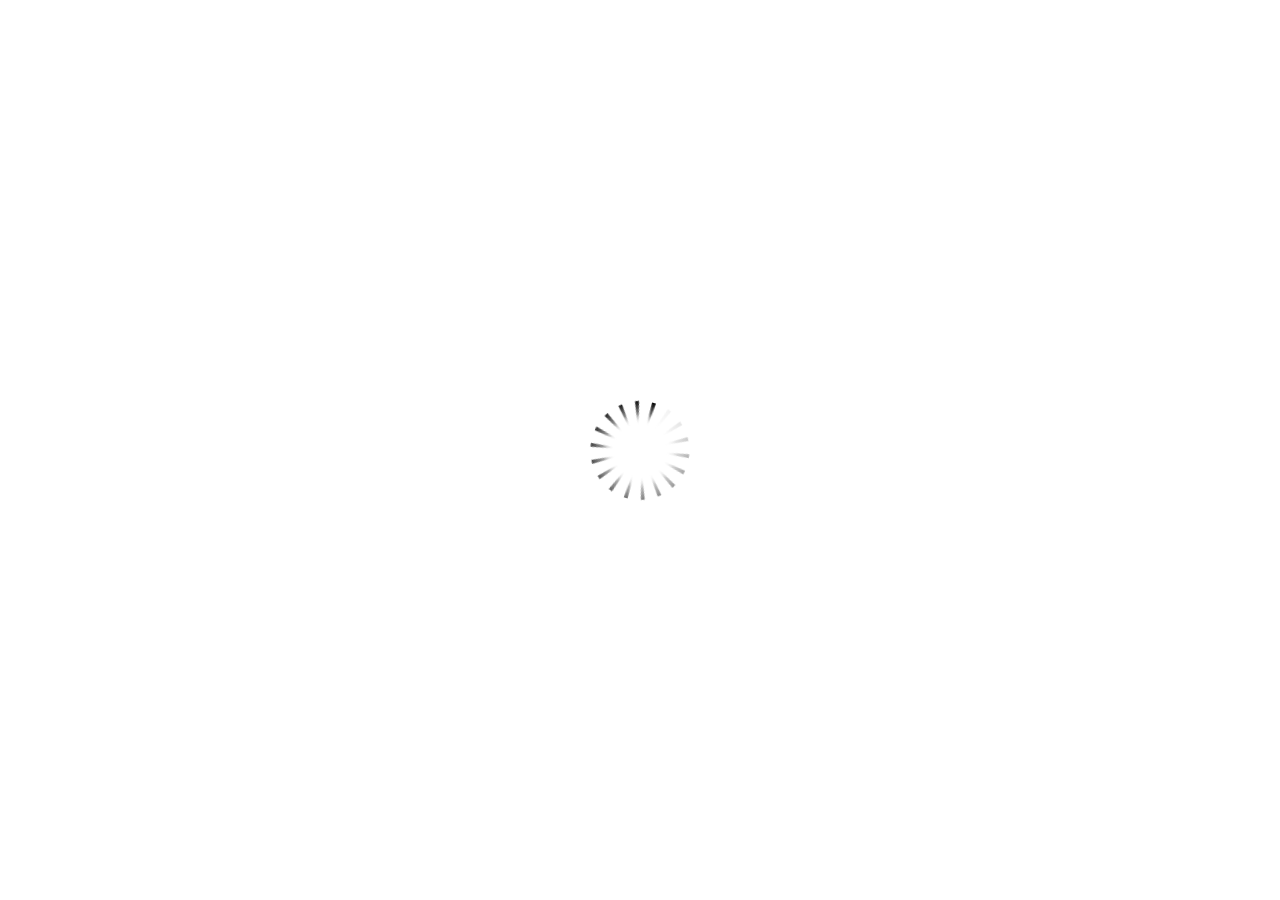
<file: index.html>
<!DOCTYPE HTML>
<html style="height: 100%;" lang="en-US">
<head>
    
    <meta http-equiv="Content-Type" content="text/html;charset=utf-8">
    <!-- Created using Storyline 3 - http://www.articulate.com  -->
    <!-- version: 3.9.21069.0 -->

    <title>Trial</title>
    <style>
        body {
            background: #ffffff;
            overflow: hidden;
        }

        html, body, table {
            height: 100%;
            width: 100%;
            margin: 0;
            padding: 0;
            border: 0;
        }

        table td {
            vertical-align: middle;
            text-align: center;
        }

        #nosupport {
            background: #f5f5f5;
            margin: 50px 65px;
            border: 1px solid #d5d5d5;
            width: calc(100% - 130px);
            height: calc(100% - 100px);
        }

        p {
            font-family: 'Helvetica Neue', Helvetica, Arial, Verdana, sans-serif;
            font-size: 12pt;
            color: #303030;
        }

        a {
            color: #2D9DDA;
            text-decoration: none !important;
        }

    </style>
    <script>
        var html5Supported = true;

    </script>
    <!--[if lte IE 9]><script>html5Supported = false;</script><![endif]-->

    <script type="text/javascript">

        function routePlayer() {

            var settings = {
                lmsEnabled: true,
                tincanEnabled: false,
                aoEnabled: false,
                runtimeOrder: [{"type":"html5","url":"story_html5.html"},{"type":"flash","url":"story_flash.html"}],
                warnOnCommitFail: false
            };

            var PARAM_WARN_ON_COMMIT = {name: 'warncommit', value: 1},
                    PARAM_LMS = {name: 'lms', value: 1},
                    PARAM_TINCAN = {name: 'tincan', value: true},
                    PARAM_AO = {name: 'aosupport', value: true};

            var detection = {
                agent: navigator.userAgent,

                flashEnabled: function() {
                    var description, version, flashAX,
                            plugin = navigator.plugins["Shockwave Flash"];

                    if (plugin != null) {
                        description = plugin.description.split(" ");
                        version = Number(description[description.length - 2]);

                        return (version >= 10) || isNaN(version);
                    } else {
                        try {
                            flashAX = new ActiveXObject("ShockwaveFlash.ShockwaveFlash.10");
                            return (flashAX != null);
                        } catch (e) {
                        }
                    }

                    return false;
                },
				
                isFlashWaiting: function() {
                    var html = '',
                    divFlash = document.getElementById('flashCheck'),
                    player;

                    html += '<object width="100px" height="100px" id="player" type="application/x-shockwave-flash">';
                    html += '<param name="name" value="player" />';
                    html += '<param name="wmode" value="opaque" />';
                    html += '<param name="allowScriptAccess" value="always" />';
                    html += '</object>';

                    divFlash.innerHTML = html;
                    player = document.getElementById('player');

                    return player != null && player.getBoundingClientRect().width > 0;
                },

                html5Enabled: function() {
                    return html5Supported;
                },

                ampEnabled: function() {
                    return ((this.isIOS() && this.isIPad()) || this.isAndroid());
                },

                isIOS: function() {
                    return (this.agent.indexOf("AppleWebKit/") > -1 && this.agent.indexOf("Mobile/") > -1)
                },

                isAndroid: function() {
                    return (this.agent.indexOf("Android") > -1);
                },

                isIPad: function() {
                    return (this.agent.indexOf("iPad") > -1);
                },

                isEdge: function() {
                    var hasGlCapability = (function() {
                        var canv = document.createElement('canvas'),
                            gl = canv.getContext('webgl') || canv.getContext('experimental-webgl');
                        canv = null;
                        return gl != null;
                    }());
                    return window.MSBlobBuilder != null && window.msCrypto == null && hasGlCapability;
                }
            };

            var router = {

                init: function() {
                    var i, url, launchInfo,
                        redirected = false,
                        order = settings.runtimeOrder,
                        launchMap = {
                            flash: {
                                isEnabled: 'flashEnabled',
                                getParams: 'getFlashParams',
                                delim: '?'
                            },
                            html5: {
                                isEnabled: 'html5Enabled',
                                getParams: 'getHtml5Params',
                                delim: '?'
                            },
                            amp: {
                                isEnabled: 'ampEnabled',
                                getParams: 'getAmpParams',
                                delim: '#'
                            }
                        };

                    if (document.location.search.toLowerCase().indexOf('forceflash') != -1) {
                        this.moveFlashToStartOfOrder(order);
                    }

                    for (i = 0; i < order.length; i++) {
                        launchInfo = launchMap[order[i].type];
                        url = order[i].url;

                        if (detection[launchInfo.isEnabled]()) {
                            this.redirect(url, this[launchInfo.getParams](), launchInfo.delim);
                            redirected = true;
                            break;
                        }
                    }

                    if (!redirected) {
                        if (
                            detection.isEdge() &&
                            order[0].type === 'flash' &&
                            detection.isFlashWaiting()
                        ) {
                            launchInfo = launchMap[order[0].type];
                            url = order[0].url;
                            this.redirect(url, this[launchInfo.getParams](), launchInfo.delim);
                        } else {
                            document.getElementById('nosupport').style.visibility = 'visible';
                        }
                    }
                },

                moveFlashToStartOfOrder: function (order) {
                    var i,
                        flashIndex = -1;
                    for (i = 0; i < order.length; i++) {
                        if (order[i].type == "flash") {
                            flashIndex = i;
                            break;
                        }
                    }
                    if (flashIndex != -1) {
                        order.splice(0, 0, order.splice(flashIndex, 1)[0]);
                    }
                },

                getQueryString: function (params) {
                    params = params || [];
                    var i,
                            queryString = document.location.search.substr(1),
                            paramArr = queryString.length > 0 ? queryString.split('&') : [];

                    for (i = 0; i < params.length; i++) {
                        paramArr.push([params[i].name, params[i].value].join('='));
                    }

                    return paramArr.join('&');
                },

                formatUrl: function (url, params, delim) {
                    delim = delim || '?';

                    var queryString = this.getQueryString(params);

                    if (queryString != null && queryString.length > 0) {
                        return [url, queryString].join(delim);
                    }

                    return url;
                },

                redirect: function (url, params, delim) {
                    window.location.replace(this.formatUrl(url, params, delim));
                },

                getFlashParams: function () {
                    return [];
                },

                getHtml5Params: function () {
                    var params = [];
                    if (settings.tincanEnabled) {
                        params.push(PARAM_TINCAN);
                    } else if (settings.lmsEnabled) {
                        params.push(PARAM_LMS);
                        if (settings.warnOnCommitFail) {
                            params.push(PARAM_WARN_ON_COMMIT);
                        }
                    }

                    return params;
                },

                getAmpParams: function () {
                    var tincanProto = settings.aoEnabled || settings.tincanEnabled,
                            params = [];
                    // build AMP params
                    if (tincanProto) {
                        params.push(PARAM_TINCAN);
                        if (settings.aoEnabled) {
                            params.push(PARAM_AO);
                        }
                    }
                    return params;
                }
            };

            router.init();
        };

    </script>
</head>
<body onload="routePlayer()" style="height: 100%;">
<div id="nosupport" style="visibility: hidden;">
    <table>
        <tr>
            <td>
                <p>
                    <svg xmlns="http://www.w3.org/2000/svg" width="90.2" height="74.9" viewBox="0 0 90 75" version="1.1">
                        <g transform="scale(.1)">
                            <path d="m409 7c54-25 106 20 130 66 106 170 213 340 320 510 17 28 32 63 19 96-14 36-55 51-91 51-224 1-448 0-672 0-35 1-76-3-100-33-26-32-15-77 5-108 107-173 216-344 324-517 16-26 35-53 65-65z"
                                  fill="#4c4c4c"></path>
                            <path d="m419 57c26-20 55 4 68 27 109 174 218 348 328 522 9 17 23 35 17 55-11 20-36 18-55 19-224 0-447 0-670 0-20-1-46 1-57-19-5-18 6-34 14-48 109-174 218-348 327-522 9-12 17-25 28-34z"
                                  fill="#f5f5f5"></path>
                            <path d="m429 179c25-12 58 8 56 35-1 81-5 161-10 242 2 32-49 39-57 9-7-73-6-146-11-219-1-24-4-56 22-67zM430 539 430 539 430 539c45-24 80 53 32 72-45 24-80-53-32-72z"
                                  fill="#4c4c4c"></path>
                        </g>
                    </svg>
                </p>
                <p>This course cannot be played.</p>
                <p><a href="https://ipc.articulate.com/slw/3/en/cannotplay/">Learn More</a></p>

            </td>
        </tr>
    </table>
</div>
<div id="flashCheck" style="visibility: hidden" >
</div>
</body>
</html>
</file>
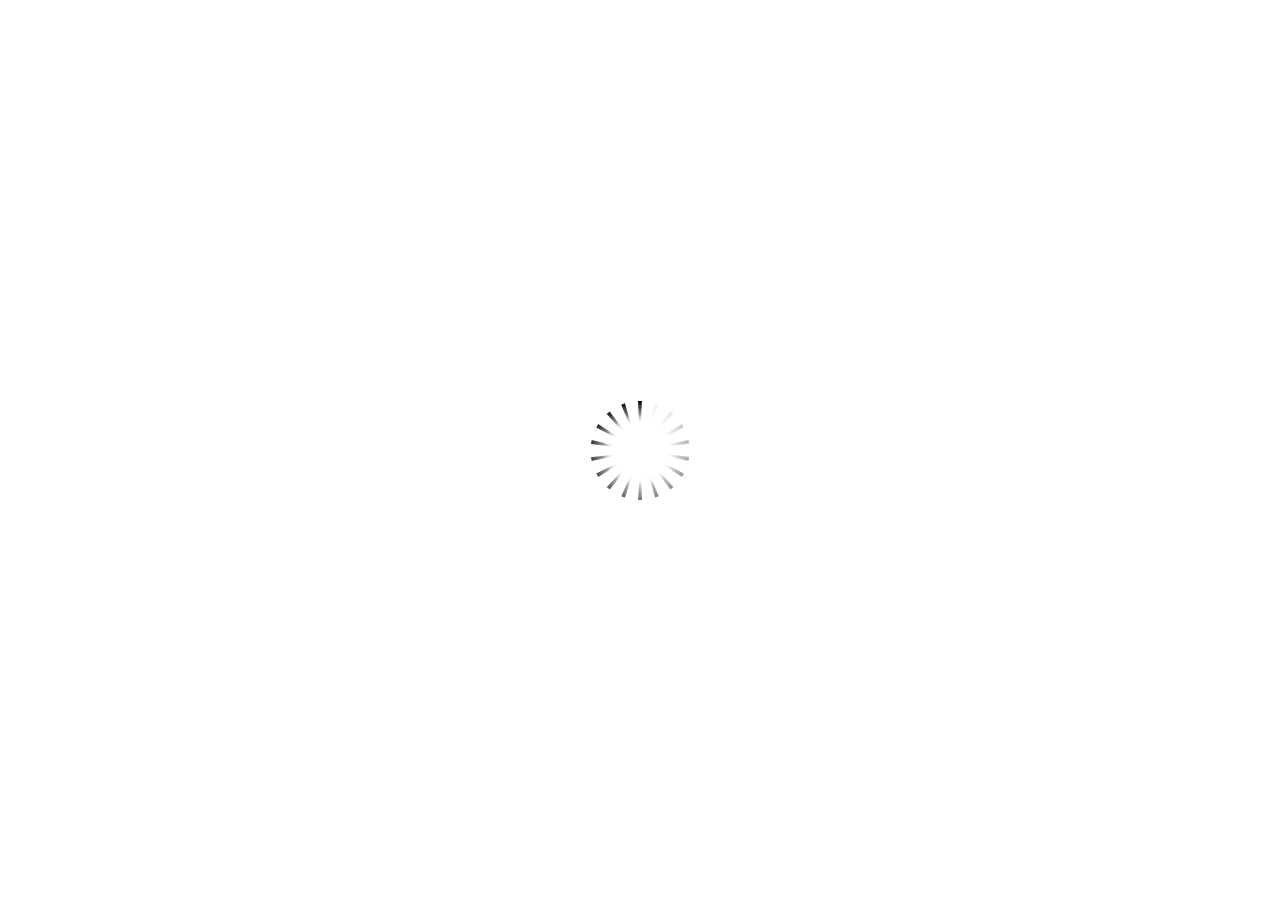
<file: index_lms.html>
<html>
<head>
    <title>Trial</title>
    <meta http-equiv="x-ua-compatible" content="IE=edge" />
    <style>
        body {
            background: #ffffff;
            overflow: hidden;
        }

        html, body, table {
            height: 100%;
            width: 100%;
            margin: 0;
            padding: 0;
            border: 0;
        }

        table td {
            vertical-align: middle;
            text-align: center;
        }

        #nosupport {
            background: #f5f5f5;
            margin: 50px 65px;
            border: 1px solid #d5d5d5;
            width: calc(100% - 130px);
            height: calc(100% - 100px);
        }

        p {
            font-family: 'Helvetica Neue', Helvetica, Arial, Verdana, sans-serif;
            font-size: 12pt;
            color: #303030;
        }

        a {
            color: #2D9DDA;
            text-decoration: none !important;
        }

    </style>
    <script>
        var html5Supported = true,
                showWarning = false;

        function displayWarning() {
            if (showWarning) {
                document.getElementById('nosupport').style.visibility = 'visible';
            }
        }

    </script>
    <!--[if lte IE 9]><script>html5Supported = false;</script><![endif]-->

    <script type="text/javascript">
        (function () {
            var settings = {
                runtimeOrder: [{"type":"html5","url":"index_lms_html5.html"},{"type":"flash","url":"index_lms_flash.html"}]
            };

            var detection = {
                agent: navigator.userAgent,

                flashEnabled: function () {
                    var description, version, flashAX,
                            plugin = navigator.plugins["Shockwave Flash"];

                    if (plugin != null) {
                        description = plugin.description.split(" ");
                        version = Number(description[description.length - 2]);

                        return (version >= 10) || isNaN(version);
                    } else {
                        try {
                            flashAX = new ActiveXObject("ShockwaveFlash.ShockwaveFlash.10");
                            return (flashAX != null);
                        } catch (e) {
                        }
                    }

                    return false;
                },

                html5Enabled: function () {
                    return html5Supported;
                },

                ampEnabled: function () {
                    return false;
                },

                isIOS: function () {
                    return (this.agent.indexOf("AppleWebKit/") > -1 && this.agent.indexOf("Mobile/") > -1)
                },

                isAndroid: function () {
                    return (this.agent.indexOf("Android") > -1);
                },

                isIPad: function () {
                    return (this.agent.indexOf("iPad") > -1);
                }
            };

            var router = {

                init: function () {
                    var i,
                            redirected = false,
                            order = settings.runtimeOrder,
                            launchMap = {
                                flash: {
                                    isEnabled: 'flashEnabled',
                                    delim: '?'
                                },
                                html5: {
                                    isEnabled: 'html5Enabled',
                                    delim: '?'
                                },
                                amp: {
                                    isEnabled: 'ampEnabled',
                                    delim: '#'
                                }
                            };

                    for (i = 0; i < order.length; i++) {
                        var launchInfo = launchMap[order[i].type],
                                url = order[i].url;

                        if (detection[launchInfo.isEnabled]()) {
                            this.redirect(url, launchInfo.delim);
                            redirected = true;
                            break;
                        }
                    }

                    if (!redirected) {
                        showWarning = true;
                    }
                },

                getQueryString: function (params) {
                    params = params || [];
                    var i,
                            queryString = document.location.search.substr(1),
                            paramArr = queryString.length > 0 ? queryString.split('&') : [];

                    for (i = 0; i < params.length; i++) {
                        paramArr.push([params[i].name, params[i].value].join('='));
                    }

                    return paramArr.join('&');
                },

                formatUrl: function (url, delim) {
                    delim = delim || '?';

                    var queryString = this.getQueryString();

                    if (queryString != null && queryString.length > 0) {
                        return [url, queryString].join(delim);
                    }

                    return url;
                },

                redirect: function (url, delim) {
                    window.location.replace(this.formatUrl(url, delim));
                }

            };

            router.init();
        })();
    </script>
</head>

<body onload="displayWarning()" style="height: 100%;">
<div id="nosupport" style="visibility: hidden;">
    <table>
        <tr>
            <td>
                <p>
                    <svg xmlns="http://www.w3.org/2000/svg" width="90.2" height="74.9" viewBox="0 0 90 75" version="1.1">
                        <g transform="scale(.1)">
                            <path d="m409 7c54-25 106 20 130 66 106 170 213 340 320 510 17 28 32 63 19 96-14 36-55 51-91 51-224 1-448 0-672 0-35 1-76-3-100-33-26-32-15-77 5-108 107-173 216-344 324-517 16-26 35-53 65-65z"
                                  fill="#4c4c4c"/>
                            <path d="m419 57c26-20 55 4 68 27 109 174 218 348 328 522 9 17 23 35 17 55-11 20-36 18-55 19-224 0-447 0-670 0-20-1-46 1-57-19-5-18 6-34 14-48 109-174 218-348 327-522 9-12 17-25 28-34z"
                                  fill="#f5f5f5"/>
                            <path d="m429 179c25-12 58 8 56 35-1 81-5 161-10 242 2 32-49 39-57 9-7-73-6-146-11-219-1-24-4-56 22-67zM430 539 430 539 430 539c45-24 80 53 32 72-45 24-80-53-32-72z"
                                  fill="#4c4c4c"/>
                        </g>
                    </svg>
                </p>
                <p>This course cannot be played.</p>
                <p><a href="https://ipc.articulate.com/slw/3/en/cannotplay/">Learn More</a></p>

            </td>
        </tr>
    </table>
</div>
</body>

</html>
</file>
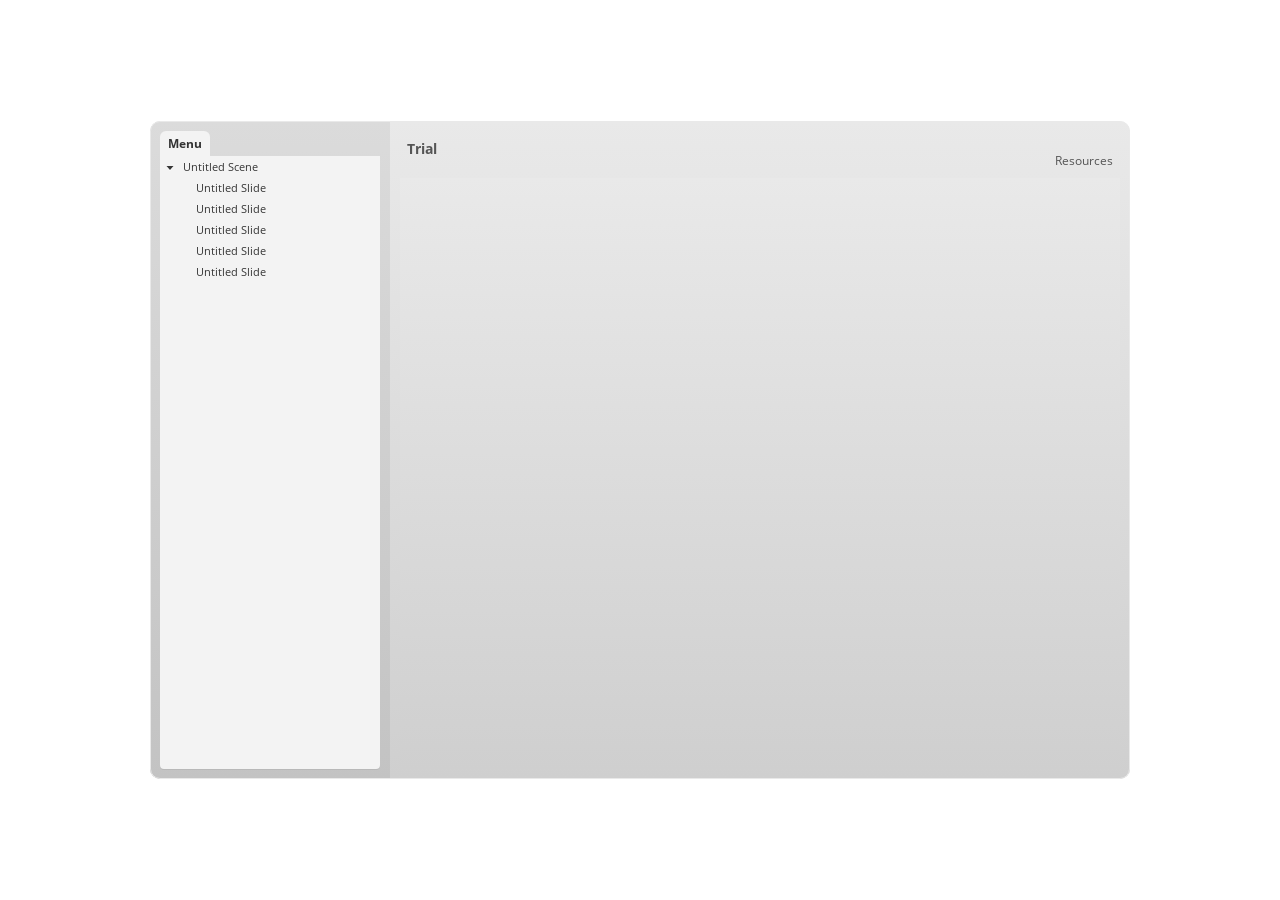
<file: index_lms_html5.html>
<!doctype html>
<html lang="en-US">
<head>
  <meta charset="utf-8" />
  <!-- Created using Storyline 3 - http://www.articulate.com  -->
  <!-- version: 3.9.21069.0 -->
  <title>Trial</title>
  <meta http-equiv="x-ua-compatible" content="IE=edge" />
  <meta name="viewport" content="width=device-width, initial-scale=1.0, user-scalable=no, minimal-ui" />
  <meta name="apple-mobile-web-app-capable" content="yes" />

  <style rel="stylesheet" data-noprefix>.slide-loader{position:absolute;pointer-events:none;left:50%;top:50%;-webkit-animation:spin 1.8s linear infinite;-moz-animation:spin 1.8s linear infinite;-ms-animation:spin 1.8s linear infinite;animation:spin 1.8s linear infinite;width:100px;height:100px;-webkit-transform:translate(-50%, -50%);-ms-transform:translate(-50%, -50%);z-index:10000;background:transparent url("[data-uri]") no-repeat center center}.mobile-chrome-warning{position:fixed;width:300px;height:75px;bottom:0px;background:rgba(0,0,0,0.0001);display:none;pointer-events:none;z-index:99}.mobile-chrome-warning-btn{position:absolute;left:-16px;top:-15px;width:107px;height:107px;background:rgba(0,0,0,0.6);border-radius:50%;border:1px solid rgba(255,255,255,0.2);pointer-events:all;-webkit-transform:scale(0.6)}.mobile-chrome-warning-btn svg{position:absolute;left:60%;top:58%;-webkit-transform:translate(-50%, -50%)}.mobile-chrome-warning-bubble{position:relative;color:white;padding:10px;background:rgba(0,0,0,0.8);border-radius:5px;float:left;margin-left:100px;margin-top:15px;pointer-events:none}.mobile-chrome-warning-bubble:before{position:absolute;top:8.5px;left:-20px;width:30px;height:30px;content:'';display:block;width:0;height:0;border-style:solid;border-width:12.5px 20px 12.5px 0;border-color:transparent rgba(0,0,0,0.8) transparent transparent;pointer-events:none}.is-mobile .swipe-resume-arrow{position:fixed;top:30%;left:50%;-webkit-transform:translate(-50%, 0);width:12%}.is-mobile .mobile-chrome-warning-text{position:fixed;top:56%;left:50%;-webkit-transform:translate(-50%, 0);height:30%;width:80%;line-height:43px;text-align:center;color:#aeb7bd;word-break:break-word;font-size:20px}.slide-loader .mobile-loader-dot{display:none}@-ms-keyframes spin{from{-ms-transform:translate(-50%, -50%) rotate(0deg)}to{-ms-transform:translate(-50%, -50%) rotate(360deg)}}@-moz-keyframes spin{from{-moz-transform:translate(-50%, -50%) rotate(0deg)}to{-moz-transform:translate(-50%, -50%) rotate(360deg)}}@-webkit-keyframes spin{from{-webkit-transform:translate(-50%, -50%) rotate(0deg)}to{-webkit-transform:translate(-50%, -50%) rotate(360deg)}}@keyframes spin{from{transform:translate(-50%, -50%) rotate(0deg)}to{transform:translate(-50%, -50%) rotate(360deg)}}body.is-mobile{background:black !important}body.is-theme-unified{background:#1b1a1a}.is-mobile .load-container,.is-theme-unified .load-container{position:absolute;left:0;top:0;width:100%;height:100%;background-color:rgba(0,0,0,0.5);z-index:1;visibility:visible;-webkit-transition:visibility 250ms, opacity 250ms linear;-moz-transition:visibility 250ms, opacity 250ms linear;-mz-transition:visibility 250ms, opacity 250ms linear;transition:visibility 250ms, opacity 250ms linear;pointer-events:none}.is-mobile .hide-slide-loader .load-container,.is-theme-unified .hide-slide-loader .load-container{opacity:0;visibility:hidden}.is-mobile .slide-loader,.is-theme-unified .slide-loader{-webkit-animation:none;-moz-animation:none;-ms-animation:none;animation:none;background:none;text-align:center;width:120px;height:80px;top:60%}.is-theme-unified .slide-loader{top:50%}.is-mobile .slide-loader .mobile-loader-dot,.is-theme-unified .slide-loader .mobile-loader-dot{width:30px;height:30px;background-color:white;border-radius:100%;display:inline-block;-webkit-animation:slide-loader 1s ease-in-out 0s infinite both;-moz-animation:slide-loader 1s ease-in-out 0s infinite both;-ms-animation:slide-loader 1s ease-in-out 0s infinite both;animation:slide-loader 1s ease-in-out 0s infinite both}.is-mobile .slide-loader .dot1,.is-theme-unified .slide-loader .dot1{-webkit-animation-delay:-0.2s;-moz-animation-delay:-0.2s;-ms-animation-delay:-0.2s;animation-delay:-0.2s}.is-mobile .slide-loader .dot2,.is-theme-unified .slide-loader .dot2{-webkit-animation-delay:-0.1s;-moz-animation-delay:-0.1s;-ms-animation-delay:-0.1s;animation-delay:-0.1s}@-ms-keyframes slide-loader{0%,80%,100%{-ms-transform:scale(0.6)}40%{-ms-transform:scale(0)}}@-moz-keyframes slide-loader{0%,80%,100%{-moz-transform:scale(0.6)}40%{-moz-transform:scale(0)}}@-webkit-keyframes slide-loader{0%,80%,100%{-webkit-transform:scale(0.6)}40%{-webkit-transform:scale(0)}}@keyframes slide-loader{0%,80%,100%{transform:scale(0.6)}40%{transform:scale(0)}}.mobile-load-title-overlay{display:none}.is-mobile .mobile-load-title-overlay,.is-touchable .mobile-load-title-overlay{display:block;position:fixed;top:0;right:0;bottom:0;left:0;z-index:999;pointer-events:none}.is-mobile .mobile-load-title-overlay .mobile-load-title,.is-touchable .mobile-load-title-overlay .mobile-load-title{position:relative;height:30%;width:80%;margin:0 auto;line-height:43px;text-align:center;color:#aeb7bd;word-break:break-word}@media only screen and (min-width: 320px) and (orientation: landscape){.is-mobile .mobile-load-title,.is-touchable .mobile-load-title{font-size:28.8px;-moz-transform:translateY(33%);-ms-transform:translateY(33%);-webkit-transform:translateY(33%);transform:translateY(33%)}}@media only screen and (min-width: 320px) and (orientation: portrait){.is-mobile .slide-loader,.is-touchable .slide-loader{top:55%}.is-mobile .mobile-load-title,.is-touchable .mobile-load-title{font-size:28.8px;-moz-transform:translateY(35%);-ms-transform:translateY(35%);-webkit-transform:translateY(35%);transform:translateY(35%)}}
</style>

  
    <script src="lms/APIConstants.js" charset="utf-8"></script>
    <script src="lms/Configuration.js" charset="utf-8"></script>
    <script src="lms/UtilityFunctions.js" charset="utf-8"></script>
    <script src="lms/SCORM2004Functions.js" charset="utf-8"></script>
    <script src="lms/SCORMFunctions.js" charset="utf-8"></script>
    <script src="lms/AICCFunctions.js" charset="utf-8"></script>
    <script src="lms/NONEFunctions.js" charset="utf-8"></script>
    <script src="lms/LMSAPI.js" charset="utf-8"></script>
    <script src="lms/API.js" charset="utf-8"></script>

    <script>
      strContentLocation = "story_html5.html";

      function LoadContent(){}
    </script>
  
</head>
<body style="background: #FFFFFF" class="cs-HTML is-theme-classic" role="application">
  <!-- 360 -->
  <script>!function(e){var i=/iPhone/i,o=/iPod/i,n=/iPad/i,t=/(?=.*\bAndroid\b)(?=.*\bMobile\b)/i,d=/Android/i,s=/(?=.*\bAndroid\b)(?=.*\bSD4930UR\b)/i,b=/(?=.*\bAndroid\b)(?=.*\b(?:KFOT|KFTT|KFJWI|KFJWA|KFSOWI|KFTHWI|KFTHWA|KFAPWI|KFAPWA|KFARWI|KFASWI|KFSAWI|KFSAWA)\b)/i,r=/IEMobile/i,h=/(?=.*\bWindows\b)(?=.*\bARM\b)/i,a=/BlackBerry/i,l=/BB10/i,p=/Opera Mini/i,f=/(CriOS|Chrome)(?=.*\bMobile\b)/i,u=/(?=.*\bFirefox\b)(?=.*\bMobile\b)/i,c=new RegExp("(?:Nexus 7|BNTV250|Kindle Fire|Silk|GT-P1000)","i"),w=function(e,i){return e.test(i)},A=function(e){var A=e||navigator.userAgent,v=A.split("[FBAN");if(void 0!==v[1]&&(A=v[0]),this.apple={phone:w(i,A),ipod:w(o,A),tablet:!w(i,A)&&w(n,A),device:w(i,A)||w(o,A)||w(n,A)},this.amazon={phone:w(s,A),tablet:!w(s,A)&&w(b,A),device:w(s,A)||w(b,A)},this.android={phone:w(s,A)||w(t,A),tablet:!w(s,A)&&!w(t,A)&&(w(b,A)||w(d,A)),device:w(s,A)||w(b,A)||w(t,A)||w(d,A)},this.windows={phone:w(r,A),tablet:w(h,A),device:w(r,A)||w(h,A)},this.other={blackberry:w(a,A),blackberry10:w(l,A),opera:w(p,A),firefox:w(u,A),chrome:w(f,A),device:w(a,A)||w(l,A)||w(p,A)||w(u,A)||w(f,A)},this.seven_inch=w(c,A),this.any=this.apple.device||this.android.device||this.windows.device||this.other.device||this.seven_inch,this.phone=this.apple.phone||this.android.phone||this.windows.phone,this.tablet=this.apple.tablet||this.android.tablet||this.windows.tablet,"undefined"==typeof window)return this},v=function(){var e=new A;return e.Class=A,e};"undefined"!=typeof module&&module.exports&&"undefined"==typeof window?module.exports=A:"undefined"!=typeof module&&module.exports&&"undefined"!=typeof window?module.exports=v():"function"==typeof define&&define.amd?define("isMobile",[],e.isMobile=v()):e.isMobile=v()}(this);</script>

  <div id="preso"></div>
  <script>
    window.globals = {
      DATA_PATH_BASE: '',
      lmsPresent: true,
      tinCanPresent: false,
      aoSupport: false,
      scale: 'noscale',
      captureRc: false,
      browserSize: 'optimal',
      bgColor: '#FFFFFF',
      features: '',
      themeName: 'classic',
      preloaderColor: '#FFFFFF',
      suppressAnalytics: false,
      productChannel: 'perpetual',
      publishSource: 'storyline',
      aid: '',
      cid: 'd3c68442-1d72-44cd-9c14-e23751626421',
      playerVersion: '3.9.21069.0',
      maxIosVideoElements: 5,

      
      parseParams: function(qs) {
        if (window.globals.parsedParams != null) {
          return window.globals.parsedParams;
        }
        qs = (qs || window.location.search.substr(1)).split('+').join(' ');
        var params = {},
            tokens,
            re = /[?&]?([^=]+)=([^&]*)/g;

        while (tokens = re.exec(qs)) {
          params[decodeURIComponent(tokens[1]).trim()] =
            decodeURIComponent(tokens[2]).trim();
        }
        window.globals.parsedParams = params;
        return params;
      },

    };
    
      window.scormdriver_content = window;
    

    (function() {
      var isPhone = false,
          params = window.globals.parseParams();

      if (params.deviceType != null) { isPhone = params.deviceType === 'phone'; }
      if (params.devicepreview != null) { isPhone = params.phone  == '1'; }

      if (window.globals.themeName !== 'classic') {
        
        if (params.deviceType != null) {
          window.isMobile.phone = isPhone;
          window.isMobile.tablet = params.deviceType === 'tablet';
          window.isMobile.any = window.isMobile.phone || window.isMobile.tablet;
        }

        
        if (params.devicepreview != null) {
          window.isMobile.phone = isPhone;
          window.isMobile.tablet = params.devicepreview === '1' && params.phone == null;
          window.isMobile.any = window.isMobile.phone || window.isMobile.tablet;
        }

        if (window.isMobile.any) {
          document.body.classList.add('is-touchable-tablet');
          if (window.isMobile.phone) {
            document.body.classList.add('is-touchable-phone');
          }
        }
      } else if (window.isMobile.any || params.deviceType != null) {
        isPhone = window.isMobile.phone || (params.deviceType === 'phone');

        document.body.classList.add('is-mobile');
        document.body.classList.add(isPhone ? 'is-phone' : 'is-tablet');

        
        if (window.vInterfaceObject != null && window.vInterfaceObject.isRise) {
          document.body.style.background = 'transparent';
        }
      }
    })();
  </script>
  <script SRC="story_content/user.js" TYPE="text/javascript"></script>
  <div class="slide-loader"></div>

  <script type="text/javascript">
    if (window.isMobile.any || window.globals.themeName === 'unified') { var doc = document, loader = doc.body.querySelector('.slide-loader'); [ 1, 2, 3 ].forEach(function(n) { var d = doc.createElement('div'); d.style.backgroundColor = window.globals.preloaderColor; d.classList.add('mobile-loader-dot'); d.classList.add('dot' + n); loader.appendChild(d);
      });
    }
  </script>

  <div class="mobile-load-title-overlay">
    <div class="mobile-load-title">Trial</div>
  </div>
  <script>
    
    if (window.autoSpider && window.vInterfaceObject) {
      document.querySelector('.mobile-load-title-overlay').style.display = 'none';
    }
  </script>

  <div class="mobile-chrome-warning">
    <div class="mobile-chrome-warning-btn">
        <svg xmlns="http://www.w3.org/2000/svg" version="1.1" xmlns:xlink="http://www.w3.org/1999/xlink" preserveAspectRatio="none" x="0px" y="0px" width="107px" height="78px" viewBox="0 0 107 78">

          <g id="mobile-chrome-warning-arrow">
            <path fill="white" stroke="none" d="
            M 24.1 31.4
            L 12.05 15.85 0 31.4 8.3 31.4 8.3 54 15.25 54 15.25 31.4 24.1 31.4 Z"></path>
          </g>

          <path id="mobile-chrome-warning-hand" stroke="white" stroke-width="2" stroke-linejoin="round" stroke-linecap="round" fill="none" d="
          M 37.55 16.1
          Q 36.3 14.8 36.3 13.1 36.3 11.45 37.55 10.15 38.85 8.9 40.55 8.9 42.2 8.9 43.5 10.15
          L 46.75 13.375 46.75 13.35
          Q 45.5 12.05 45.5 10.35 45.5 8.7 46.75 7.4 48.05 6.15 49.75 6.15 51.4 6.15 52.7 7.4
          L 57 11.65
          Q 56.05 10.4828125 56.05 9 56.05 7.3 57.3 6 58.6 4.8 60.3 4.8 62 4.8 63.3 6
          L 74.3 17
          Q 76.3 19.05 77.5 21.55 78.75 24.05 79.1 26.9 79.4 29.7 80.65 32.25 81.85 34.75 83.85 36.75
          L 85.6 38.5 69.5 54.6
          Q 68.25 53.35 66.5 52.1 64.75 50.8 62.85 49.85 60.95 48.85 59.25 48.5
          L 32 42.5
          Q 31.15 42.3 30.45 41.8 29.1 40.8 28.85 39.3 28.6 37.85 29.35 36.55 30.05 35.25 31.65 34.7
          L 31.9 34.65
          Q 32.55 34.45 33.25 34.45
          L 44.3 34.9 17.65 8.2
          Q 16.4 6.9 16.4 5.2 16.4 3.55 17.65 2.25 18.95 1 20.65 1 22.3 1 23.6 2.25
          L 37.55 16.1 39.2 17.75
          M 58.95 13.65
          L 58.075 12.775 57.3 12
          Q 57.140234375 11.833984375 57 11.65
          L 58.075 12.775
          M 46.75 13.375
          L 48.4 15"></path>

        </svg>
      </div>

      <div class="mobile-chrome-warning-bubble">
        Drag up for fullscreen
      </div>
  </div>

  <div id="video-pen" class="offscreen"></div>
  <div id="font-test" style="position: fixed; left: -1000px; top: 0;">
    <svg height="100" width="100" viewBox="0 0 100 100">
      <text style="font-family: DS_TEST_CHARSET, sans-serif" y="20">
        <tspan color="black" id="font-test-download">M</tspan>
      </text>
      <text style="font-family: sans-serif" y="40">
        <tspan color="black" id="font-test-default">M</tspan>
      </text>
    </svg>
  </div>

  
    <iframe name="AICCComm" src="lms/AICCComm.html" style="display:none;"></iframe>
    <iframe name="rusticisoftware_aicc_results" src="lms/blank.html" style="display:none;"></iframe>
    <iframe name="NothingFrame" src="lms/blank.html" style="display:none;"></iframe>
  

  <link rel="stylesheet" href="html5/lib/stylesheets/main.min.css" data-noprefix />
  <link rel="stylesheet" href="html5/data/css/output.min.css" data-noprefix />
  <script data-main="app/scripts/init.generated" src="html5/lib/scripts/app.min.js"></script>
</body>
</html>
</file>
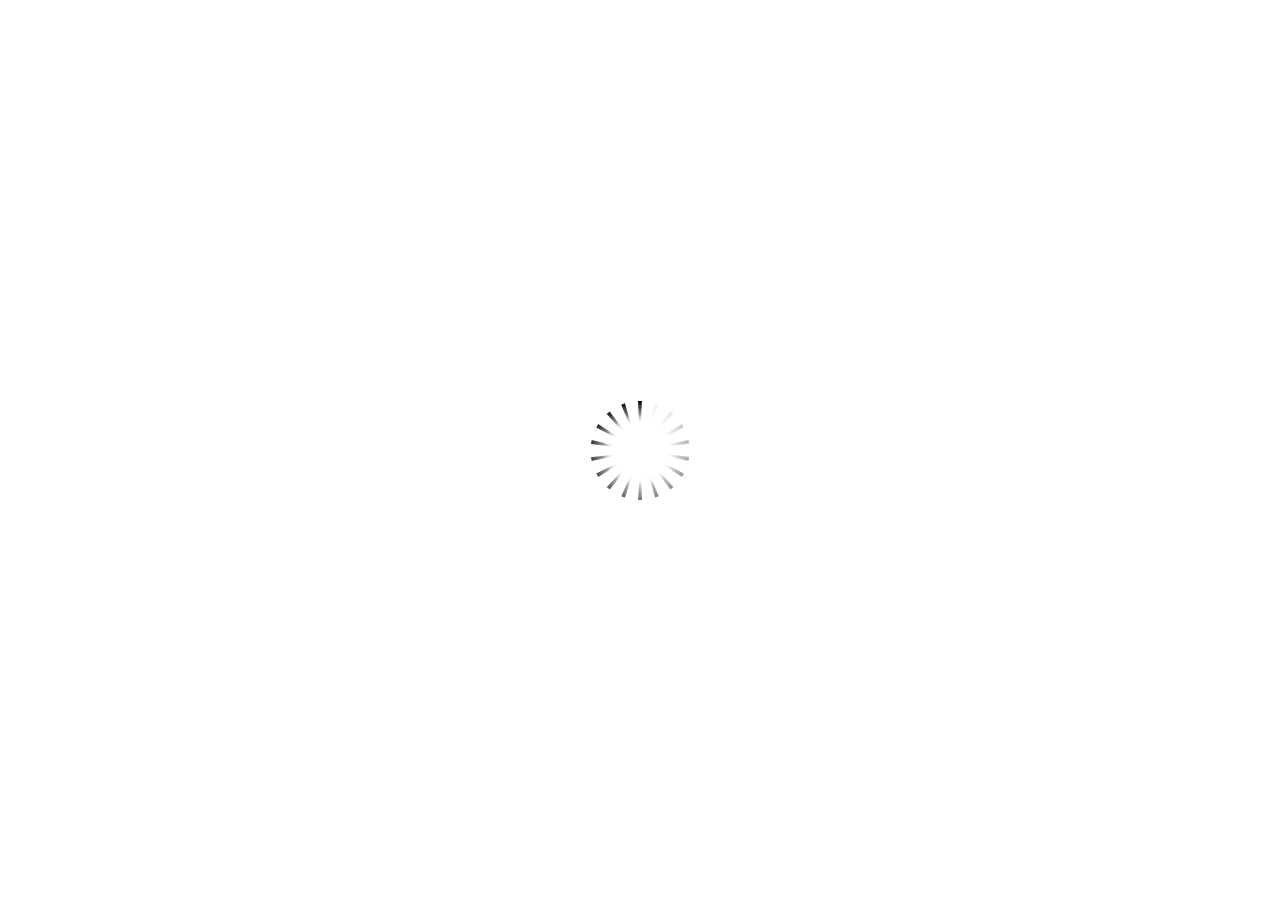
<file: story_html5.html>
<!doctype html>
<html lang="en-US">
<head>
  <meta charset="utf-8" />
  <!-- Created using Storyline 3 - http://www.articulate.com  -->
  <!-- version: 3.9.21069.0 -->
  <title>Trial</title>
  <meta http-equiv="x-ua-compatible" content="IE=edge" />
  <meta name="viewport" content="width=device-width, initial-scale=1.0, user-scalable=no, minimal-ui" />
  <meta name="apple-mobile-web-app-capable" content="yes" />

  <style rel="stylesheet" data-noprefix>.slide-loader{position:absolute;pointer-events:none;left:50%;top:50%;-webkit-animation:spin 1.8s linear infinite;-moz-animation:spin 1.8s linear infinite;-ms-animation:spin 1.8s linear infinite;animation:spin 1.8s linear infinite;width:100px;height:100px;-webkit-transform:translate(-50%, -50%);-ms-transform:translate(-50%, -50%);z-index:10000;background:transparent url("[data-uri]") no-repeat center center}.mobile-chrome-warning{position:fixed;width:300px;height:75px;bottom:0px;background:rgba(0,0,0,0.0001);display:none;pointer-events:none;z-index:99}.mobile-chrome-warning-btn{position:absolute;left:-16px;top:-15px;width:107px;height:107px;background:rgba(0,0,0,0.6);border-radius:50%;border:1px solid rgba(255,255,255,0.2);pointer-events:all;-webkit-transform:scale(0.6)}.mobile-chrome-warning-btn svg{position:absolute;left:60%;top:58%;-webkit-transform:translate(-50%, -50%)}.mobile-chrome-warning-bubble{position:relative;color:white;padding:10px;background:rgba(0,0,0,0.8);border-radius:5px;float:left;margin-left:100px;margin-top:15px;pointer-events:none}.mobile-chrome-warning-bubble:before{position:absolute;top:8.5px;left:-20px;width:30px;height:30px;content:'';display:block;width:0;height:0;border-style:solid;border-width:12.5px 20px 12.5px 0;border-color:transparent rgba(0,0,0,0.8) transparent transparent;pointer-events:none}.is-mobile .swipe-resume-arrow{position:fixed;top:30%;left:50%;-webkit-transform:translate(-50%, 0);width:12%}.is-mobile .mobile-chrome-warning-text{position:fixed;top:56%;left:50%;-webkit-transform:translate(-50%, 0);height:30%;width:80%;line-height:43px;text-align:center;color:#aeb7bd;word-break:break-word;font-size:20px}.slide-loader .mobile-loader-dot{display:none}@-ms-keyframes spin{from{-ms-transform:translate(-50%, -50%) rotate(0deg)}to{-ms-transform:translate(-50%, -50%) rotate(360deg)}}@-moz-keyframes spin{from{-moz-transform:translate(-50%, -50%) rotate(0deg)}to{-moz-transform:translate(-50%, -50%) rotate(360deg)}}@-webkit-keyframes spin{from{-webkit-transform:translate(-50%, -50%) rotate(0deg)}to{-webkit-transform:translate(-50%, -50%) rotate(360deg)}}@keyframes spin{from{transform:translate(-50%, -50%) rotate(0deg)}to{transform:translate(-50%, -50%) rotate(360deg)}}body.is-mobile{background:black !important}body.is-theme-unified{background:#1b1a1a}.is-mobile .load-container,.is-theme-unified .load-container{position:absolute;left:0;top:0;width:100%;height:100%;background-color:rgba(0,0,0,0.5);z-index:1;visibility:visible;-webkit-transition:visibility 250ms, opacity 250ms linear;-moz-transition:visibility 250ms, opacity 250ms linear;-mz-transition:visibility 250ms, opacity 250ms linear;transition:visibility 250ms, opacity 250ms linear;pointer-events:none}.is-mobile .hide-slide-loader .load-container,.is-theme-unified .hide-slide-loader .load-container{opacity:0;visibility:hidden}.is-mobile .slide-loader,.is-theme-unified .slide-loader{-webkit-animation:none;-moz-animation:none;-ms-animation:none;animation:none;background:none;text-align:center;width:120px;height:80px;top:60%}.is-theme-unified .slide-loader{top:50%}.is-mobile .slide-loader .mobile-loader-dot,.is-theme-unified .slide-loader .mobile-loader-dot{width:30px;height:30px;background-color:white;border-radius:100%;display:inline-block;-webkit-animation:slide-loader 1s ease-in-out 0s infinite both;-moz-animation:slide-loader 1s ease-in-out 0s infinite both;-ms-animation:slide-loader 1s ease-in-out 0s infinite both;animation:slide-loader 1s ease-in-out 0s infinite both}.is-mobile .slide-loader .dot1,.is-theme-unified .slide-loader .dot1{-webkit-animation-delay:-0.2s;-moz-animation-delay:-0.2s;-ms-animation-delay:-0.2s;animation-delay:-0.2s}.is-mobile .slide-loader .dot2,.is-theme-unified .slide-loader .dot2{-webkit-animation-delay:-0.1s;-moz-animation-delay:-0.1s;-ms-animation-delay:-0.1s;animation-delay:-0.1s}@-ms-keyframes slide-loader{0%,80%,100%{-ms-transform:scale(0.6)}40%{-ms-transform:scale(0)}}@-moz-keyframes slide-loader{0%,80%,100%{-moz-transform:scale(0.6)}40%{-moz-transform:scale(0)}}@-webkit-keyframes slide-loader{0%,80%,100%{-webkit-transform:scale(0.6)}40%{-webkit-transform:scale(0)}}@keyframes slide-loader{0%,80%,100%{transform:scale(0.6)}40%{transform:scale(0)}}.mobile-load-title-overlay{display:none}.is-mobile .mobile-load-title-overlay,.is-touchable .mobile-load-title-overlay{display:block;position:fixed;top:0;right:0;bottom:0;left:0;z-index:999;pointer-events:none}.is-mobile .mobile-load-title-overlay .mobile-load-title,.is-touchable .mobile-load-title-overlay .mobile-load-title{position:relative;height:30%;width:80%;margin:0 auto;line-height:43px;text-align:center;color:#aeb7bd;word-break:break-word}@media only screen and (min-width: 320px) and (orientation: landscape){.is-mobile .mobile-load-title,.is-touchable .mobile-load-title{font-size:28.8px;-moz-transform:translateY(33%);-ms-transform:translateY(33%);-webkit-transform:translateY(33%);transform:translateY(33%)}}@media only screen and (min-width: 320px) and (orientation: portrait){.is-mobile .slide-loader,.is-touchable .slide-loader{top:55%}.is-mobile .mobile-load-title,.is-touchable .mobile-load-title{font-size:28.8px;-moz-transform:translateY(35%);-ms-transform:translateY(35%);-webkit-transform:translateY(35%);transform:translateY(35%)}}
</style>

  
</head>
<body style="background: #FFFFFF" class="cs-HTML is-theme-classic" role="application">
  <!-- 360 -->
  <script>!function(e){var i=/iPhone/i,o=/iPod/i,n=/iPad/i,t=/(?=.*\bAndroid\b)(?=.*\bMobile\b)/i,d=/Android/i,s=/(?=.*\bAndroid\b)(?=.*\bSD4930UR\b)/i,b=/(?=.*\bAndroid\b)(?=.*\b(?:KFOT|KFTT|KFJWI|KFJWA|KFSOWI|KFTHWI|KFTHWA|KFAPWI|KFAPWA|KFARWI|KFASWI|KFSAWI|KFSAWA)\b)/i,r=/IEMobile/i,h=/(?=.*\bWindows\b)(?=.*\bARM\b)/i,a=/BlackBerry/i,l=/BB10/i,p=/Opera Mini/i,f=/(CriOS|Chrome)(?=.*\bMobile\b)/i,u=/(?=.*\bFirefox\b)(?=.*\bMobile\b)/i,c=new RegExp("(?:Nexus 7|BNTV250|Kindle Fire|Silk|GT-P1000)","i"),w=function(e,i){return e.test(i)},A=function(e){var A=e||navigator.userAgent,v=A.split("[FBAN");if(void 0!==v[1]&&(A=v[0]),this.apple={phone:w(i,A),ipod:w(o,A),tablet:!w(i,A)&&w(n,A),device:w(i,A)||w(o,A)||w(n,A)},this.amazon={phone:w(s,A),tablet:!w(s,A)&&w(b,A),device:w(s,A)||w(b,A)},this.android={phone:w(s,A)||w(t,A),tablet:!w(s,A)&&!w(t,A)&&(w(b,A)||w(d,A)),device:w(s,A)||w(b,A)||w(t,A)||w(d,A)},this.windows={phone:w(r,A),tablet:w(h,A),device:w(r,A)||w(h,A)},this.other={blackberry:w(a,A),blackberry10:w(l,A),opera:w(p,A),firefox:w(u,A),chrome:w(f,A),device:w(a,A)||w(l,A)||w(p,A)||w(u,A)||w(f,A)},this.seven_inch=w(c,A),this.any=this.apple.device||this.android.device||this.windows.device||this.other.device||this.seven_inch,this.phone=this.apple.phone||this.android.phone||this.windows.phone,this.tablet=this.apple.tablet||this.android.tablet||this.windows.tablet,"undefined"==typeof window)return this},v=function(){var e=new A;return e.Class=A,e};"undefined"!=typeof module&&module.exports&&"undefined"==typeof window?module.exports=A:"undefined"!=typeof module&&module.exports&&"undefined"!=typeof window?module.exports=v():"function"==typeof define&&define.amd?define("isMobile",[],e.isMobile=v()):e.isMobile=v()}(this);</script>

  <div id="preso"></div>
  <script>
    window.globals = {
      DATA_PATH_BASE: '',
      lmsPresent: true,
      tinCanPresent: false,
      aoSupport: false,
      scale: 'noscale',
      captureRc: false,
      browserSize: 'optimal',
      bgColor: '#FFFFFF',
      features: '',
      themeName: 'classic',
      preloaderColor: '#FFFFFF',
      suppressAnalytics: false,
      productChannel: 'perpetual',
      publishSource: 'storyline',
      aid: '',
      cid: 'd3c68442-1d72-44cd-9c14-e23751626421',
      playerVersion: '3.9.21069.0',
      maxIosVideoElements: 5,

      
      parseParams: function(qs) {
        if (window.globals.parsedParams != null) {
          return window.globals.parsedParams;
        }
        qs = (qs || window.location.search.substr(1)).split('+').join(' ');
        var params = {},
            tokens,
            re = /[?&]?([^=]+)=([^&]*)/g;

        while (tokens = re.exec(qs)) {
          params[decodeURIComponent(tokens[1]).trim()] =
            decodeURIComponent(tokens[2]).trim();
        }
        window.globals.parsedParams = params;
        return params;
      },

    };
    

    (function() {
      var isPhone = false,
          params = window.globals.parseParams();

      if (params.deviceType != null) { isPhone = params.deviceType === 'phone'; }
      if (params.devicepreview != null) { isPhone = params.phone  == '1'; }

      if (window.globals.themeName !== 'classic') {
        
        if (params.deviceType != null) {
          window.isMobile.phone = isPhone;
          window.isMobile.tablet = params.deviceType === 'tablet';
          window.isMobile.any = window.isMobile.phone || window.isMobile.tablet;
        }

        
        if (params.devicepreview != null) {
          window.isMobile.phone = isPhone;
          window.isMobile.tablet = params.devicepreview === '1' && params.phone == null;
          window.isMobile.any = window.isMobile.phone || window.isMobile.tablet;
        }

        if (window.isMobile.any) {
          document.body.classList.add('is-touchable-tablet');
          if (window.isMobile.phone) {
            document.body.classList.add('is-touchable-phone');
          }
        }
      } else if (window.isMobile.any || params.deviceType != null) {
        isPhone = window.isMobile.phone || (params.deviceType === 'phone');

        document.body.classList.add('is-mobile');
        document.body.classList.add(isPhone ? 'is-phone' : 'is-tablet');

        
        if (window.vInterfaceObject != null && window.vInterfaceObject.isRise) {
          document.body.style.background = 'transparent';
        }
      }
    })();
  </script>
  <script SRC="story_content/user.js" TYPE="text/javascript"></script>
  <div class="slide-loader"></div>

  <script type="text/javascript">
    if (window.isMobile.any || window.globals.themeName === 'unified') { var doc = document, loader = doc.body.querySelector('.slide-loader'); [ 1, 2, 3 ].forEach(function(n) { var d = doc.createElement('div'); d.style.backgroundColor = window.globals.preloaderColor; d.classList.add('mobile-loader-dot'); d.classList.add('dot' + n); loader.appendChild(d);
      });
    }
  </script>

  <div class="mobile-load-title-overlay">
    <div class="mobile-load-title">Trial</div>
  </div>
  <script>
    
    if (window.autoSpider && window.vInterfaceObject) {
      document.querySelector('.mobile-load-title-overlay').style.display = 'none';
    }
  </script>

  <div class="mobile-chrome-warning">
    <div class="mobile-chrome-warning-btn">
        <svg xmlns="http://www.w3.org/2000/svg" version="1.1" xmlns:xlink="http://www.w3.org/1999/xlink" preserveAspectRatio="none" x="0px" y="0px" width="107px" height="78px" viewBox="0 0 107 78">

          <g id="mobile-chrome-warning-arrow">
            <path fill="white" stroke="none" d="
            M 24.1 31.4
            L 12.05 15.85 0 31.4 8.3 31.4 8.3 54 15.25 54 15.25 31.4 24.1 31.4 Z"></path>
          </g>

          <path id="mobile-chrome-warning-hand" stroke="white" stroke-width="2" stroke-linejoin="round" stroke-linecap="round" fill="none" d="
          M 37.55 16.1
          Q 36.3 14.8 36.3 13.1 36.3 11.45 37.55 10.15 38.85 8.9 40.55 8.9 42.2 8.9 43.5 10.15
          L 46.75 13.375 46.75 13.35
          Q 45.5 12.05 45.5 10.35 45.5 8.7 46.75 7.4 48.05 6.15 49.75 6.15 51.4 6.15 52.7 7.4
          L 57 11.65
          Q 56.05 10.4828125 56.05 9 56.05 7.3 57.3 6 58.6 4.8 60.3 4.8 62 4.8 63.3 6
          L 74.3 17
          Q 76.3 19.05 77.5 21.55 78.75 24.05 79.1 26.9 79.4 29.7 80.65 32.25 81.85 34.75 83.85 36.75
          L 85.6 38.5 69.5 54.6
          Q 68.25 53.35 66.5 52.1 64.75 50.8 62.85 49.85 60.95 48.85 59.25 48.5
          L 32 42.5
          Q 31.15 42.3 30.45 41.8 29.1 40.8 28.85 39.3 28.6 37.85 29.35 36.55 30.05 35.25 31.65 34.7
          L 31.9 34.65
          Q 32.55 34.45 33.25 34.45
          L 44.3 34.9 17.65 8.2
          Q 16.4 6.9 16.4 5.2 16.4 3.55 17.65 2.25 18.95 1 20.65 1 22.3 1 23.6 2.25
          L 37.55 16.1 39.2 17.75
          M 58.95 13.65
          L 58.075 12.775 57.3 12
          Q 57.140234375 11.833984375 57 11.65
          L 58.075 12.775
          M 46.75 13.375
          L 48.4 15"></path>

        </svg>
      </div>

      <div class="mobile-chrome-warning-bubble">
        Drag up for fullscreen
      </div>
  </div>

  <div id="video-pen" class="offscreen"></div>
  <div id="font-test" style="position: fixed; left: -1000px; top: 0;">
    <svg height="100" width="100" viewBox="0 0 100 100">
      <text style="font-family: DS_TEST_CHARSET, sans-serif" y="20">
        <tspan color="black" id="font-test-download">M</tspan>
      </text>
      <text style="font-family: sans-serif" y="40">
        <tspan color="black" id="font-test-default">M</tspan>
      </text>
    </svg>
  </div>

  

  <link rel="stylesheet" href="html5/lib/stylesheets/main.min.css" data-noprefix />
  <link rel="stylesheet" href="html5/data/css/output.min.css" data-noprefix />
  <script data-main="app/scripts/init.generated" src="html5/lib/scripts/app.min.js"></script>
</body>
</html>
</file>
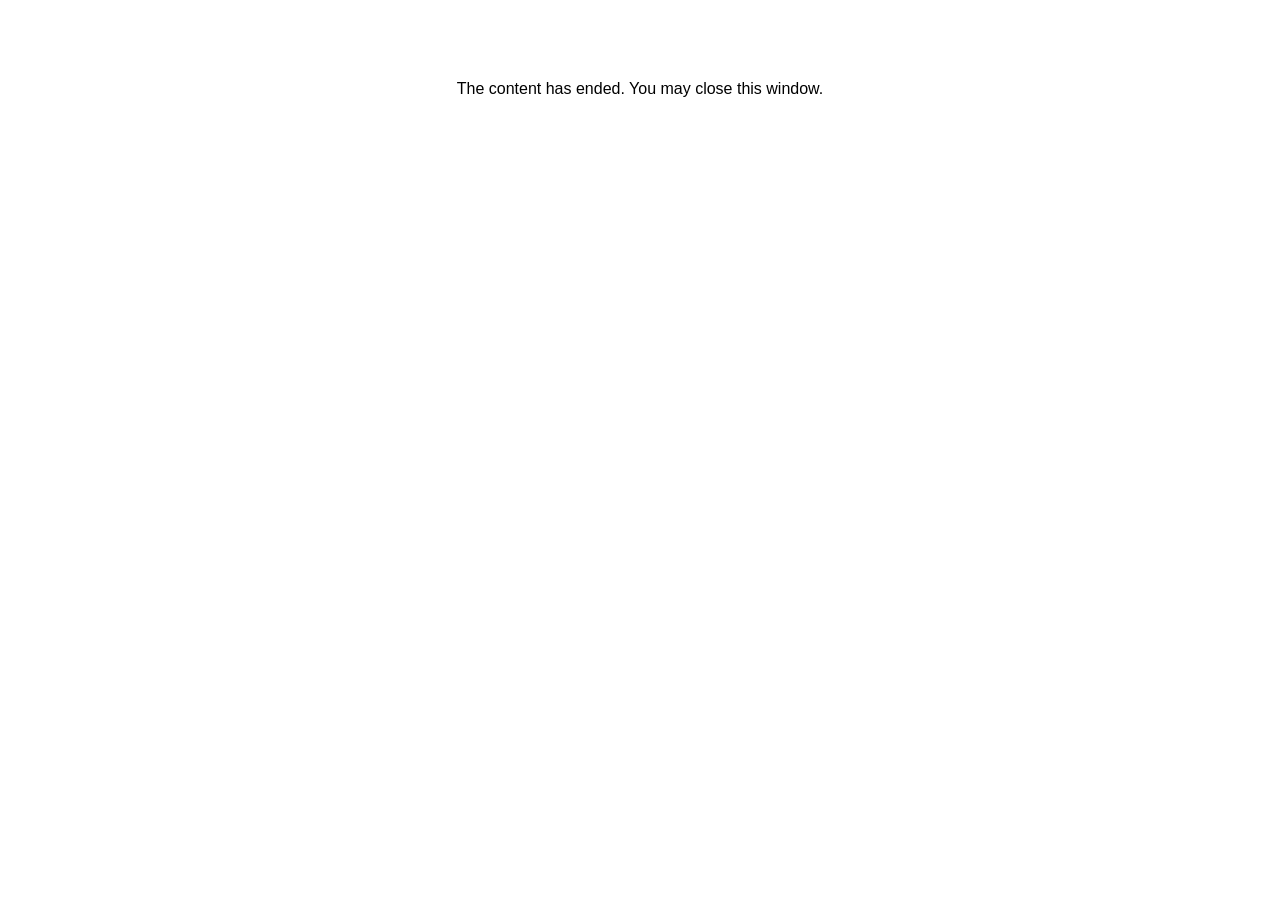
<file: lms/goodbye.html>
<html><body bgcolor="#ffffff">
<center>
<br><br><br><br><font face="Open Sans, articulate, tahoma, arial" size="3" color: "#333333">
The content has ended. You may close this window.
</font>
</center>
</body></html>
</file>
<file: html5/lib/stylesheets/main.min.css>
html{font-size:100%;line-height:1.5em}html{font-family:sans-serif;-ms-text-size-adjust:100%;-webkit-text-size-adjust:100%}body{margin:0}article,aside,details,figcaption,figure,footer,header,hgroup,main,menu,nav,section,summary{display:block}audio,canvas,progress,video{display:inline-block;*display:inline;*zoom:1;vertical-align:baseline}audio:not([controls]){display:none;height:0}[hidden]{display:none}template{display:none}a{background-color:transparent}a:active,a:hover{outline:0}abbr[title]{border-bottom:1px dotted}b,strong{font-weight:bold}blockquote{margin:1.5em 40px}dfn{font-style:italic}h1{font-size:2em;line-height:1.5em;margin-top:.75em;margin-bottom:.75em}h2{font-size:1.5em;line-height:2em;margin-top:1em;margin-bottom:1em}h3{font-size:1.17em;line-height:1.28205em;margin-top:1.28205em;margin-bottom:1.28205em}h4{font-size:1em;line-height:1.5em;margin-top:1.5em;margin-bottom:1.5em}h5{font-size:.83em;line-height:1.80723em;margin-top:1.80723em;margin-bottom:1.80723em}h6{font-size:.67em;line-height:2.23881em;margin-top:2.23881em;margin-bottom:2.23881em}mark{background:#ff0;color:#000}p,pre{margin:1.5em 0}small{font-size:80%}sub,sup{font-size:75%;line-height:0;position:relative;vertical-align:baseline}sup{top:-0.5em}sub{bottom:-0.25em}dl,menu,ol,ul{margin:1.5em 0}dd{margin:0 0 0 40px}menu,ol,ul{padding:0 0 0 40px}nav ul,nav ol{list-style:none;list-style-image:none}img{border:0;-ms-interpolation-mode:bicubic}svg:not(:root){overflow:hidden}figure{margin:1.5em 40px}hr{-moz-box-sizing:content-box;-webkit-box-sizing:content-box;box-sizing:content-box;height:0}pre{overflow:auto}code,kbd,pre,samp{font-family:monospace, monospace;font-size:1em}form{margin:0}button,input,optgroup,select,textarea{color:inherit;font:inherit;margin:0;*font-family:sans-serif;*vertical-align:middle}button{overflow:visible}button,select{text-transform:none}button,html input[type="button"],input[type="reset"],input[type="submit"]{-webkit-appearance:button;cursor:pointer;*overflow:visible}button[disabled],html input[disabled]{cursor:default}button::-moz-focus-inner,input::-moz-focus-inner{border:0;padding:0}input{line-height:normal}input[type="checkbox"],input[type="radio"]{-moz-box-sizing:border-box;-webkit-box-sizing:border-box;box-sizing:border-box;padding:0;*height:13px;*width:13px}input[type="number"]::-webkit-inner-spin-button,input[type="number"]::-webkit-outer-spin-button{height:auto}input[type="search"]{-webkit-appearance:textfield;-moz-box-sizing:content-box;-webkit-box-sizing:content-box;box-sizing:content-box}input[type="search"]::-webkit-search-cancel-button,input[type="search"]::-webkit-search-decoration{-webkit-appearance:none}fieldset{margin:0 2px;border-color:#c0c0c0;border-top-width:.0625em;border-top-style:solid;padding-top:.4625em;border-bottom-width:.0625em;border-bottom-style:solid;padding-bottom:.9125em;border-left-width:.0625em;border-left-style:solid;padding-left:.875em;border-right-width:.0625em;border-right-style:solid;padding-right:.875em}legend{border:0;padding:0;*margin-left:-7px}textarea{overflow:auto}optgroup{font-weight:bold}table{border-collapse:collapse;border-spacing:0}td,th{padding:0}div.popup-pane p strong,div.popup-pane p em,.presenter-name{white-space:nowrap;overflow:hidden;text-overflow:ellipsis}.offscreen{position:fixed;top:0 !important;left:-9999px !important;max-width:1000px}.invisible{visibility:hidden !important}.visible{visibility:visible !important}.transparent{opacity:0 !important}.hidden{display:none !important}.accessibility,.slider{position:absolute;top:0;left:0;height:1px;width:1px;overflow:hidden;opacity:0}.accessibility:focus,.slider:focus{outline:none}.scrollable,.is-desktop .panel-content,.is-desktop .panel-section-content{overflow:auto}.focused{outline:none !important}rect.focused{fill:none;outline:none !important;stroke:yellow}.align-left{text-align:left !important}.align-right{text-align:right !important}.align-center{text-align:center !important}.align-flex-start{display:-webkit-box;display:-webkit-flex;display:-moz-flex;display:-ms-flexbox;display:flex;-webkit-box-align:start;-ms-flex-align:start;-webkit-align-items:flex-start;-moz-align-items:flex-start;align-items:flex-start}.align-flex-center{display:-webkit-box;display:-webkit-flex;display:-moz-flex;display:-ms-flexbox;display:flex;-webkit-box-align:center;-ms-flex-align:center;-webkit-align-items:center;-moz-align-items:center;align-items:center}.align-flex-end{display:-webkit-box;display:-webkit-flex;display:-moz-flex;display:-ms-flexbox;display:flex;-webkit-box-align:end;-ms-flex-align:end;-webkit-align-items:flex-end;-moz-align-items:flex-end;align-items:flex-end}.inflexible,.is-desktop .controls .relative-nav,.is-desktop .submit-all-button,.tabs,.is-desktop .panel-section-header,.is-desktop .panel-header,.is-desktop .panel-footer,.header-primary{-webkit-box-flex:none;-webkit-flex:none !important;-moz-box-flex:none;-moz-flex:none !important;-ms-flex:none !important;flex:none !important}.auto-flexible{-webkit-box-flex:auto;-webkit-flex:auto !important;-moz-box-flex:auto;-moz-flex:auto !important;-ms-flex:auto !important;flex:auto !important}.initial-flexible{-webkit-box-flex:0;-webkit-flex:0 1 auto !important;-moz-box-flex:0;-moz-flex:0 1 auto !important;-ms-flex:0 1 auto !important;flex:0 1 auto !important}.bleed{padding:0 !important}.unstyled,.is-desktop .btn,.choice-list,.tabs,.is-desktop .outline-list{margin:0;padding:0;list-style:none;border:none;background:none}.force-unstyled,.progress-control .btn-unstyled,.progress-control .choice-list .choice-list-trigger,.choice-list .progress-control .choice-list-trigger,.progress-control .tabs>li{background:none !important;border:none !important;box-shadow:none !important}.text-compact,.choice-list .choice-list-trigger,.tabs>li,.is-desktop .outline-list li a{display:inline-block;max-width:100%;overflow:hidden;white-space:nowrap;text-overflow:ellipsis}.text-rtl,.text-direction-rtl .is-desktop .controls,.text-direction-rtl .is-desktop .controls-group,.text-direction-rtl .tabs,.text-direction-rtl .is-mobile .panel-content,.text-direction-rtl .is-desktop .panel-content,.text-direction-rtl .is-desktop .panel-header,.text-direction-rtl .topmenu-panel{direction:rtl;unicode-bidi:bidi-override;text-align:right}.text-align-sub{vertical-align:sub}.text-align-middle{vertical-align:middle}.ui-draggable{z-index:99}.ui-droppable{z-index:98}.ui-draggable-dragging{z-index:9999}.border-base,input[type='text'],input[type='search'],.is-desktop .btn,.progress-control,.progress-bar-seek,.search-input input[type="search"],.presentation-wrapper:after,.topmenu-tab,.topmenu-panel{border-style:solid;border-width:1px}.cursor-hover:hover,.rotatable:hover{cursor:pointer}.cursor-hover:hover *,.rotatable:hover *{cursor:pointer}.cursor-default{cursor:default !important}.cursor-default *{cursor:default !important}.opaque{pointer-events:all !important}.non-eventable{pointer-events:none}.full-size{height:100%;position:relative;width:100%}.abs{position:absolute}.tweenable{will-change:opacity, transform}*{box-sizing:border-box}html,body{height:100%}html{font-size:62.5%;-webkit-user-select:none;-moz-user-select:none;-ms-user-select:none;user-select:none}body{font-size:1.3rem;line-height:1.2;font-family:sans-serif;overflow:hidden}body.is-desktop.is-too-tall{overflow-y:scroll}body.is-desktop.has-scrollbar{overflow:scroll}body.is-desktop.is-too-wide{overflow-x:scroll}body.is-desktop *{-webkit-font-smoothing:subpixel-antialiasing}body.is-mobile::-webkit-scrollbar,body.is-mobile *::-webkit-scrollbar{-webkit-appearance:none;display:none}a{color:inherit;text-decoration:none}input[type='text'],input[type='search']{border-radius:4px;padding:.3em .5em}hr{position:absolute;top:0;left:0;width:100%;height:1px;background:none;border:0;border-top-style:solid;border-top-width:1px;color:none;margin:0}*:focus{outline:none}@font-face{font-family:'DS_TEST_CHARSET';src:url("[data-uri]");font-style:normal;font-weight:normal}.is-desktop .grid-center{-webkit-box-pack:center;-ms-flex-pack:center;-webkit-justify-content:center;-moz-justify-content:center;justify-content:center;-webkit-box-align:center;-ms-flex-align:center;-webkit-align-items:center;-moz-align-items:center;align-items:center}.is-desktop .grid-row{max-width:100%;max-height:100%;display:-webkit-box;display:-webkit-flex;display:-moz-flex;display:-ms-flexbox;display:flex;-webkit-box-direction:normal;-webkit-box-orient:horizontal;-webkit-flex-direction:row;-moz-flex-direction:row;-ms-flex-direction:row;flex-direction:row}.is-desktop .grid-row.grid-reverse{-webkit-box-direction:reverse;-webkit-box-orient:horizontal;-webkit-flex-direction:row-reverse;-moz-flex-direction:row-reverse;-ms-flex-direction:row-reverse;flex-direction:row-reverse}.is-desktop .grid-row.grid-horz-center{-webkit-box-pack:center;-ms-flex-pack:center;-webkit-justify-content:center;-moz-justify-content:center;justify-content:center}.is-desktop .grid-row.grid-vert-center{-webkit-box-align:center;-ms-flex-align:center;-webkit-align-items:center;-moz-align-items:center;align-items:center}.is-desktop .grid-row>*{-webkit-box-flex:1;-webkit-flex:1;-moz-box-flex:1;-moz-flex:1;-ms-flex:1;flex:1;max-width:100%}.is-desktop .grid-row-align-start{-webkit-box-pack:start;-ms-flex-pack:start;-webkit-justify-content:flex-start;-moz-justify-content:flex-start;justify-content:flex-start}.is-desktop .grid-row-align-end{-webkit-box-pack:end;-ms-flex-pack:end;-webkit-justify-content:flex-end;-moz-justify-content:flex-end;justify-content:flex-end}.is-desktop .grid-col{max-width:100%;max-height:100%;display:-webkit-box;display:-webkit-flex;display:-moz-flex;display:-ms-flexbox;display:flex;-webkit-box-direction:normal;-webkit-box-orient:vertical;-webkit-flex-direction:column;-moz-flex-direction:column;-ms-flex-direction:column;flex-direction:column}.is-desktop .grid-col.grid-reverse{-webkit-box-direction:reverse;-webkit-box-orient:vertical;-webkit-flex-direction:column-reverse;-moz-flex-direction:column-reverse;-ms-flex-direction:column-reverse;flex-direction:column-reverse}.is-desktop .grid-col.grid-horz-center{-webkit-box-align:center;-ms-flex-align:center;-webkit-align-items:center;-moz-align-items:center;align-items:center}.is-desktop .grid-col.grid-vert-center{-webkit-box-pack:center;-ms-flex-pack:center;-webkit-justify-content:center;-moz-justify-content:center;justify-content:center}.is-desktop .grid-col>*{-webkit-box-flex:1;-webkit-flex:1;-moz-box-flex:1;-moz-flex:1;-ms-flex:1;flex:1;max-height:100%}.caption{font-family:"Open Sans Full", Helvetica, Arial, sans-serif;position:fixed;pointer-events:none;z-index:1;display:flex;align-items:center;flex-direction:column;bottom:0px;margin-bottom:10px;width:60vw;left:50vw;transform:translateX(-50%)}.caption>div{pointer-events:none;width:100%;text-align:center}.caption p{display:inline-block;pointer-events:none;padding:10px;text-shadow:-1px 0px black, 0px 1px black, 1px 0px black, 0px -1px black;color:#ffffff;border-radius:4px;background:#31373a;margin:0 0 10px 0;padding:10px;text-align:center;line-height:1.5}.caption p p:last-child{margin-bottom:0}.caption p q:before,.caption p q:after{content:''}.is-mobile .caption.caption--centered{-moz-transform:translate(-50%, -50%);-ms-transform:translate(-50%, -50%);-webkit-transform:translate(-50%, -50%);transform:translate(-50%, -50%);bottom:auto}.is-desktop .caption{position:absolute;width:60%;left:50%}.is-theme-classic.is-desktop .caption.with-bb{bottom:50px}.caption-controls{margin-right:10px}.text-direction-rtl .is-desktop .caption-controls{margin-left:10px;margin-right:0}.caption-controls .caption-btn.button-tapped{background:rgba(0,0,0,0.2)}.caption-controls .caption-btn svg{margin-left:2px;margin-top:6px}[class*='icon-']{font-style:normal;display:inline-block}.error-icon{position:absolute;top:5px;left:calc(50% - 32px);height:30px;width:25px;z-index:999}input,textarea{pointer-events:all}input:focus,textarea:focus{outline:none}button{cursor:pointer}button:focus{outline:none}.is-desktop .btn{border-radius:7px;color:inherit;cursor:pointer;display:inline-block;font-weight:bold;height:30px;line-height:28px;min-width:30px;padding:0 8px;text-align:center;text-decoration:none;vertical-align:bottom}.btn-unstyled,.choice-list .choice-list-trigger,.tabs>li{background:none;border:none;color:inherit;display:inline-block;height:inherit;line-height:inherit;padding:0;text-align:inherit}.btn-stretch{width:100%}.is-desktop .controls{-webkit-box-pack:justify;-ms-flex-pack:justify;-webkit-justify-content:space-between;-moz-justify-content:space-between;justify-content:space-between;max-height:30px;min-height:28px;line-height:30px;margin-top:16px;margin-bottom:5px;position:relative}.is-desktop .controls .btn{padding:0 8px 0 6px}.is-desktop .controls .btn:not(.hidden) ~ .btn{margin-left:7px}.text-direction-rtl .is-desktop .controls .btn:not(.hidden) ~ .btn{margin-left:0;margin-right:10px}.text-direction-rtl .is-desktop .controls .btn:first-of-type{margin-left:0}.is-desktop .controls .relative-nav .btn{min-width:71px}.text-direction-rtl .is-desktop .controls-group>.grid-row{-webkit-box-direction:reverse;-webkit-box-orient:horizontal;-webkit-flex-direction:row-reverse;-moz-flex-direction:row-reverse;-ms-flex-direction:row-reverse;flex-direction:row-reverse}.is-desktop .controls-group:not(:last-child){margin-right:10px}.text-direction-rtl .is-desktop .controls-group:not(:last-child){margin-left:10px;margin-right:0}.is-desktop .controls-group.play-only{-webkit-box-flex:initial;-webkit-flex:initial;-moz-box-flex:initial;-moz-flex:initial;-ms-flex:initial;flex:initial}.is-desktop .control-bar{position:relative;border-radius:7px}.is-desktop .control-actions{margin-left:auto;-webkit-box-flex:0;-webkit-flex:0 0 auto;-moz-box-flex:0;-moz-flex:0 0 auto;-ms-flex:0 0 auto;flex:0 0 auto}.is-desktop .control-actions .btn-icon{align-items:center;display:inline-flex;height:28px;margin-right:2px;vertical-align:top;position:relative;left:-5px}.text-direction-rtl .is-desktop .control-actions .btn-icon{margin-right:0;margin-left:2px;left:5px}.is-desktop .control-actions .text+.btn-icon{margin-right:0;margin-left:4px;position:relative;left:4px}.text-direction-rtl .is-desktop .control-actions .text+.btn-icon{margin-right:4px;margin-left:0;left:-1px}.text-direction-rtl .is-desktop .control-actions{margin-left:0;margin-right:auto}.is-desktop .submit-all-button button:not(.hidden){margin-right:7px}.text-direction-rtl .is-desktop .submit-all-button button:not(.hidden){margin-right:0;margin-left:7px}.hide-frame #main-window .controls{display:none}.circle-progress{position:absolute;left:2px;top:11.5px;z-index:-1}.btn.cs-disabled{pointer-events:none;opacity:0.5;cursor:default}.slider-bar{position:absolute;top:auto;bottom:0;height:120px}.slider-bar input[type='range']{box-sizing:content-box;padding:0px;position:absolute;bottom:0;left:50%;-moz-transform-origin:0 50%;-ms-transform-origin:0 50%;-webkit-transform-origin:0 50%;transform-origin:0 50%;-moz-transform:rotate(-90deg);-ms-transform:rotate(-90deg);-webkit-transform:rotate(-90deg);transform:rotate(-90deg);-moz-appearance:none;-webkit-appearance:none;width:100px;height:7px;outline:none}.slider-bar input[type='range']::-webkit-slider-runnable-track{border-style:solid;border-width:1px;height:7px}.slider-bar input[type='range']::-webkit-slider-thumb{-webkit-appearance:none;border-style:solid;border-width:1px;display:block;width:8px;height:20px;margin-top:-7px}.slider-bar input[type='range']::-webkit-slider-thumb:hover{cursor:pointer}.slider-bar input[type='range']::-moz-range-track{border-style:solid;border-width:1px;height:5px}.slider-bar input[type='range']::-moz-range-track:hover{cursor:pointer}.slider-bar input[type='range']::-moz-range-thumb{display:block;border-radius:0;width:5px;height:20px;margin-top:-8px}.slider-bar input[type='range']::-moz-range-thumb:hover{cursor:pointer}.slider-bar input[type='range']::-moz-focus-outer{border:0}@media screen and (min-width: 0\0){.slider-bar input[type='range']{bottom:23px !important;height:22px}.slider-bar input[type='range']::-ms-thumb{margin-top:0}}@supports (-ms-accelerator: true){.slider-bar input[type='range']{bottom:23px !important;height:22px}.slider-bar input[type='range']::-ms-thumb{margin-top:0}}.slider-bar input[type='range']::-ms-track{border-style:solid;border-width:1px;color:transparent;height:7px}.slider-bar input[type='range']::-ms-fill-lower,.slider-bar input[type='range']::-ms-fill-upper{background:transparent}.slider-bar input[type='range']::-ms-thumb{border-style:solid;border-width:1px;width:5px;height:20px}input[type=range]::-ms-tooltip{display:none}.progress-control{height:30px;padding:5px 5px 0}.progress-control .btn-unstyled,.progress-control .choice-list .choice-list-trigger,.choice-list .progress-control .choice-list-trigger,.progress-control .tabs>li{width:24px;height:24px;line-height:24px;text-align:center}.progress-bar{margin:0 5px;position:relative;cursor:pointer;text-align:right;overflow:hidden}.progress-bar-inner{width:100%;height:100%;position:relative}.progress-bar-inner input[type='range']{position:absolute;top:0;left:0;-moz-appearance:none;-webkit-appearance:none;width:100%;height:16px;cursor:pointer;display:block;opacity:0;z-index:2}.text-direction-rtl .progress-bar-inner input[type='range']{transform:scale(-1, 1)}.progress-bar-inner input[type='range']::-moz-range-thumb{border-radius:0;width:1px}.progress-bar-inner input[type='range']::-ms-thumb{border-radius:0;width:1px}.progress-bar-inner input[type='range']::-webkit-slider-thumb{-webkit-appearance:none;border-radius:0;width:1px}.progress-bar-seek{width:100%;height:18px;border-radius:4px;display:block;overflow:hidden;position:relative;z-index:1}.progress-bar-fill{height:100%;position:absolute;top:0;left:0}.progress-bar-elapsed-time{position:absolute;top:0px;right:5px;z-index:1;font-weight:bold;font-size:92.307%;color:#454545}.progress-bar-total-duration{display:inline-block}.choice-list .choice-list-trigger{display:block;width:100%;padding:.25em;text-decoration:none}.tabs-wrap{display:-webkit-box;display:-webkit-flex;display:-moz-flex;display:-ms-flexbox;display:flex;-webkit-box-direction:normal;-webkit-box-orient:vertical;-webkit-flex-direction:column;-moz-flex-direction:column;-ms-flex-direction:column;flex-direction:column;overflow:hidden;overflow:visible;height:100%;min-height:0}.tabs-wrap>*{-webkit-box-flex:1;-webkit-flex:1 1;-moz-box-flex:1;-moz-flex:1 1;-ms-flex:1 1;flex:1 1}.tabs{font-size:92.307%;height:25px;text-align:left;white-space:nowrap}.tabs>li{border-radius:4px 4px 0 0;border-radius:6px 6px 0 0;display:inline-block;font-weight:bold;height:100%;text-align:center;padding:0px 8px;line-height:2.1}.tabs.fill-width>li{padding:0px 3px}.is-desktop .panel-content,.is-desktop .panel-section-header,.is-desktop .panel-section-content,.is-desktop .panel-header,.is-desktop .panel-footer{padding:10px}.is-desktop .panel{display:-webkit-box;display:-webkit-flex;display:-moz-flex;display:-ms-flexbox;display:flex;-webkit-box-direction:normal;-webkit-box-orient:horizontal;-webkit-flex-direction:row;-moz-flex-direction:row;-ms-flex-direction:row;flex-direction:row;overflow:hidden;flex:1 1}.is-desktop .panel>*{-webkit-box-flex:1;-webkit-flex:1 1;-moz-box-flex:1;-moz-flex:1 1;-ms-flex:1 1;flex:1 1}.is-desktop .panel>*{display:-webkit-box;display:-webkit-flex;display:-moz-flex;display:-ms-flexbox;display:flex;-webkit-box-direction:normal;-webkit-box-orient:vertical;-webkit-flex-direction:column;-moz-flex-direction:column;-ms-flex-direction:column;flex-direction:column;overflow:hidden}.is-desktop .panel>*>*{-webkit-box-flex:1;-webkit-flex:1 1;-moz-box-flex:1;-moz-flex:1 1;-ms-flex:1 1;flex:1 1}.is-desktop .panel:not(.active){display:none}.is-desktop .panel h1,.is-desktop .panel h2,.is-desktop .panel h3,.is-desktop .panel h4,.is-desktop .panel h5,.is-desktop .panel h6{margin:0}.is-desktop .tab-close{display:none}.is-desktop .panel-content{display:-webkit-box;display:-webkit-flex;display:-moz-flex;display:-ms-flexbox;display:flex;-webkit-box-direction:normal;-webkit-box-orient:vertical;-webkit-flex-direction:column;-moz-flex-direction:column;-ms-flex-direction:column;flex-direction:column;overflow:hidden;overflow-y:auto;overflow-x:hidden;border-radius:0 0 4px 4px;font-size:84.615%;word-wrap:break-word}.is-desktop .panel-content>*{-webkit-box-flex:1;-webkit-flex:1 1;-moz-box-flex:1;-moz-flex:1 1;-ms-flex:1 1;flex:1 1}.is-desktop .panel-content:not(:last-child){border-bottom-left-radius:0px;border-bottom-right-radius:0px}.is-desktop .panel-section{display:-webkit-box;display:-webkit-flex;display:-moz-flex;display:-ms-flexbox;display:flex;-webkit-box-direction:normal;-webkit-box-orient:vertical;-webkit-flex-direction:column;-moz-flex-direction:column;-ms-flex-direction:column;flex-direction:column;overflow:hidden}.is-desktop .panel-section>*{-webkit-box-flex:1;-webkit-flex:1 1;-moz-box-flex:1;-moz-flex:1 1;-ms-flex:1 1;flex:1 1}.is-desktop .panel-section-header{position:relative}.is-desktop .panel-relative-hr{position:relative;top:1em}.is-desktop .panel-section-heading{font-size:100%;line-height:1.308;overflow:hidden;text-overflow:ellipsis;overflow-wrap:break-word;word-wrap:break-word}.is-desktop .panel-footer{border-bottom-left-radius:10px;border-bottom-right-radius:10px}.volume{position:relative}.volume .slider-bar{left:0;height:106px;position:absolute;top:auto;right:-1px;bottom:-1px;left:-1px;direction:ltr}.volume .slider-bar input[type='range']{position:absolute;bottom:30px;left:50%;width:60px;z-index:1}.volume button{height:28px;position:relative;vertical-align:top;width:15px;z-index:2;overflow:hidden}.volume button svg{position:absolute;top:6px;left:0}.slide-object-video.hidden{display:block !important;visibility:hidden}.video-slide-object{position:relative;pointer-events:auto;background:transparent}.video-slide-object video::-webkit-media-controls-start-playback-button{display:none !important;-webkit-appearance:none}.video-controls{position:relative;height:26px;margin:3px 0;padding:1px;border:1px solid #b9b9b9}.video-controls-play-pause{background-image:url('[data-uri]');background-size:100%;background-image:-webkit-gradient(linear, 50% 0%, 50% 100%, color-stop(0%, #868686),color-stop(100%, #5d5d5d));background-image:-moz-linear-gradient(#868686,#5d5d5d);background-image:-webkit-linear-gradient(#868686,#5d5d5d);background-image:linear-gradient(#868686,#5d5d5d);width:25px;line-height:20px;text-align:center;border-right:1px solid #454545;fill:#fff}.video-controls-play-pause .pause-icon{width:6px;height:7px}.video-controls-play-pause .play-icon{width:6px;height:7px}.video-controls{max-width:100%;max-height:100%;display:-webkit-box;display:-webkit-flex;display:-moz-flex;display:-ms-flexbox;display:flex;-webkit-box-direction:normal;-webkit-box-orient:horizontal;-webkit-flex-direction:row;-moz-flex-direction:row;-ms-flex-direction:row;flex-direction:row}.video-controls.grid-reverse{-webkit-box-direction:reverse;-webkit-box-orient:horizontal;-webkit-flex-direction:row-reverse;-moz-flex-direction:row-reverse;-ms-flex-direction:row-reverse;flex-direction:row-reverse}.video-controls.grid-horz-center{-webkit-box-pack:center;-ms-flex-pack:center;-webkit-justify-content:center;-moz-justify-content:center;justify-content:center}.video-controls.grid-vert-center{-webkit-box-align:center;-ms-flex-align:center;-webkit-align-items:center;-moz-align-items:center;align-items:center}.video-controls>*{-webkit-box-flex:1;-webkit-flex:1;-moz-box-flex:1;-moz-flex:1;-ms-flex:1;flex:1;max-width:100%}.video-controls .progress-bar{margin:0}.is-mobile .video-controls .progress-bar{display:block}@media only screen and (orientation: portrait){.is-mobile .video-controls .progress-bar{margin:0}}.is-mobile .video-controls input[type=range]{display:none}@media only screen and (orientation: portrait){.is-mobile .video-controls input[type=range]{display:none}}.video-controls .progress-bar-seek{height:22px;background-image:url('[data-uri]');background-size:100%;background-image:-webkit-gradient(linear, 50% 0%, 50% 100%, color-stop(0%, #c3c3c3),color-stop(100%, #acacac));background-image:-moz-linear-gradient(#c3c3c3,#acacac);background-image:-webkit-linear-gradient(#c3c3c3,#acacac);background-image:linear-gradient(#c3c3c3,#acacac);border-radius:0;border:none}@media only screen and (orientation: portrait){.is-mobile .video-controls .progress-bar-seek{height:22px;background-image:url('[data-uri]');background-size:100%;background-image:-webkit-gradient(linear, 50% 0%, 50% 100%, color-stop(0%, #c3c3c3),color-stop(100%, #acacac));background-image:-moz-linear-gradient(#c3c3c3,#acacac);background-image:-webkit-linear-gradient(#c3c3c3,#acacac);background-image:linear-gradient(#c3c3c3,#acacac);border-radius:0;border:none}}.video-controls .progress-bar-fill{background-image:url('[data-uri]');background-size:100%;background-image:-webkit-gradient(linear, 50% 0%, 50% 100%, color-stop(0%, #a6a6a6),color-stop(100%, #7d7d7d));background-image:-moz-linear-gradient(#a6a6a6,#7d7d7d);background-image:-webkit-linear-gradient(#a6a6a6,#7d7d7d);background-image:linear-gradient(#a6a6a6,#7d7d7d)}@media only screen and (orientation: portrait){.is-mobile .video-controls .progress-bar-fill{background-image:url('[data-uri]');background-size:100%;background-image:-webkit-gradient(linear, 50% 0%, 50% 100%, color-stop(0%, #a6a6a6),color-stop(100%, #7d7d7d));background-image:-moz-linear-gradient(#a6a6a6,#7d7d7d);background-image:-webkit-linear-gradient(#a6a6a6,#7d7d7d);background-image:linear-gradient(#a6a6a6,#7d7d7d)}.is-mobile .video-controls .progress-bar-fill:after{display:none}}.video-controls .progress-bar-elapsed-time{height:22px;line-height:22px}.video-player-limited-container{position:relative;background-position:center center;background-repeat:no-repeat;background-size:contain}.video-player-limited-container video{height:100%;width:100%}.video-player-poster{position:absolute;top:0;left:0}.html-reset p{margin:0}.html-reset font{font-size:inherit;font-family:inherit}.nested-numbering ol{counter-reset:section;list-style-type:none}.nested-numbering ol a:before{counter-increment:section;content:counters(section,".") ". ";margin-right:.4em;overflow:hidden;text-overflow:ellipsis}.text-direction-rtl .nested-numbering ol a:before{margin-left:.4em;margin-right:auto}.overlay{position:fixed;top:0;right:0;bottom:0;left:0;background:rgba(0,0,0,0.5);z-index:4}.overlay-message{background:transparent;z-index:6}.is-mobile .overlay-message{background:rgba(0,0,0,0.5)}.zoom-image-overlay{background:rgba(0,0,0,0.15)}.is-desktop .overlay{position:fixed;top:-75%;right:-75%;bottom:-75%;left:-75%}#overlay-playbutton{position:fixed;top:0;right:0;bottom:0;left:0;-moz-border-radius:10px;-webkit-border-radius:10px;border-radius:10px;background:transparent;display:flex;align-items:center;justify-content:center;z-index:-1 !important}#overlay-playbutton.opaque{z-index:10 !important;background:rgba(0,0,0,0.35)}#overlay-playbutton .start-overlay{text-align:center}#overlay-playbutton .start-overlay>div{align-items:center;display:flex;height:180px;justify-content:center;width:180px}#overlay-playbutton .start-overlay .cs-button{align-items:center;border-radius:50px;display:flex;font-size:60px;height:100px;justify-content:center;padding:8px;text-align:center;width:100px}#overlay-playbutton .start-overlay .cs-button div{height:60px;line-height:60px;padding:5px 10px;width:60px}.lightbox-wrapper{position:absolute;top:0;left:0;width:100%;height:100%}.lightbox-wrapper .controls{margin-top:0}.lightbox{position:absolute;top:50%;left:50%;-moz-transform:translate(-50%, -50%);-ms-transform:translate(-50%, -50%);-webkit-transform:translate(-50%, -50%);transform:translate(-50%, -50%);border:4px solid rgba(0,0,0,0.8) !important;box-shadow:0 0 5px rgba(0,0,0,0.2) !important;z-index:5}.lightbox .slide-container{max-width:none;max-height:none;margin:0}.is-desktop .lightbox .slide-container{-moz-transform-origin:0 0;-ms-transform-origin:0 0;-webkit-transform-origin:0 0;transform-origin:0 0}.lightbox .slide-wrapper{background:#fff}.lightbox .controls-group{-moz-transform-origin:top right;-ms-transform-origin:top right;-webkit-transform-origin:top right;transform-origin:top right;-webkit-box-pack:end;-ms-flex-pack:end;-webkit-justify-content:flex-end;-moz-justify-content:flex-end;justify-content:flex-end;margin-top:7px;text-align:right}.lightbox .controls-group .btn{margin-left:10px}.is-desktop .lightbox .controls-group .btn{font-size:0.8em;height:28px;line-height:26px}.is-desktop .lightbox .controls-group .btn.slide-control-button-submitall:not(.hidden){position:absolute;left:0}.text-direction-rtl .is-desktop .lightbox .controls-group .btn.slide-control-button-submitall:not(.hidden){right:0;left:auto}.lightbox .controls-group .btn .btn-icon{height:26px}.wn-LightboxControlsWnd{padding:4px}.lightbox-close-btn.focused{outline:3px solid yellow !important}.lightbox-close-btn{width:20px;height:20px;position:absolute;top:0;right:0;-moz-transform:translate(50%, -50%);-ms-transform:translate(50%, -50%);-webkit-transform:translate(50%, -50%);transform:translate(50%, -50%);color:#fff;background:#f00;border-radius:100%;text-align:center;z-index:1;box-shadow:inset 0px 1px 1px rgba(255,255,255,0.7),inset 0px -1px 1px rgba(0,0,0,0.3)}.lightbox-close-btn .icon{fill:#fff}.lightbox-close-btn .icon-shadow{fill:#000}.is-mobile .lightbox-close-btn{position:relative}.is-mobile .lightbox .slide-container{background:white}.popup{width:100%;height:100%;display:flex;justify-content:center;align-items:center;position:absolute;top:0;display:none;background-color:rgba(255, 255, 255, 0.000001)}.popup.show{display:block}div.popup-pane{width:339px;height:225px;padding:22px;top:calc(50% - 2px);border-radius:5px}div.popup-pane p{color:#a4a4a4;height:171px;margin-top:0;overflow-y:auto;line-height:1.3;cursor:default}div.popup-pane p strong{font-weight:bold;display:block;margin-bottom:3px;font-size:0.97em}div.popup-pane p em{display:block;font-weight:200;font-size:0.97em;margin-bottom:14px;font-style:normal}div.popup-pane p span{display:block;font-size:0.89em;line-height:1.5;word-break:break-all;word-break:break-word}div.popup-pane a{position:absolute;bottom:7px;text-decoration:underline;font-weight:bold;font-size:0.86em}div.popup-pane .popup-close{right:24px;font-size:0.86em}.popup-bio{white-space:pre-wrap}.text-direction-rtl .popup .popup-pane{direction:rtl}.text-direction-rtl .popup .popup-pane p em{color:#454545;font-weight:600}.text-direction-rtl .popup .popup-pane .popup-close{left:22px;right:auto}.text-direction-rtl .popup .lightbox-close-btn{top:0;right:auto;left:-27px}.lightbox-close-btn--large{width:25px;height:25px;top:-2px;right:-1px}.lightbox-close-btn--large .icon{transform:scale(1.3)}.message-window{position:absolute;top:50%;left:50%;transform:translate(-50%, -50%);z-index:7;border-radius:8px;border:1px solid transparent}.sidebar-right .message-window{margin-left:-120px}.sidebar-left .message-window{margin-left:120px}.no-sidebar .message-window{margin-left:0}.message-window-header{position:relative;font-size:153.846%;padding:0.8em 10px 0.6em}.message-window-header hr{position:absolute;top:auto;right:10px;bottom:0;left:10px;width:auto}.message-window-header hr+hr{bottom:1px}.message-window-heading{font-weight:normal;font-size:76.923%;margin:0}.message-window-heading p{margin:0}.image-container img{position:absolute}.zoom{position:absolute;top:0;left:0}.zoom-image{position:absolute;top:0;left:0;z-index:2000}.webobject{position:absolute;-webkit-overflow-scrolling:touch;pointer-events:all;background:white}.webobject .thumbnail{position:absolute;top:0;left:0}.webobject iframe{position:absolute;top:0;left:0;border:none;width:100%;height:100%}.is-mobile .webobject-engage{border:1px solid #62686c}.is-mobile .webobject{overflow-y:scroll}.is-desktop .panel-section-search.panel-section-header{padding-bottom:0}.text-direction-rtl .is-desktop .panel-section-search.panel-section-header .panel-section-heading{direction:rtl}.panel-section-search .divb{position:static;margin-top:0.818em}.search-clear{text-align:center;margin-bottom:10px}.search-clear .focused{outline:3px solid yellow !important}.search-clear .icon-clear{vertical-align:middle}.search-filter{position:absolute;top:10px;right:5px;cursor:pointer}.text-direction-rtl .search-filter{direction:rtl;position:absolute;top:10px;right:0px;left:5px}.search-filter .icon-gear{vertical-align:middle;fill:currentColor}.search-options{-moz-transition:max-height .2s ease-out;-o-transition:max-height .2s ease-out;-webkit-transition:max-height .2s ease-out;transition:max-height .2s ease-out;overflow:hidden;max-height:0;font-weight:bold;font-size:84.615%;margin:0 -3px;padding:0 3px}.text-direction-rtl .search-options{direction:rtl}.search-options.visible{max-height:7.091em}.search-options p{margin:0.818em 0}.search-options label{display:block;cursor:pointer;margin:0.818em 0}.search-options .divb{position:static;margin-top:1em}.search-options input[type=checkbox]{margin-right:6px}.text-direction-rtl .search-options input[type=checkbox]{margin-right:0;margin-left:6px}.search-options input[type=checkbox].hidden{display:inline-block !important}.search-input{position:relative}.search-input input[type="search"]{-moz-box-sizing:border-box;-webkit-box-sizing:border-box;box-sizing:border-box;border-radius:4px;width:100%;height:28px}.search-input .btn-unstyled,.search-input .choice-list .choice-list-trigger,.choice-list .search-input .choice-list-trigger,.search-input .tabs>li{position:absolute;top:1px;right:1px;width:25px;height:25px;border-radius:0 3px 3px 0;padding-top:4px;text-align:center;box-shadow:none}.text-direction-rtl .search-input input[type="search"]{direction:rtl;text-indent:22px}.text-direction-rtl .search-input .btn-unstyled,.text-direction-rtl .search-input .choice-list .choice-list-trigger,.choice-list .text-direction-rtl .search-input .choice-list-trigger,.text-direction-rtl .search-input .tabs>li{position:absolute;top:1px;right:0px;bottom:0px;left:1px;border-radius:3px 0 0 3px}.is-mobile .panel-section-search{display:none}.is-mobile .search-input input[type="search"]{height:34px;background:transparent;border-radius:20px;width:100%;padding:10px;padding-left:35px;border-color:#979696;-webkit-appearance:none}.is-mobile #outline-search{position:fixed;top:-58px;right:160px;left:0;padding:12px;background:white;pointer-events:none}.is-mobile .mobile-search-icon{position:absolute;top:19px;left:20px;-moz-transform:scale(0.9);-ms-transform:scale(0.9);-webkit-transform:scale(0.9);transform:scale(0.9)}.text-direction-rtl .is-mobile .mobile-search-icon{position:absolute;top:19px;right:9px;left:auto}.is-mobile .mobile-search-icon svg{fill:#979696}.scrollarea{position:absolute;top:0;left:0}.scrollarea-background{position:absolute;top:0;left:0}.scrollarea-background svg{position:absolute;top:0;left:0}.scrollarea-background img{position:absolute}.scrollarea-area{position:absolute;top:0;left:0;line-height:0;overflow-y:auto;overflow-x:hidden;pointer-events:auto;z-index:2;background:transparent;-ms-overflow-style:auto}.prevent-scroll{overflow-y:hidden}.scrollarea-scrollbar{position:absolute;top:0px;left:0px;width:40px;height:0;background:transparent;pointer-events:all;cursor:pointer;z-index:10}.scrollarea-scrollbar-before{position:absolute;top:0px;left:20px;width:10px;height:100%;background:#ebebeb;border-radius:5px;content:'';display:block}.scrollarea-btn{position:absolute;top:0px;left:0px;width:40px;height:0;background:transparent;pointer-events:all;border-radius:5px;z-index:10}.scrollarea-btn-after{position:absolute;top:0px;left:21px;width:8px;height:100%;background:#b5b5b5;pointer-events:none;box-shadow:0 0 0px 1px #f2f2f2;border-radius:5px;content:'';display:block}.is-desktop .slide-object-button,.is-desktop .slide-object-button-text{width:100%;height:100%;padding:0;pointer-events:all}.is-mobile .slide-object-button,.is-mobile .slide-object-button-text{width:100%;height:100%;padding:0;background:black;color:white;left:-1px;pointer-events:all}.expanding-label-container{position:relative}.expanding-label{position:absolute;z-index:1;overflow:hidden;pointer-events:all}.cursor-hover:hover .expanding-label,.rotatable:hover .expanding-label,.cursor-hover:hover .expanding-label *,.rotatable:hover .expanding-label *{cursor:default}.cursor-hover:hover .expanding-label .cursor-hover:hover *,.rotatable:hover .expanding-label .cursor-hover:hover *,.cursor-hover:hover .expanding-label .rotatable:hover *,.rotatable:hover .expanding-label .rotatable:hover *{cursor:pointer}.slide-object .expanding-label-path{position:absolute}.slide-object .expanding-label-path.content-shown{pointer-events:all}.expanding-label-content{position:relative;top:0;left:0;padding:6px;overflow:hidden}.expanding-label-content svg{position:relative}.marker-animation{position:absolute;display:block;width:38px;height:38px}@-moz-keyframes fadeInOut{0%{opacity:0}30%{opacity:1}100%{opacity:0}}@-webkit-keyframes fadeInOut{0%{opacity:0}30%{opacity:1}100%{opacity:0}}@keyframes fadeInOut{0%{opacity:0}30%{opacity:1}100%{opacity:0}}.marker-animation-pulse{z-index:-1;border-radius:50%;-moz-transform:translate(-5px, -5px);-ms-transform:translate(-5px, -5px);-webkit-transform:translate(-5px, -5px);transform:translate(-5px, -5px)}.marker-animation-pulse:before{position:absolute;width:inherit;height:inherit;content:" ";opacity:0;-moz-animation:fadeInOut 1.3s 0.6s infinite;-webkit-animation:fadeInOut 1.3s 0.6s infinite;animation:fadeInOut 1.3s 0.6s infinite;background-image:url('[data-uri]');background-size:100%;background-image:-moz-radial-gradient(#ffffff,#ffffff 30%,rgba(0,0,0,0) 70%,rgba(0,0,0,0));background-image:-webkit-radial-gradient(#ffffff,#ffffff 30%,rgba(0,0,0,0) 70%,rgba(0,0,0,0));background-image:radial-gradient(#ffffff,#ffffff 30%,rgba(0,0,0,0) 70%,rgba(0,0,0,0))}.marker-animation-pulse:after{position:absolute;width:inherit;height:inherit;content:" ";background-image:url('[data-uri]');background-size:100%;background-image:-moz-radial-gradient(rgba(0,0,0,0.8),rgba(0,0,0,0.8) 30%,rgba(0,0,0,0) 70%,rgba(0,0,0,0));background-image:-webkit-radial-gradient(rgba(0,0,0,0.8),rgba(0,0,0,0.8) 30%,rgba(0,0,0,0) 70%,rgba(0,0,0,0));background-image:radial-gradient(rgba(0,0,0,0.8),rgba(0,0,0,0.8) 30%,rgba(0,0,0,0) 70%,rgba(0,0,0,0));-moz-animation:fadeInOut 1.3s infinite;-webkit-animation:fadeInOut 1.3s infinite;animation:fadeInOut 1.3s infinite}.marker-animation-swirl{position:absolute;top:14px;left:-3px;-moz-transform-origin:right top;-ms-transform-origin:right top;-webkit-transform-origin:right top;transform-origin:right top;width:17px;height:17px;border-radius:0 0 0 34px;background-image:url('[data-uri]');background-size:100%;background-image:-webkit-gradient(linear, 50% 0%, 50% 100%, color-stop(0%, #ffffff),color-stop(60%, #ffffff),color-stop(90%, rgba(0,0,0,0)),color-stop(100%, rgba(0,0,0,0)));background-image:-moz-linear-gradient(#ffffff,#ffffff 60%,rgba(0,0,0,0) 90%,rgba(0,0,0,0));background-image:-webkit-linear-gradient(#ffffff,#ffffff 60%,rgba(0,0,0,0) 90%,rgba(0,0,0,0));background-image:linear-gradient(#ffffff,#ffffff 60%,rgba(0,0,0,0) 90%,rgba(0,0,0,0))}#dragdrop-gradient stop:first-child{stop-color:#fdfdfd}#dragdrop-gradient stop:last-child{stop-color:#e9e9e9}#dragdrop-gradient-2 stop:first-child{stop-color:red}#dragdrop-gradient-2 stop:last-child{stop-color:blue}#dragdrop-hover-gradient stop:first-child{stop-color:#bafbfb}#dragdrop-hover-gradient stop:last-child{stop-color:#a6e9e9}#wordbank-droparea-stroke-gradient stop:first-child{stop-color:#6c6c6c}#wordbank-droparea-stroke-gradient stop:last-child{stop-color:#c7c7c7}.slide-object-dragdrop-shape{stroke:#c7c7c7;stroke-width:1px;pointer-events:all}.slide-object-dragitem-hover{cursor:pointer}.slide-object-dragitem-hover .slide-object-dragdrop-shape{stroke:#bafbfb}.slide-object-droparea .slide-object-dragdrop-wordbank .slide-object-dragdrop-shape{stroke:url("#wordbank-droparea-stroke-gradient")}.dragdrop-review-dot .dragdrop-review-dot-drag-correct:nth-child(1){fill:#33a833;stroke:#008408;stroke-width:1.5}.dragdrop-review-dot .dragdrop-review-dot-drag-correct:nth-child(2),.dragdrop-review-dot .dragdrop-review-dot-drop-correct:nth-child(2){fill:transparent;stroke:#5cc959;stroke-width:1}.dragdrop-review-dot .dragdrop-review-dot-drag-incorrect:nth-child(1){fill:red;stroke:#fb3b3b;stroke-width:1.5}.dragdrop-review-dot .dragdrop-review-dot-drag-incorrect:nth-child(2){fill:transparent;stroke:#641d1d;stroke-width:1}.dragdrop-review-dot .dragdrop-review-dot-drop-correct:nth-child(1),.dragdrop-review-dot .dragdrop-review-dot-drop-incorrect:nth-child(1){fill:black;stroke:none}.dragdrop-review-dot .dragdrop-review-dot-drop-incorrect:nth-child(2){fill:transparent;stroke:#db0000;stroke-width:1}.dragdrop-review-dot text{fill:white;font-size:92.307%}.is-mobile .dragdrop-review-dot text{font-size:76%}.slide-object-textinput textarea{width:100%;overflow-x:hidden;overflow-y:auto;resize:none}@-moz-keyframes rotate-hotspot{0%{-moz-transform:rotate(0deg) scale(0.8);transform:rotate(0deg) scale(0.8)}100%{-moz-transform:rotate(360deg) scale(0.8);transform:rotate(360deg) scale(0.8)}}@-webkit-keyframes rotate-hotspot{0%{-webkit-transform:rotate(0deg) scale(0.8);transform:rotate(0deg) scale(0.8)}100%{-webkit-transform:rotate(360deg) scale(0.8);transform:rotate(360deg) scale(0.8)}}@keyframes rotate-hotspot{0%{-moz-transform:rotate(0deg) scale(0.8);-ms-transform:rotate(0deg) scale(0.8);-webkit-transform:rotate(0deg) scale(0.8);transform:rotate(0deg) scale(0.8)}100%{-moz-transform:rotate(360deg) scale(0.8);-ms-transform:rotate(360deg) scale(0.8);-webkit-transform:rotate(360deg) scale(0.8);transform:rotate(360deg) scale(0.8)}}@-moz-keyframes fade-hotspot{0%{opacity:0}50%{opacity:0}70%{opacity:0.4}100%{opacity:0}}@-webkit-keyframes fade-hotspot{0%{opacity:0}50%{opacity:0}70%{opacity:0.4}100%{opacity:0}}@keyframes fade-hotspot{0%{opacity:0}50%{opacity:0}70%{opacity:0.4}100%{opacity:0}}.hotspot-ring,.slide-object .hotspot-marker:before,.slide-object .hotspot-marker:after,.slide-object .hotspot-marker span:before{position:absolute;content:" ";display:block;border-radius:50%;border:5px solid #00ecf5;opacity:0;-moz-animation:fade-hotspot 0.8s infinite linear;-webkit-animation:fade-hotspot 0.8s infinite linear;animation:fade-hotspot 0.8s infinite linear}.slide-object .hotspot-marker{position:absolute;border-radius:50%;background:black;color:black;border-left-color:white;border-right-color:white;border-width:7px;border-style:solid;margin-left:-7px;margin-top:-7px;width:2px;height:2px;-moz-animation:rotate-hotspot 1s infinite linear;-webkit-animation:rotate-hotspot 1s infinite linear;animation:rotate-hotspot 1s infinite linear}.slide-object .hotspot-marker:before{position:absolute;top:-13px;right:-13px;width:16px;height:16px}.slide-object .hotspot-marker:after{position:absolute;top:-23px;right:-23px;width:36px;height:36px;-moz-animation-delay:0.1s;-webkit-animation-delay:0.1s;animation-delay:0.1s}.slide-object .hotspot-marker span:before{position:absolute;top:-33px;right:-33px;width:56px;height:56px;-moz-animation-delay:0.2s;-webkit-animation-delay:0.2s;animation-delay:0.2s}.drop-list{position:absolute}.drop-list svg{cursor:pointer}.drop-list text{-webkit-touch-callout:none;-webkit-user-select:none;-khtml-user-select:none;-moz-user-select:none;-ms-user-select:none;user-select:none}.drop-list:focus{outline:none}.drop-list-drop-down{position:absolute;top:0;left:0;border-width:1px;border-style:solid;background:white;overflow:hidden}.drop-list-drop-down-inner{height:100%}.drop-list-top-container{position:absolute;top:0;left:0}.drop-list-top-container svg{overflow:visible}.drop-list-scrollable{overflow-x:hidden;overflow-y:scroll}#drop-list-gradient stop:first-child{stop-color:#fdfdfd}#drop-list-gradient stop:last-child{stop-color:#dfdfdf}.drop-list-item{pointer-events:visible}.drop-list-item-over{fill:#adffff}.drop-list-item-out{fill:white}.drop-list-item-selected{fill:#fbfe98}.mobile-drop-list{position:absolute;z-index:999;pointer-events:all;opacity:0}.timer{position:absolute;top:6px;right:0}.text-direction-rtl .timer{position:absolute;top:6px;right:auto;left:0}.timer svg{overflow:visible}.timer-text,.timer-wheel{position:relative;float:left}.text-direction-rtl .timer-text,.text-direction-rtl .timer-wheel{float:right}.timer-text{top:4px;margin-right:7px}.text-direction-rtl .timer-text{margin-right:0;margin-left:7px}.timer-text:focus{outline:none !important}.cs-duration stop:first-child{stop-color:#00aaff}.cs-duration stop:last-child{stop-color:#00d4ff}.cs-elapsed stop:first-child{stop-color:#fde246}.cs-elapsed stop:last-child{stop-color:#fccd2b}.is-mobile .timer{position:relative;top:0;min-width:58px;min-height:58px;background:#494949}.is-mobile .timer .timer-text{width:100%;text-align:center;margin:0;top:28px;-moz-transform:translateY(-50%);-ms-transform:translateY(-50%);-webkit-transform:translateY(-50%);transform:translateY(-50%)}.sequence-ctrl{position:absolute;top:0;left:0;pointer-events:all}.sequence-ctrl-scroll-area{position:absolute;top:0;left:0;overflow-x:hidden}.sequence-ctrl-drop{position:absolute;top:0;left:0;overflow:visible}.sequence-ctrl-num{position:relative;float:left;font-weight:bold;overflow:hidden}.sequence-ctrl-hit{position:relative;float:left}.sequence-ctrl-bar{position:absolute;top:0;left:0;height:2px;background:black}.sequence-ctrl-bar:before{position:relative;float:left;top:-2px;display:block;content:"";width:0px;height:0px;border-style:solid;border-width:3px 0 3px 4px;border-color:transparent transparent transparent black}.sequence-ctrl-bar:after{position:relative;float:right;top:-2px;display:block;content:"";width:0px;height:0px;border-style:solid;border-width:3px 4px 3px 0;border-color:transparent black transparent transparent}.annotation-arrow-square{-moz-transform:translate(-53px, -34px);-ms-transform:translate(-53px, -34px);-webkit-transform:translate(-53px, -34px);transform:translate(-53px, -34px)}.annotation-arrow-round{-moz-transform:translate(-53px, -30px);-ms-transform:translate(-53px, -30px);-webkit-transform:translate(-53px, -30px);transform:translate(-53px, -30px)}.annotation-arrow-triangle{-moz-transform:translate(-49px, -34px);-ms-transform:translate(-49px, -34px);-webkit-transform:translate(-49px, -34px);transform:translate(-49px, -34px)}.annotation-arrow-v{-moz-transform:translate(-43px, -33px);-ms-transform:translate(-43px, -33px);-webkit-transform:translate(-43px, -33px);transform:translate(-43px, -33px)}.annotation-check{-moz-transform:translate(-30px, -30px);-ms-transform:translate(-30px, -30px);-webkit-transform:translate(-30px, -30px);transform:translate(-30px, -30px)}.annotation-cross{-moz-transform:translate(-30px, -30px);-ms-transform:translate(-30px, -30px);-webkit-transform:translate(-30px, -30px);transform:translate(-30px, -30px)}.annotation-rectangle{position:absolute;border-style:solid;box-shadow:0 1px 0 1px rgba(0,0,0,0.2)}.annotation-spotlight{position:absolute}.slideframe{position:absolute;top:0;left:0;overflow:hidden;pointer-events:all;background:rgba(255, 255, 255, 0.000001)}#preso{height:100%}.presentation-wrapper{position:relative;overflow:hidden;-moz-border-radius:10px;-webkit-border-radius:10px;border-radius:10px;border:none;max-width:none}.hide-frame .presentation-wrapper{-moz-border-radius:0;-webkit-border-radius:0;border-radius:0}.presentation-wrapper:after{border-radius:inherit;border-color:inherit;box-sizing:border-box;content:'';display:block;position:absolute;top:0px;left:0px;height:100%;width:100%;pointer-events:none}.hide-frame .presentation-wrapper:after{border-style:none}.presentation-wrapper.sidebar-left .area-secondary{border-top-left-radius:10px;border-bottom-left-radius:10px}.presentation-wrapper.sidebar-right{-webkit-box-direction:reverse;-webkit-box-orient:horizontal;-webkit-flex-direction:row-reverse;-moz-flex-direction:row-reverse;-ms-flex-direction:row-reverse;flex-direction:row-reverse}.presentation-wrapper.sidebar-right .area-secondary{border-top-right-radius:10px;border-bottom-right-radius:10px}#presentation{display:-webkit-box;display:-webkit-flex;display:-moz-flex;display:-ms-flexbox;display:flex;position:absolute}.hide-frame #presentation{background:transparent;border:none}.area-primary,.area-secondary{padding:10px;vertical-align:top}.hide-frame .area-primary,.hide-frame .area-secondary{padding:0}.area-primary{-webkit-box-flex:1;-webkit-flex:1;-moz-box-flex:1;-moz-flex:1;-ms-flex:1;flex:1;display:-webkit-box;display:-webkit-flex;display:-moz-flex;display:-ms-flexbox;display:flex;-webkit-box-direction:normal;-webkit-box-orient:vertical;-webkit-flex-direction:column;-moz-flex-direction:column;-ms-flex-direction:column;flex-direction:column;overflow:hidden}.area-secondary{display:inline-block;width:240px;overflow:auto}.area-secondary.hidden+.area-primary{width:100%}.presentation-overlay-container{position:absolute;top:0;left:0}#presentation-canvas{position:absolute;top:0;left:0}#app-top-container,#app-top-overlay{position:absolute;top:0;left:0;pointer-events:all}.app-top{position:relative;overflow:hidden;z-index:9999}#app-top-container{z-index:1000}#app-top-overlay{display:none;z-index:999;background:rgba(255, 255, 255, 0.000001)}#mask-library{position:fixed;top:0;left:0}#collision-library{position:fixed;top:0;left:0;visibility:hidden;pointer-events:none}#main-window{-webkit-box-flex:1;-webkit-flex:1 1;-moz-box-flex:1;-moz-flex:1 1;-ms-flex:1 1;flex:1 1;display:-webkit-box;display:-webkit-flex;display:-moz-flex;display:-ms-flexbox;display:flex;-webkit-box-direction:normal;-webkit-box-orient:vertical;-webkit-flex-direction:column;-moz-flex-direction:column;-ms-flex-direction:column;flex-direction:column;position:relative;overflow:hidden;margin:0}.main-window-slide-container{-webkit-box-flex:1;-webkit-flex:1 1;-moz-box-flex:1;-moz-flex:1 1;-ms-flex:1 1;flex:1 1;display:-webkit-box;display:-webkit-flex;display:-moz-flex;display:-ms-flexbox;display:flex;-webkit-box-align:center;-ms-flex-align:center;-webkit-align-items:center;-moz-align-items:center;align-items:center;overflow:hidden}.hide-frame .main-window-slide-container{background:transparent !important}.main-window-slide-container.no-bottombar{display:block;-webkit-box-flex:unset;-webkit-flex:unset;-moz-box-flex:unset;-moz-flex:unset;-ms-flex:unset;flex:unset}.slide-window-background{position:absolute;top:0;left:0}.slide-window-background-asset{width:100%;height:100%;background-repeat:no-repeat}#mobile-play{position:fixed;top:0;left:0;width:200px;height:200px;cursor:pointer;pointer-events:all;background:rgba(255,0,0,0.3);z-index:4}#overlay-container,#overlay-container-controls{position:absolute;top:0;left:0;width:100%;height:100%}.curr-slide-locked .slide-lockable,.curr-slide-locked .slide-lockable *{cursor:none !important}.curr-slide-locked .slide-lockable input,.curr-slide-locked .slide-lockable * input{pointer-events:none}.logo{text-align:center;padding:10px 10px 9px 10px;margin-bottom:10px;border-radius:4px}.logo img{display:inline-block;max-width:100%}.has-presenter .logo,.has-video .logo{margin-bottom:0;border-radius:4px 4px 0 0}.presenter{margin-bottom:10px;box-shadow:0 1px 0 #b8b8b8;background:#fff;min-height:74px;border-radius:4px;line-height:1.3;cursor:default}.presenter-info{display:-webkit-box;display:-webkit-flex;display:-moz-flex;display:-ms-flexbox;display:flex;padding:10px 10px 7px 10px}.presenter-info .mobile-photo{-webkit-box-flex:0;-webkit-flex:0 auto;-moz-box-flex:0;-moz-flex:0 auto;-ms-flex:0 auto;flex:0 auto}.presenter-info .mobile-photo img{max-height:65px;margin-right:6px;border-radius:4px}.text-direction-rtl .presenter-info .mobile-photo img{margin-left:6px;margin-right:0}.presenter-info-wrapper{-webkit-box-flex:1;-webkit-flex:1 0;-moz-box-flex:1;-moz-flex:1 0;-ms-flex:1 0;flex:1 0;overflow:hidden}.text-direction-rtl .presenter-info-wrapper{text-align:right}.presenter-name{font-weight:bold}.presenter-title{margin-top:1px;max-height:2.6em;font-size:0.87em;overflow:hidden;word-wrap:break-word;-webkit-hyphens:auto;-ms-hyphens:auto;hyphens:auto}.presenter-link{margin-top:1px;font-weight:bold;font-size:0.87em;text-decoration:underline}.video-container video{width:100%}.video-container+.presenter-info{padding:6px 10px 17px 6px}.video-container+.presenter-info .mobile-photo{display:none}.video-container+.presenter-info ul{text-align:center}.video-container+.presenter-info ul li:last-child{position:relative;left:-3px;bottom:-4px}.logo+.presenter{border-radius:0 0 4px 4px}.has-video:not(.has-presenter) .presenter{line-height:0}.has-video:not(.has-presenter) .presenter .video-container video{border-radius:0 0 3px 3px}.presenter .video-container.vertical-video{height:167px;display:flex}.presenter .video-container.vertical-video video{width:auto;height:100%;margin:0 auto}.text-direction-rtl .presenter .mobile-photo{order:1}.text-direction-rtl .presenter ul{direction:rtl;margin:0 18px 0 0}.is-desktop .outline-panel{display:-webkit-box;display:-webkit-flex;display:-moz-flex;display:-ms-flexbox;display:flex;-webkit-box-direction:normal;-webkit-box-orient:vertical;-webkit-flex-direction:column;-moz-flex-direction:column;-ms-flex-direction:column;flex-direction:column;overflow:hidden}.is-desktop .outline-panel>*{-webkit-box-flex:1;-webkit-flex:1 1;-moz-box-flex:1;-moz-flex:1 1;-ms-flex:1 1;flex:1 1}.is-desktop .outline-panel .panel-content{overflow:auto}.is-desktop .panel-content-menu{padding:1px 3px}.is-desktop .outline{line-height:125%;opacity:1}.is-desktop .icon-carrot{cursor:pointer;-moz-transform:rotate(90deg) translateX(3px);-ms-transform:rotate(90deg) translateX(3px);-webkit-transform:rotate(90deg) translateX(3px);transform:rotate(90deg) translateX(3px);margin:0 6px 0 0;align-self:baseline;order:-1;height:10px;width:10px;line-height:10px;position:absolute;top:5px;left:2px;-moz-transform-origin:7.25px 5.25px 50%;-ms-transform-origin:7.25px 5.25px 50%;-webkit-transform-origin:7.25px 5.25px 50%;transform-origin:7.25px 5.25px 50%}.text-direction-rtl .is-desktop .icon-carrot{margin-left:6px;margin-right:auto;left:auto;right:2px}.is-desktop .outline-links-collapse ol{display:none}.is-desktop .outline-links-collapse .icon-carrot{-moz-transform:translateX(3px);-ms-transform:translateX(3px);-webkit-transform:translateX(3px);transform:translateX(3px)}.is-desktop .outline-list li{position:relative}.is-desktop .outline-list li a{padding:0px;display:block;height:181.818%;line-height:181.818%;margin-bottom:1px;position:relative}.is-desktop .outline-list li a:before{margin-right:0px}.text-direction-rtl .is-desktop .outline-list li a:before{margin-left:0}.is-desktop .outline-list li a:focus{outline:none}.is-desktop .outline-list li a span:not(.svg-icon-wrapper){flex:1}.wrap-list .is-desktop .outline-list li a span:not(.svg-icon-wrapper){white-space:inherit}.is-desktop .outline-list li.wrap-item a{height:auto;min-height:20px;white-space:normal}.is-desktop .outline-list li a{padding-left:20px}.is-desktop .outline-list li a .icon-carrot{left:2px}.text-direction-rtl .is-desktop .outline-list li a .icon-carrot{left:auto;right:8px}.text-direction-rtl .is-desktop .outline-list li a{padding-right:20px;padding-left:0}.is-desktop .outline-list li li a{padding-left:33px}.is-desktop .outline-list li li a .icon-carrot{left:15px}.text-direction-rtl .is-desktop .outline-list li li a .icon-carrot{left:auto;right:21px}.text-direction-rtl .is-desktop .outline-list li li a{padding-right:33px;padding-left:0}.is-desktop .outline-list li li li a{padding-left:46px}.is-desktop .outline-list li li li a .icon-carrot{left:28px}.text-direction-rtl .is-desktop .outline-list li li li a .icon-carrot{left:auto;right:34px}.text-direction-rtl .is-desktop .outline-list li li li a{padding-right:46px;padding-left:0}.is-desktop .outline-list li li li li a{padding-left:59px}.is-desktop .outline-list li li li li a .icon-carrot{left:41px}.text-direction-rtl .is-desktop .outline-list li li li li a .icon-carrot{left:auto;right:47px}.text-direction-rtl .is-desktop .outline-list li li li li a{padding-right:59px;padding-left:0}.is-desktop .outline-list li li li li li a{padding-left:72px}.is-desktop .outline-list li li li li li a .icon-carrot{left:54px}.text-direction-rtl .is-desktop .outline-list li li li li li a .icon-carrot{left:auto;right:60px}.text-direction-rtl .is-desktop .outline-list li li li li li a{padding-right:72px;padding-left:0}.is-desktop .outline-list li li li li li li a{padding-left:85px}.is-desktop .outline-list li li li li li li a .icon-carrot{left:67px}.text-direction-rtl .is-desktop .outline-list li li li li li li a .icon-carrot{left:auto;right:73px}.text-direction-rtl .is-desktop .outline-list li li li li li li a{padding-right:85px;padding-left:0}.is-desktop .outline-list li li li li li li li a{padding-left:98px}.is-desktop .outline-list li li li li li li li a .icon-carrot{left:80px}.text-direction-rtl .is-desktop .outline-list li li li li li li li a .icon-carrot{left:auto;right:86px}.text-direction-rtl .is-desktop .outline-list li li li li li li li a{padding-right:98px;padding-left:0}.is-desktop .outline-list li li li li li li li li a{padding-left:111px}.is-desktop .outline-list li li li li li li li li a .icon-carrot{left:93px}.text-direction-rtl .is-desktop .outline-list li li li li li li li li a .icon-carrot{left:auto;right:99px}.text-direction-rtl .is-desktop .outline-list li li li li li li li li a{padding-right:111px;padding-left:0}.is-desktop .outline-list li li li li li li li li li a{padding-left:124px}.is-desktop .outline-list li li li li li li li li li a .icon-carrot{left:106px}.text-direction-rtl .is-desktop .outline-list li li li li li li li li li a .icon-carrot{left:auto;right:112px}.text-direction-rtl .is-desktop .outline-list li li li li li li li li li a{padding-right:124px;padding-left:0}.is-desktop .outline-list li li li li li li li li li li a{padding-left:137px}.is-desktop .outline-list li li li li li li li li li li a .icon-carrot{left:119px}.text-direction-rtl .is-desktop .outline-list li li li li li li li li li li a .icon-carrot{left:auto;right:125px}.text-direction-rtl .is-desktop .outline-list li li li li li li li li li li a{padding-right:137px;padding-left:0}.is-desktop .panel-footer{position:relative;padding:10px}.is-desktop .panel-footer .cs-divb{top:1px}.menu-item-status-correct a,.menu-item-status-incorrect a{width:88%}.menu-item-status-correct:after{position:absolute;top:20%;left:90%;width:17px;height:16px;display:block;content:'';background:url("[data-uri]")}.menu-item-status-incorrect:after{position:absolute;top:20%;left:91%;width:14px;height:15px;display:block;content:'';background:url("[data-uri]")}.term{margin:0}.term-word{margin:1em 0}.term-definition{font-size:113.7%;line-height:1.31;margin:0 0 1em}.term-definition p{min-height:17px;margin-bottom:1em}.glossary{display:-webkit-box;display:-webkit-flex;display:-moz-flex;display:-ms-flexbox;display:flex;-webkit-box-direction:normal;-webkit-box-orient:vertical;-webkit-flex-direction:column;-moz-flex-direction:column;-ms-flex-direction:column;flex-direction:column;overflow:hidden}.glossary>*{-webkit-box-flex:1;-webkit-flex:1 1;-moz-box-flex:1;-moz-flex:1 1;-ms-flex:1 1;flex:1 1}.glossary .panel-content{overflow:hidden}.glossary .panel-section-content{padding:1px}.glossary .panel-section-content:focus{outline:none}.glossary .panel-section-content ul button{padding:7px 10px;font-size:108%;line-height:1;vertical-align:baseline}.glossary .panel-section-content dl{margin:0;padding:7px 10px}.glossary .divc{top:1px}.glossary .diva{bottom:-2px;top:auto}.glossary .panel-section{flex:1 1 0}.is-mobile .glossary dl div:first-child dt{margin-top:0}.is-mobile .glossary .panel-section-content dl{padding-left:0}.text-direction-rtl .is-mobile .glossary .panel-section-content dl{direction:rtl}.is-desktop .resources{display:-webkit-box;display:-webkit-flex;display:-moz-flex;display:-ms-flexbox;display:flex;-webkit-box-direction:normal;-webkit-box-orient:vertical;-webkit-flex-direction:column;-moz-flex-direction:column;-ms-flex-direction:column;flex-direction:column;overflow:hidden}.is-desktop .resources>*{-webkit-box-flex:1;-webkit-flex:1 1;-moz-box-flex:1;-moz-flex:1 1;-ms-flex:1 1;flex:1 1}.is-desktop .resources .resources-list a{display:block;padding:.5em;white-space:nowrap;overflow-x:hidden;text-overflow:ellipsis}.is-desktop .resources .resources-list a:focus{outline:none}.is-desktop .resources .resources-icon{margin-right:.5em}.transcript{display:-webkit-box;display:-webkit-flex;display:-moz-flex;display:-ms-flexbox;display:flex;-webkit-box-direction:normal;-webkit-box-orient:vertical;-webkit-flex-direction:column;-moz-flex-direction:column;-ms-flex-direction:column;flex-direction:column;overflow:hidden}.transcript>*{-webkit-box-flex:1;-webkit-flex:1 1;-moz-box-flex:1;-moz-flex:1 1;-ms-flex:1 1;flex:1 1}.transcript .editor-html,.transcript .editor-html p{margin:0}.transcript .editor-html:focus{outline:none}svg.svg-notes{overflow:visible}.header-primary{margin-top:-10px;min-height:32px;padding:6px 0;position:relative}.header-primary.extended-height{height:57px}.header-primary .presentation-title{height:22px;margin-left:7px;display:inline-block}.text-direction-rtl .header-primary .presentation-title{margin-right:7px}.header-primary.extended-height.centered-title .presentation-title{margin-top:12px}.text-direction-rtl .header-primary.extended-height.centered-title .presentation-title{margin-top:0}.text-direction-rtl .header-primary{direction:rtl;text-align:right}.text-direction-rtl .header-primary .top-tabs{direction:ltr}.hide-frame .header-primary{display:none}.presentation-title{margin:0 0 0 .5em;font-size:107.692%;font-weight:600}.large-font .presentation-title{line-height:14px;vertical-align:top}.top-tabs{bottom:8px;left:0px;position:absolute;width:100%}.large-font .top-tabs{bottom:0px}.large-font.gt-145 .top-tabs{bottom:-8px}.elapsed-and-total-time{display:inline-block;margin-left:6px;font-size:85%}.text-direction-rtl .elapsed-and-total-time{margin-left:0;margin-right:6px}.top-tabs-left{position:absolute;bottom:0px;left:0px}.top-tabs-right{position:absolute;bottom:0px;right:0px;text-align:right}.topmenu-separator{position:absolute;right:-1px;top:1px;width:2px;height:12px}.topmenu-separator-item{position:absolute;left:0;top:6px;height:inherit;width:1px}.topmenu-seperator-b{left:1px}.topmenu-item{position:relative;display:inline-block;margin:0px -1px}.topmenu-tab{background-color:transparent;border-bottom-width:0;border-color:transparent;border-radius:4px 4px 0 0;color:inherit;font-size:90.769%;padding:4.5px 7px 3px 8px;position:relative;z-index:4}.active .topmenu-tab{background-color:inherit;border-color:inherit}.topmenu-panel{position:absolute;top:100%;border-radius:4px;display:none;height:440px;margin-top:-1px;text-align:left;width:300px;z-index:3}.topmenu-panel .panel-section-header{border:none}.topmenu-panel .panel-section-header .panel-section-heading{margin:0}.topmenu-panel .grid-col{height:100%}.active .topmenu-panel{display:-webkit-box;display:-webkit-flex;display:-moz-flex;display:-ms-flexbox;display:flex;-webkit-box-direction:normal;-webkit-box-orient:vertical;-webkit-flex-direction:column;-moz-flex-direction:column;-ms-flex-direction:column;flex-direction:column;overflow:hidden}.active .topmenu-panel>*{-webkit-box-flex:1;-webkit-flex:1 1;-moz-box-flex:1;-moz-flex:1 1;-ms-flex:1 1;flex:1 1}.topmenu-panel-align-left{border-top-left-radius:0;left:0}.topmenu-panel-align-right{border-top-right-radius:0;right:0}.area-secondary .panel{border-radius:0 0 4px 4px}.sidebar-right .area-secondary{float:right}.hide-frame .area-secondary{display:none}.sidebar-contents{height:100%}.is-mobile .menu-handle{-moz-transition:opacity 200ms;-o-transition:opacity 200ms;-webkit-transition:opacity 200ms;transition:opacity 200ms}.is-mobile.hide-menu .menu-handle{display:none}.slide-container{position:relative;margin:0 auto}.is-desktop .slide-container{-moz-transform-origin:50% 0;-ms-transform-origin:50% 0;-webkit-transform-origin:50% 0;transform-origin:50% 0}.popup.show ~ .area-primary .main-window-slide-container{position:relative}.popup.show ~ .area-primary .main-window-slide-container:after{background:#000000;opacity:0.6;content:"";position:absolute;top:0;right:0;bottom:0;left:0}.slide-transition-container,.is-mobile .swipe-container{position:absolute;top:0;left:0}.slide{position:absolute;top:0;left:0;-moz-transform-origin:left top 50%;-ms-transform-origin:left top 50%;-webkit-transform-origin:left top 50%;transform-origin:left top 50%}.slide-overlay{position:absolute;top:0;left:0;background:black;z-index:2000}.slide-top-container{position:absolute;top:0;left:0;z-index:1000}.slide-top-container svg{overflow:visible}.slide-text-fix{position:absolute;top:-1000px;left:-1000px;width:1px;height:1px;background:transparent}.slide-layer{position:absolute;top:0;left:0;width:100%;height:100%;margin:0;overflow:hidden}.alternating-svg .slideobject-maskable{position:absolute;top:0;left:0}.slide-object{position:absolute !important;pointer-events:none}.slide-object text{text-rendering:geometricPrecision;font-feature-settings:'liga';-webkit-touch-callout:none;-webkit-user-select:none;-khtml-user-select:none;-moz-user-select:none;-ms-user-select:none;user-select:none;line-height:normal}.slide-object text .text-run{unicode-bidi:isolate-override;unicode-bidi:-webkit-isolate-override}.slide-object text .text-run tspan{white-space:pre}.slide-object text .text-segment{pointer-events:none}.slide-object text .text-segment.link{pointer-events:all}.slide-object text .rtl-pos-span{direction:rtl;unicode-bidi:isolate-override;unicode-bidi:-webkit-isolate-override;white-space:pre}.slide-object g .text-background{pointer-events:none}.slide-object input,.slide-object textarea{position:absolute;top:0;left:0;background:none;border:none;border-radius:0}.slide-object:focus{outline:none}.slide-object-image{pointer-events:auto}.slide-object svg{position:relative;display:block;overflow:visible;pointer-events:none}.slide-object g.eventable{pointer-events:visiblePainted}.slide-object g.uneventable{pointer-events:none}.slide-object use{pointer-events:none}.slide-object.cursor-disabled input,.slide-object.cursor-disabled textarea{cursor:inherit}.tooltip *{pointer-events:none;cursor:default}.placeholder-object{background:#ccc;border:1px solid #666;padding:10px}.textlib{position:relative}.textlib-wrapper .textlib{position:absolute;z-index:1}.textlib-wrapper .textlib .textlib-inner{position:static}.textlib .textlib-inner{display:-webkit-box;display:-webkit-flex;display:-moz-flex;display:-ms-flexbox;display:flex;width:100%;height:100%}.textlib .textlib-content-wrap{overflow-wrap:break-word;-webkit-box-flex:none;-webkit-flex:none;-moz-box-flex:none;-moz-flex:none;-ms-flex:none;flex:none;width:100%}.textlib .textlib-content-wrap font{white-space:pre-wrap}.textlib p{margin:0}.textlib font{font-size:inherit;font-family:inherit}.slide-bg{position:absolute;top:0;left:0;z-index:0}.object-text-shadow{text-shadow:2px 2px 3px rgba(0,0,0,0.2)}.link-hit-area{cursor:pointer;fill:none;pointer-events:all}.slide-loader-overlay{position:fixed;top:0;right:0;bottom:0;left:0;pointer-events:all;z-index:1000}.slide-loader-overlay.with-indicator{cursor:none}.slide-loader-overlay .slide-loader{background-size:45px;position:absolute}#slide-lock{position:absolute;z-index:10000;width:31px;height:34px;background:url([data-uri])}.layer-modal-bg{position:absolute;top:0;left:0;width:100%;height:100%;background:rgba(255, 255, 255, 0.000001);pointer-events:all}html.-ms- .slide-object svg{font-family:sans-serif}html.-ms- .slide-object input,html.-ms- .slide-object textarea{background:rgba(0,0,0,0)}html.-ms- input[type='range']::-ms-tooltip{display:none}html.-ms- .overlay-message{background:rgba(0,0,0,0)}html.-ms- input::-ms-clear{display:none}html.-ms- .is-desktop .panel-content{height:100% !important}html.-webkit-,html.-webkit- body{-webkit-tap-highlight-color:rgba(255,255,255,0);-webkit-tap-highlight-color:transparent}@media only screen and (orientation: landscape){_::-webkit-full-page-media button.caption-btn svg.caption-icon,_:future button.caption-btn svg.caption-icon,.is-mobile button.caption-btn svg.caption-icon{margin-left:-7px !important}}@font-face{font-family:"Open Sans Full";font-style:normal;font-weight:300;src:local("Open Sans Light"),local("OpenSans-Light"),url(../../../html5/lib/stylesheets/mobile-fonts/open-sans-light.woff) format("woff")}@font-face{font-family:"Open Sans Full";font-style:normal;font-weight:400;src:local("Open Sans"),local("OpenSans"),url(../../../html5/lib/stylesheets/mobile-fonts/open-sans-regular.woff) format("woff")}@font-face{font-family:"Open Sans Full";font-style:normal;font-weight:700;src:local("Open Sans Bold"),local("OpenSans-Bold"),url(../../../html5/lib/stylesheets/mobile-fonts/open-sans-bold.woff) format("woff")}.is-mobile{background:#121212;font-family:"Open Sans Full", Helvetica, Arial, sans-serif;font-size:16px;font-weight:300;line-height:22px}.is-mobile .editor-html text[fill="#FFFFFF"],.is-mobile .editor-html text[fill="#ffffff"]{fill:#515557}.is-mobile.hide-frame{background:transparent}.is-mobile .focused{outline:none !important}.is-mobile .mobile-start-overlay,.is-mobile .start-overlay{position:fixed;top:0;right:0;bottom:0px;left:0}.is-mobile .mobile-start-overlay svg,.is-mobile .start-overlay svg{position:absolute;top:55%;right:0;left:0;cursor:pointer;height:180px;width:100%;-moz-transform:translateY(-50%);-ms-transform:translateY(-50%);-webkit-transform:translateY(-50%);transform:translateY(-50%)}.is-mobile .mobile-start-overlay svg path,.is-mobile .start-overlay svg path{fill:#aeb7bd}.is-mobile .mobile-disabled-orientation-overlay{position:fixed;top:0;right:0;bottom:0;left:0;z-index:1000;background:#000;text-align:center;color:#fff}.is-mobile .mobile-disabled-orientation-overlay .mobile-disabled-orientation-overlay-inner{position:absolute;top:50%;left:0;-moz-transform:translate(0, -50%);-ms-transform:translate(0, -50%);-webkit-transform:translate(0, -50%);transform:translate(0, -50%);width:100%}.is-mobile .mobile-disabled-orientation-overlay .mobile-disabled-orientation-overlay-icon{display:inline-block;width:161px;padding-bottom:1em}.is-mobile.fullscreen-360 .mobile-disabled-orientation-overlay,.is-mobile #overlay-mobile.opaque ~ .mobile-disabled-orientation-overlay{display:none}.is-mobile #presentation{border-radius:0}.is-mobile .panel{display:block !important}.is-mobile #app-top-container{position:fixed}.is-mobile .no-transition{transition-duration:0ms !important}.is-mobile .content-tabs,.is-mobile .panel,.is-mobile .option-pane,.is-mobile .menu-handle button,.is-mobile .slide-controls,.is-mobile .content-menu,.is-mobile .content-menu:before,.is-mobile .content-menu-options,.is-mobile .content-menu-options li,.is-mobile .active.option-pane,.is-mobile .active .content-tabs,.is-mobile .active .content-menu,.is-mobile .active .content-menu:before,.is-mobile .active .content-menu-options,.is-mobile .active .menu-handle button,.is-mobile .active .slide-controls,.is-mobile .active.panel,.is-mobile .content-menu li.active,.is-mobile #outline-search,.is-mobile .mobile-search-button{transition-property:background, opacity, right, top, bottom, width, padding, transform;transition-duration:250ms;transition-timing-function:ease-in-out}.is-mobile .active.panel{transition-delay:250ms}.is-mobile .active .content-tabs{pointer-events:all;word-wrap:break-word}.is-mobile .slide-controls{opacity:1}.is-mobile .content-menu-options{opacity:0}.is-mobile .slide-container,.is-mobile .content-tabs,.is-mobile .panel,.is-mobile .option-pane,.is-mobile .slide-controls,.is-mobile .content-nav,.is-mobile .content-menu{position:fixed}.is-mobile .content-nav{z-index:999}.is-mobile .content-tabs,.is-mobile .panel{top:0;right:0;bottom:0;left:0}.is-mobile .content-tabs,.is-mobile .panel{opacity:0;overflow-y:scroll}.is-mobile .content-menu{height:auto;overflow-y:scroll;-webkit-overflow-scrolling:touch}.is-mobile .content-bg{position:fixed;top:0;left:0;width:100%;height:100%;background:rgba(0,0,0,0.3);pointer-events:none;opacity:0;-moz-transition-property:opacity;-o-transition-property:opacity;-webkit-transition-property:opacity;transition-property:opacity;-moz-transition-duration:250ms;-o-transition-duration:250ms;-webkit-transition-duration:250ms;transition-duration:250ms;-moz-transition-timing-function:ease-in-out;-o-transition-timing-function:ease-in-out;-webkit-transition-timing-function:ease-in-out;transition-timing-function:ease-in-out}.is-mobile .slide-container{left:0;top:0;-moz-transform-origin:left top;-ms-transform-origin:left top;-webkit-transform-origin:left top;transform-origin:left top;z-index:1}.is-mobile .content-menu,.is-mobile .content-menu-options,.is-mobile .content-tabs,.is-mobile .panel{z-index:-1}.is-mobile .mobile-menu-title{color:#515557;font-size:28px;font-weight:500;line-height:1.375;margin-bottom:20px}.text-direction-rtl .is-mobile .mobile-menu-title{direction:rtl}.is-mobile .option-pane{background:#31373a;color:#fff;z-index:5}.is-mobile .option-pane button{background:transparent;border:0;display:inline-block;height:58px;line-height:58px;padding:0;pointer-events:all;text-align:center;width:100%;white-space:nowrap}.is-mobile .option-pane button .text{display:none}.is-mobile .option-pane button .btn-icon{display:inline-block;width:18px}.is-mobile .option-pane button svg{fill:#ffffff;vertical-align:middle;width:100%}.is-mobile .progress-bar{display:none}.is-mobile .disabled-menu-item,.is-mobile.no-glossary .tab.glossary,.is-mobile.no-resources .tab.resources,.is-mobile.no-transcript .tab.transcript,.is-mobile.no-menu .menu-handle,.is-mobile .option-pane button[disabled]{opacity:0.3;pointer-events:none}.is-mobile .disabled-menu-item *,.is-mobile.no-glossary .tab.glossary *,.is-mobile.no-resources .tab.resources *,.is-mobile.no-transcript .tab.transcript *,.is-mobile.no-menu .menu-handle *,.is-mobile .option-pane button[disabled] *{pointer-events:none}.is-mobile .content-nav{pointer-events:none}.is-mobile .content-menu{pointer-events:all}.is-mobile .content-menu ul{margin:0;padding:0}.is-mobile .content-menu li{margin-bottom:.25em}.is-mobile .content-menu li:last-child{margin-bottom:0}.is-mobile .content-menu li.active{background:#62686c}.is-mobile .content-menu button{height:auto;min-height:44px;line-height:44px;padding:0 1em;text-align:left;overflow:hidden;text-overflow:ellipsis}.is-mobile .menu-close{display:none}.text-direction-rtl .is-mobile li:not(.menu-close) button{text-align:right}.is-mobile .content-tabs{background:#fff;color:#515557;pointer-events:none}.is-mobile .content-tabs hr{display:none}.is-mobile .content-tabs dt{font-size:18px;margin:1.5em 0 .5em}.is-mobile .content-tabs dd{margin:0}.is-mobile .panel{padding:20px}.is-mobile .panel>div{max-width:600px}.is-mobile .panel-header{margin-bottom:1em}.is-mobile .panel-section-heading{font-size:24px;font-weight:300;line-height:1.5em;margin:0}.text-direction-rtl .is-mobile .panel-section-heading{direction:rtl}.is-mobile .resources-list li{margin-bottom:1em}.is-mobile .resources-list li a img{margin-right:5px}.text-direction-rtl .is-mobile .resources-list li a img{margin-right:0px;margin-left:5px}.is-mobile .outline-list-layout,.is-mobile .outline-list .outline-list a,.is-mobile ol[aria-expanded=false].outline-list a{padding:.25em 1em;margin-bottom:.25em;line-height:1.7em}.is-mobile .outline-list{margin:0 0 1em;padding:0;list-style:none}.is-mobile .outline-list a{display:block;margin-bottom:.5em;padding-left:1em}.is-mobile .outline-list li{position:relative}.is-mobile .outline-list ol{padding-left:1em}.is-mobile .outline-list .svg-icon-wrapper{display:none}.is-mobile .outline-list .cs-viewed{color:#a7a7a7}.is-mobile .outline-list .cs-selected{background:#dfe4e7;border-radius:3px}.is-mobile .outline-list .touched-link{background:#dfe4e7;border-radius:3px}.is-mobile .outline>.outline-list>.item-collapsible>ol{padding-left:0}.is-mobile .outline>.outline-list>.item-collapsible>a{font-weight:400;margin-top:2em;margin-bottom:.7em;padding-left:0}.is-mobile .outline>.outline-list>.item-collapsible>.cs-viewed{color:#7d7d7d}.is-mobile .outline-links-restriced{color:#d9d9d9}.is-mobile .outline-links-restriced .outline-list{display:none}.is-mobile .menu-item-status-correct a,.is-mobile .menu-item-status-incorrect a{width:100%}.is-mobile .menu-item-status-correct:after,.is-mobile .menu-item-status-incorrect:after{position:absolute;top:4px;right:1em;left:auto;background-position:0 center;background-repeat:no-repeat;background-size:contain}.is-mobile .menu-item-status-correct:after{width:22px;height:22px;background-position-x:1px}.is-mobile .menu-item-status-incorrect:after{width:18px;height:18px}.is-mobile #outline-search{-moz-transition-delay:250ms;-o-transition-delay:250ms;-webkit-transition-delay:250ms;transition-delay:250ms}.is-mobile #outline-search button{display:none}.is-mobile .search-active .panel-outline{top:58px;height:calc(100% - $touch-target-size)}.is-mobile .panel-footer{position:fixed;width:100%;z-index:11}.is-mobile .mobile-search-button{-moz-transition-delay:250ms;-o-transition-delay:250ms;-webkit-transition-delay:250ms;transition-delay:250ms;opacity:0;right:0;max-width:58px;display:none}.is-mobile .option-pane>.mobile-search-button{position:fixed !important;top:0}.is-mobile .slide-controls .mobile-search-button{z-index:11}.is-mobile .content-tabs{display:none !important}.is-mobile .active{z-index:1}.is-mobile .menu-active .content-menu,.is-mobile .menu-active .content-menu-options{opacity:1;z-index:10}.is-mobile .tab-active .content-tabs,.is-mobile .tab-active .panel.active{opacity:1;z-index:5}.is-mobile .tab-active .content-tabs{display:block !important}.is-mobile .tab-active .controls-group,.is-mobile .tab-active .playback-controls,.is-mobile .tab-active .caption-controls{visibility:hidden !important}.is-mobile .search-active .mobile-search-button button:before{position:relative;display:block;content:'';position:absolute;top:10px;left:11px;width:38px;height:38px;background:#464646;border-radius:50%;z-index:-1}.is-mobile #overlay,.is-mobile #overlay-mobile,.is-mobile #overlay-playbutton{position:fixed;top:0;right:0;bottom:0;left:0}.is-mobile #overlay.opaque{background:black}.is-mobile #overlay-mobile,.is-mobile #overlay-playbutton{z-index:-1 !important;background:black}.is-mobile #overlay-mobile.opaque,.is-mobile #overlay-playbutton.opaque{z-index:10 !important}.is-mobile.hide-frame #overlay:not(.opaque),.is-mobile.hide-frame #overlay-mobile:not(.opaque),.is-mobile.hide-frame #overlay-playbutton:not(.opaque){background:transparent}.is-mobile .message-window:not(.resume-prompt-slide){position:absolute;top:50%;left:50%;-moz-transform:translate(-50%, -50%);-ms-transform:translate(-50%, -50%);-webkit-transform:translate(-50%, -50%);transform:translate(-50%, -50%);background:#fffefe;border-radius:5px;border:1px solid mercury}.is-mobile .message-window:not(.resume-prompt-slide) hr{display:none}.is-mobile .message-window:not(.resume-prompt-slide) .slide-layer{-moz-transform:translate(0px, 50px);-ms-transform:translate(0px, 50px);-webkit-transform:translate(0px, 50px);transform:translate(0px, 50px)}.is-mobile .message-window:not(.resume-prompt-slide) .slide-object-scrollarea{display:none}.is-mobile .message-window:not(.resume-prompt-slide) .message-window-header{padding-bottom:10px}.is-mobile .message-window:not(.resume-prompt-slide) .message-window-mobile-text{position:absolute;color:#969696;font-size:16px;font-weight:400;padding-left:20px;padding-right:20px;text-align:center;height:85px;overflow-y:scroll;z-index:10;-webkit-overflow-scrolling:touch}.is-mobile .message-window:not(.resume-prompt-slide) .slide-object-button,.is-mobile .message-window:not(.resume-prompt-slide) .slide-object-button-text{background:none;display:block !important}.is-mobile .message-window:not(.resume-prompt-slide) .slide-object-button tspan,.is-mobile .message-window:not(.resume-prompt-slide) .slide-object-button-text tspan{fill:#515557}.is-mobile .message-window:not(.resume-prompt-slide) button{border:1px solid #aeb7bd;background:#fffefe;border-radius:30px;margin-top:-3px}.is-mobile .message-window:not(.resume-prompt-slide) button svg{background:none}.is-mobile .message-window:not(.resume-prompt-slide) .message-window-heading p{text-align:center;color:#515557}.is-mobile .message-window.print-prompt-slide .message-window-mobile-text{height:45px}.is-mobile .message-window.resume-prompt-slide{border:none;position:absolute;top:0;left:0;-moz-transform:translate(0px, 0px);-ms-transform:translate(0px, 0px);-webkit-transform:translate(0px, 0px);transform:translate(0px, 0px)}.is-mobile .message-window.resume-prompt-slide .base-layer{-moz-transform:translateY(-10%) scale(1.5);-ms-transform:translateY(-10%) scale(1.5);-webkit-transform:translateY(-10%) scale(1.5);transform:translateY(-10%) scale(1.5)}.is-mobile .message-window.resume-prompt-slide .header{visibility:hidden}.is-mobile .message-window.resume-prompt-slide .slide-object-scrollarea{visibility:hidden}.is-mobile .message-window.resume-prompt-slide .slide-object-button-text{display:none}.is-mobile .message-window.resume-prompt-slide button{border:1.5px solid #aeb7bd;border-radius:30px}.is-mobile .message-window.resume-prompt-slide .slide-object button:after{font-size:76.923%;color:#aeb7bd}.is-mobile button.hamburger-btn{background:transparent}.is-mobile .lightbox{-moz-transform:initial;-ms-transform:initial;-webkit-transform:initial;transform:initial;border:0 !important;box-shadow:none !important;padding:0;background:transparent !important;position:fixed;top:10%;right:10%;bottom:10%;left:10%}.is-mobile .lightbox .slide-container{position:relative;top:initial;right:initial;bottom:initial;left:initial}.is-mobile .lightbox .option-pane{display:-webkit-box;display:-webkit-flex;display:-moz-flex;display:-ms-flexbox;display:flex;position:absolute;transition:none}.is-mobile .lightbox .controls-group{-moz-transform:none;-ms-transform:none;-webkit-transform:none;transform:none}.is-mobile .lightbox .controls-group .btn{margin-left:0}.is-mobile .mobile-lightbox{position:fixed;top:0;right:0;bottom:0;left:0}.is-mobile .mobile-lightbox .lightbox-close-btn{-moz-transform:initial;-ms-transform:initial;-webkit-transform:initial;transform:initial;background:transparent;box-shadow:none}.is-mobile .mobile-lightbox .lightbox-close-btn-floating{position:absolute;top:35px;right:35px;z-index:999;width:20px;height:20px}.is-mobile .mobile-lightbox .lightbox-close-btn-floating svg{position:relative;z-index:999;width:100%;height:100%}.is-mobile .mobile-lightbox .lightbox-close-btn-floating:after{position:absolute;top:-15px;right:-15px;bottom:-15px;left:-15px;z-index:1;content:'';display:block;border-radius:50%;background:#31373a}.is-mobile .mobile-lightbox .overlay{z-index:5}.is-mobile .popup{position:fixed;top:0;right:0;bottom:0;left:0;z-index:999;pointer-events:all}.is-mobile .popup .overlay{z-index:5;background:rgba(0,0,0,0.8)}.is-mobile .popup-close-btn{position:absolute;top:35px;right:35px;z-index:1000;width:20px;height:20px}.is-mobile .popup-close-btn svg{position:relative;z-index:999;width:100%;height:100%}.is-mobile .popup-close-btn svg polygon{fill:white}.is-mobile .popup-close-btn:after{position:absolute;top:-15px;right:-15px;bottom:-15px;left:-15px;z-index:1;content:'';display:block;border-radius:50%;background:rgba(0,0,0,0.5)}.is-mobile .popup-panel-scroller{position:absolute;top:0;right:0;bottom:0;left:0;z-index:999;overflow-y:auto;-webkit-overflow-scrolling:touch}.is-mobile .popup-panel-container{display:-webkit-box;display:-webkit-flex;display:-moz-flex;display:-ms-flexbox;display:flex;-webkit-box-direction:normal;-webkit-box-orient:vertical;-webkit-flex-direction:column;-moz-flex-direction:column;-ms-flex-direction:column;flex-direction:column;-webkit-box-align:center;-ms-flex-align:center;-webkit-align-items:center;-moz-align-items:center;align-items:center;-webkit-box-pack:center;-ms-flex-pack:center;-webkit-justify-content:center;-moz-justify-content:center;justify-content:center;width:100%;min-height:100%}.is-mobile .popup-pane{position:relative;-webkit-box-flex:0;-webkit-flex:0;-moz-box-flex:0;-moz-flex:0;-ms-flex:0;flex:0;background:#fffefe;border-radius:5px;width:450px;height:auto;max-width:80%;margin:25px 0;text-align:center;word-wrap:break-word;-webkit-hyphens:auto;-ms-hyphens:auto;hyphens:auto}.is-mobile .popup-pane.with-photo{margin-top:55px;padding-top:55px}.is-mobile .popup-pane.with-email{margin-bottom:40px;padding-bottom:40px}.is-mobile .popup-name{font-size:1.65em;line-height:1.25em;color:#515557}.is-mobile .popup-title{font-size:1.15em;margin-top:0.65em;color:#515557}.is-mobile .popup-bio{margin-top:0.65em;color:#969696}.is-mobile .popup-photo{position:absolute;top:0;left:50%;-moz-transform:translate(-50%, -50%);-ms-transform:translate(-50%, -50%);-webkit-transform:translate(-50%, -50%);transform:translate(-50%, -50%);width:85px;height:85px;border-width:3px;border-style:solid;border-color:#fffefe;border-radius:50%;background-position:center center;background-repeat:no-repeat;background-size:cover}.is-mobile .popup-email{position:absolute;bottom:0;left:50%;-moz-transform:translate(-50%, 50%);-ms-transform:translate(-50%, 50%);-webkit-transform:translate(-50%, 50%);transform:translate(-50%, 50%)}.is-mobile .popup-email .email-icon-bg{stroke:#fffefe}.is-mobile .popup-email .email-icon-envelope{stroke:#fffefe}.is-mobile.is-tablet{font-size:18px;line-height:26px}.is-mobile.is-tablet .mobile-start-overlay svg{height:300px}.is-mobile.is-tablet .panel{padding:30px 40px}.is-mobile.is-tablet .panel-section-heading{font-size:32px}.is-mobile.is-tablet .content-tabs dt{font-size:24px}.is-mobile .playback-controls button:before{-moz-transition:background 100ms ease-out;-o-transition:background 100ms ease-out;-webkit-transition:background 100ms ease-out;transition:background 100ms ease-out}.is-mobile .relative-nav button:before{-moz-transition:background 200ms ease-out;-o-transition:background 200ms ease-out;-webkit-transition:background 200ms ease-out;transition:background 200ms ease-out}.is-mobile .button-tapped:before{content:"";background:#464646 !important}.is-mobile .button-tapped[disabled]:before{display:none}.is-mobile .playback-controls .button-tapped,.is-mobile .caption-controls .button-tapped{background:none}.is-mobile .playback-controls .button-tapped:before,.is-mobile .caption-controls .button-tapped:before{content:"";background:#616161 !important}.is-mobile.resume-shown #overlay{background:transparent}.is-mobile.no-panels .content-tabs{display:none}.is-mobile.no-panels .content-tabs{display:none !important}.is-mobile.curr-slide-locked .outline{pointer-events:none}.is-mobile.curr-slide-locked .outline *:focus{outline:none}.is-mobile.curr-slide-locked li.slide-lockable a{color:#515557 !important}.is-mobile.curr-slide-locked button.slide-lockable{opacity:0.5;pointer-events:none}.is-mobile.curr-slide-locked .outline-list .cs-viewed{opacity:0.35}.is-mobile.curr-slide-locked .outline-list a{opacity:0.5}.is-mobile.curr-slide-locked .menu-item-selected{color:#a7a7a7;opacity:0.9}.menu-panel-active .search-active #outline-search{top:0}.menu-panel-active .tab-active .mobile-search-button{min-width:58px;display:block;opacity:1}.enterFullScreen-360{display:none}.exitFullScreen-360{position:fixed;left:0px;top:0px;display:block;-moz-transform:scale(0.5);-ms-transform:scale(0.5);-webkit-transform:scale(0.5);transform:scale(0.5);background:rgba(0,0,0,0.5);border-radius:50%;width:70px;height:70px;z-index:9999}.exitFullScreen-360 .icon{position:absolute;top:16px;left:0}.fullscreen-360 .enterFullScreen-360{display:block}.fullscreen-360 .exitFullScreen-360{display:none}@media only screen and (orientation: landscape){.is-mobile.is-phone .timer{min-height:34.8px}.is-mobile.is-phone .timer .timer-text{top:19px}.is-mobile.is-phone:not(.fullscreen-360) .mobile-disabled-orientation-overlay.phone-landscape{display:none}}@media only screen and (orientation: landscape){.is-mobile.is-phone .option-pane button{height:50px}}@media only screen and (orientation: landscape){.is-mobile .slide-controls .mobile-search-button{display:none}.is-mobile .mobile-start-overlay-title{font-size:28.8px;-moz-transform:translateY(33%);-ms-transform:translateY(33%);-webkit-transform:translateY(33%);transform:translateY(33%)}.is-mobile .content-tabs,.is-mobile .panel{right:58px;height:100%}.is-mobile .option-pane{top:0}.is-mobile .option-pane,.is-mobile .slide-controls,.is-mobile .content-nav,.is-mobile .content-menu{right:0;bottom:0;width:58px}.is-mobile .option-pane.only-fs-close{height:0}.is-mobile .caption{left:calc(50vw - 29px)}.is-mobile button.caption-btn{width:auto;padding:0 10px;margin-left:9px}.is-mobile button.caption-btn svg.caption-icon{margin-left:0px;margin-top:0px}.is-mobile .slide-controls,.is-mobile .content-nav,.is-mobile .content-menu{top:60px}.is-mobile.hide-menu .slide-controls{top:0}.is-mobile .menu-handle{border-bottom:2px solid #62686c}.is-mobile .menu-handle button{text-align:left;padding-left:33.33%}.is-mobile .relative-nav,.is-mobile .caption-controls{position:absolute;left:0;right:0}.is-mobile .relative-nav button,.is-mobile .caption-controls button{position:relative;display:block}.is-mobile .relative-nav button:before,.is-mobile .caption-controls button:before{content:'';display:block;position:absolute;top:11px;left:10px;width:38px;height:38px;background:#31373a;border-radius:50%;z-index:-1}.is-mobile .relative-nav button.caption-btn:before,.is-mobile .caption-controls button.caption-btn:before{position:absolute;top:11px;left:2px}.is-mobile .relative-nav button:last-child,.is-mobile .caption-controls button:last-child{margin-bottom:3px}.is-mobile .caption-controls{position:relative;margin-right:0}.is-mobile .relative-nav-shrink button{height:50px}.is-mobile .content-menu{right:-160px;width:160px}.is-mobile button.tab-close{display:none}.is-mobile .play-icon{position:relative;top:-2px;left:2px}.is-mobile .pause-icon{position:relative;top:-2px}.is-mobile .menu-active.option-pane,.is-mobile .menu-active .content-nav{width:160px}.is-mobile .menu-active .content-menu{right:0}.is-mobile .menu-active .slide-controls{opacity:0}.is-mobile .menu-active .menu-handle button{padding-left:1em}.is-mobile .tab-active .content-tabs,.is-mobile .tab-active .panel{right:160px}.is-mobile .lightbox{right:calc(10% + 58px);top:16%}.is-mobile .lightbox .slide-controls{position:static}.is-mobile .lightbox .relative-nav{bottom:0}.is-mobile .lightbox .options-pane{-webkit-box-direction:normal;-webkit-box-orient:vertical;-webkit-flex-direction:column;-moz-flex-direction:column;-ms-flex-direction:column;flex-direction:column;right:auto;bottom:auto}.is-mobile .mobile-lightbox .lightbox-close-btn-floating{display:none}.text-direction-rtl .is-mobile .mobile-search-icon{position:absolute;top:19px;right:20px;left:auto}}@media only screen and (orientation: landscape){.is-mobile.is-tablet .timer{margin-top:5px}.is-mobile.is-tablet .playback-controls>button{position:relative}.is-mobile.is-tablet .playback-controls>button .play-icon{position:absolute;top:22px;left:2px}.is-mobile.is-tablet .playback-controls>button .pause-icon{position:absolute;top:22px;left:0}.is-mobile.is-tablet:not(.fullscreen-360) .mobile-disabled-orientation-overlay.tablet-landscape{display:none}.relative-nav{bottom:0}}@media only screen and (orientation: portrait){.is-mobile.is-phone .message-window:not(.resume-prompt-slide){-moz-transform:translate(-50%, -50%) scale(0.7);-ms-transform:translate(-50%, -50%) scale(0.7);-webkit-transform:translate(-50%, -50%) scale(0.7);transform:translate(-50%, -50%) scale(0.7)}.is-mobile.is-phone:not(.fullscreen-360) .mobile-disabled-orientation-overlay.phone-portrait{display:none}}@media only screen and (orientation: portrait){.is-mobile .lightbox .caption-controls button:before{content:'';display:block;position:absolute;top:11px;left:-8px;width:38px;height:38px;background:#31373a;border-radius:50%;z-index:-1}.is-mobile .controls-group{margin-left:3px;margin-right:10px}.is-mobile .mobile-start-overlay-title{font-size:28.8px;-moz-transform:translateY(35%);-ms-transform:translateY(35%);-webkit-transform:translateY(35%);transform:translateY(35%)}.is-mobile .content-tabs,.is-mobile .panel{bottom:58px}.is-mobile button.tab-close{position:fixed;top:0;right:0;width:58px;z-index:10;background:transparent}.is-mobile button.tab-close svg{fill:#515557}.text-direction-rtl .is-mobile button.tab-close{position:fixed;top:0;right:auto;left:0}.is-mobile .panel{padding-top:40px}.is-mobile .option-pane,.is-mobile .content-nav{right:0;bottom:0;left:0;height:58px}.is-mobile .option-pane.only-fs-close{height:0}.is-mobile .caption{bottom:58px}.is-mobile .option-pane{display:-webkit-box;display:-webkit-flex;display:-moz-flex;display:-ms-flexbox;display:flex;-webkit-box-direction:normal;-webkit-box-orient:horizontal;-webkit-flex-direction:row;-moz-flex-direction:row;-ms-flex-direction:row;flex-direction:row;overflow:hidden;overflow:visible}.is-mobile .option-pane>*{-webkit-box-flex:1;-webkit-flex:1 1;-moz-box-flex:1;-moz-flex:1 1;-ms-flex:1 1;flex:1 1}.is-mobile .menu-handle,.is-mobile .slide-controls,.is-mobile .slide-controls>div,.is-mobile .playback-controls button,.is-mobile .progress-bar,.is-mobile .relative-nav button{float:left;position:relative}.is-mobile .menu-handle{border-right:2px solid #62686c;min-width:60px;-webkit-box-flex:0;-webkit-flex:0 0 60px;-moz-box-flex:0;-moz-flex:0 0 60px;-ms-flex:0 0 60px;flex:0 0 60px}.is-mobile .mobile-button-spacer{min-width:6px}.is-mobile .slide-controls{display:-webkit-box;display:-webkit-flex;display:-moz-flex;display:-ms-flexbox;display:flex;-webkit-box-direction:normal;-webkit-box-orient:horizontal;-webkit-flex-direction:row;-moz-flex-direction:row;-ms-flex-direction:row;flex-direction:row;overflow:hidden;-webkit-box-flex:1;-webkit-flex:1 1;-moz-box-flex:1;-moz-flex:1 1;-ms-flex:1 1;flex:1 1}.is-mobile .slide-controls>*{-webkit-box-flex:1;-webkit-flex:1 1;-moz-box-flex:1;-moz-flex:1 1;-ms-flex:1 1;flex:1 1}.is-mobile .slide-controls .caption-controls button{width:58px}.is-mobile .slide-controls .caption-controls button:before{content:'';display:block;position:absolute;top:10px;left:10px;width:38px;height:38px;background:#31373a;border-radius:50%;z-index:-1}.is-mobile .slide-controls>div.playback-controls{display:-webkit-box;display:-webkit-flex;display:-moz-flex;display:-ms-flexbox;display:flex;-webkit-box-direction:normal;-webkit-box-orient:horizontal;-webkit-flex-direction:row;-moz-flex-direction:row;-ms-flex-direction:row;flex-direction:row;overflow:hidden;-webkit-box-flex:1;-webkit-flex:1 1;-moz-box-flex:1;-moz-flex:1 1;-ms-flex:1 1;flex:1 1;height:58px}.is-mobile .slide-controls>div.playback-controls>*{-webkit-box-flex:1;-webkit-flex:1 1;-moz-box-flex:1;-moz-flex:1 1;-ms-flex:1 1;flex:1 1}.is-mobile .slide-controls>div.playback-controls button{width:58px}.is-mobile .slide-controls>div.control-actions{-webkit-box-flex:0;-webkit-flex:0 0 auto;-moz-box-flex:0;-moz-flex:0 0 auto;-ms-flex:0 0 auto;flex:0 0 auto}.is-mobile .slide-controls>div.control-actions .relative-nav{display:-webkit-box;display:-webkit-flex;display:-moz-flex;display:-ms-flexbox;display:flex;-webkit-box-direction:normal;-webkit-box-orient:horizontal;-webkit-flex-direction:row;-moz-flex-direction:row;-ms-flex-direction:row;flex-direction:row;overflow:hidden}.is-mobile .slide-controls>div.control-actions .relative-nav>*{-webkit-box-flex:1;-webkit-flex:1 1;-moz-box-flex:1;-moz-flex:1 1;-ms-flex:1 1;flex:1 1}.is-mobile .slide-controls>div.control-actions .relative-nav button{width:auto;min-width:47px;padding:0 10px}.text-direction-rtl .is-mobile .slide-controls>div.control-actions .relative-nav button.slide-control-button-next{-webkit-box-ordinal-group:0;-webkit-order:-1;-moz-order:-1;-ms-flex-order:-1;order:-1}.is-mobile .slide-controls>div.control-actions .relative-nav button svg{position:relative;top:-2px}.is-mobile .slide-controls>div.control-actions .relative-nav button:before{content:'';display:block;position:absolute;top:10px;left:4px;width:38px;height:38px;background:#31373a;border-radius:50%;z-index:-1}.is-mobile .slide-controls>div .exit-btn:before{display:none !important}.is-mobile .playback-controls button{width:15%}.is-mobile .playback-controls .progress-bar{width:80%}.is-mobile .progress-bar{display:block}.is-mobile .progress-bar-inner{margin-top:28px}.is-mobile .progress-bar-seek{border:0;height:2px;background:#222;z-index:0}.is-mobile .progress-bar,.is-mobile .progress-bar-seek{overflow:visible;line-height:0}.is-mobile .progress-bar-fill{background:#62686c}.is-mobile .progress-bar-fill.draggable{position:absolute;right:-8px;top:-5px;content:'';display:block;height:8px;width:8px;border:2px solid #62686c;background:#31373a;border-radius:50%}.is-mobile .progress-bar-fill:after{display:inline-block;content:'';margin-top:-4.8px;width:11px;height:11px;border:1.4px solid white;background:#31373a;border-radius:50%}.is-mobile .read-only-mobile .progress-bar-fill:after{display:none}.is-mobile .playback-controls>button:before{content:'';display:block;position:absolute;top:10px;left:10px;width:38px;height:38px;background:#464646;border-radius:50%;z-index:-1}.is-mobile .playback-controls>button .play-icon{position:relative;top:-2px;left:2px}.is-mobile .playback-controls>button .pause-icon{position:relative;top:-2px}.is-mobile .skip-nav{display:none}.is-mobile .circle-progress{display:none;-moz-transform:scale(1.1);-ms-transform:scale(1.1);-webkit-transform:scale(1.1);transform:scale(1.1)}.is-mobile .content-menu{position:fixed;top:initial;right:0;bottom:0;left:0;padding:.5em 0;max-height:100%;width:100%;background-color:#191c1d;overflow-y:scroll;opacity:0;-moz-transform:translate(0, 100%);-ms-transform:translate(0, 100%);-webkit-transform:translate(0, 100%);transform:translate(0, 100%)}.is-mobile .content-menu button{float:none;margin:0}.is-mobile .menu-close{display:block}.text-direction-rtl .is-mobile li:not(.menu-close) button{text-align:right}.is-mobile #outline-search{right:58px;padding-right:0}.text-direction-rtl .is-mobile #outline-search{right:12px;left:46px}.is-mobile .menu-active .content-menu{opacity:1;-moz-transform:translate(0, 0);-ms-transform:translate(0, 0);-webkit-transform:translate(0, 0);transform:translate(0, 0)}.is-mobile .menu-active .content-menu:before{position:fixed;opacity:1}.is-mobile .video-controls .progress-bar-inner{margin-top:0}.is-mobile .lightbox{bottom:calc(10% + 58px)}.is-mobile .lightbox.lightbox-no-controls{bottom:10%}.is-mobile .lightbox.lightbox-no-controls .option-pane{display:none}.is-mobile .lightbox .slide-controls{-webkit-box-pack:end;-ms-flex-pack:end;-webkit-justify-content:flex-end;-moz-justify-content:flex-end;justify-content:flex-end;float:none}.is-mobile .lightbox .controls-group{float:none;margin:0}.is-mobile .lightbox .option-pane{-webkit-box-direction:normal;-webkit-box-orient:horizontal;-webkit-flex-direction:row;-moz-flex-direction:row;-ms-flex-direction:row;flex-direction:row;right:auto;bottom:auto}.is-mobile .lightbox .option-pane .lightbox-close-btn{display:none}.timer-shown .controls-group{margin-right:0px}}@media only screen and (orientation: portrait){.is-mobile.is-phone .menu-active .content-bg{opacity:1;z-index:9;pointer-events:all}.message-window.timer-prompt-slide,.message-window.invalid-prompt-slide{-moz-transform:translate(-50%, -50%) scale(0.8);-ms-transform:translate(-50%, -50%) scale(0.8);-webkit-transform:translate(-50%, -50%) scale(0.8);transform:translate(-50%, -50%) scale(0.8)}.is-mobile .caption-controls svg.caption-icon{margin-left:0px;margin-top:0px}}@media only screen and (orientation: portrait){.is-mobile.is-phone .exit-btn+.caption-controls .caption-btn{left:-11px}}@media only screen and (orientation: portrait){.is-mobile.is-tablet .menu-handle button:not(.hamburger-btn),.is-mobile.is-tablet .relative-nav button:not(.hamburger-btn){margin-left:10px}.is-mobile.is-tablet .menu-handle button:not(.hamburger-btn) .btn-icon,.is-mobile.is-tablet .menu-handle button:not(.hamburger-btn) svg:not(.caption-icon),.is-mobile.is-tablet .relative-nav button:not(.hamburger-btn) .btn-icon,.is-mobile.is-tablet .relative-nav button:not(.hamburger-btn) svg:not(.caption-icon){display:none}.is-mobile.is-tablet .menu-handle button:not(.hamburger-btn) .text,.is-mobile.is-tablet .relative-nav button:not(.hamburger-btn) .text{position:relative;display:block;left:4px;text-transform:uppercase}.is-mobile.is-tablet .menu-handle button:not(.hamburger-btn):before,.is-mobile.is-tablet .relative-nav button:not(.hamburger-btn):before{width:100% !important;border-radius:3px !important}.is-mobile.is-tablet .menu-handle button:last-child,.is-mobile.is-tablet .relative-nav button:last-child{margin-right:10px}.is-mobile.is-tablet .menu-handle .timer,.is-mobile.is-tablet .relative-nav .timer{margin-left:14px}.is-mobile.is-tablet svg.caption-icon{margin-left:0px;margin-top:0px}.is-mobile.is-tablet .content-menu,.is-mobile.is-tablet .content-menu ul{position:fixed;top:initial;right:initial;bottom:78px;left:20px;max-height:50%;min-width:160px;background-color:#31373a}.is-mobile.is-tablet .content-menu{overflow:visible;opacity:0;padding:0;max-width:160px;-moz-transform:none;-ms-transform:none;-webkit-transform:none;transform:none}.is-mobile.is-tablet .content-menu:before{display:none}.is-mobile.is-tablet .content-menu:after{-moz-transform:rotate(45deg);-ms-transform:rotate(45deg);-webkit-transform:rotate(45deg);transform:rotate(45deg);background-color:inherit;content:"";height:16px;position:absolute;width:16px;bottom:-8px;left:20px;z-index:-1}.is-mobile.is-tablet .content-menu ul{padding:.5em 0;overflow-y:scroll}.is-mobile.is-tablet .content-menu button{float:none;margin:0}.is-mobile.is-tablet .menu-close{display:none}.is-mobile.is-tablet .menu-close+li{margin-top:0}.is-mobile.is-tablet .timer{height:64px}.is-mobile.is-tablet .menu-active .content-menu{bottom:78px;opacity:1;-moz-transform:none;-ms-transform:none;-webkit-transform:none;transform:none}.is-mobile.is-tablet .playback-controls>button .play-icon{position:relative;top:-1px;left:2px}.is-mobile.is-tablet .playback-controls>button .pause-icon{position:relative;top:-1px}.is-mobile.is-tablet:not(.fullscreen-360) .mobile-disabled-orientation-overlay.tablet-portrait{display:none}}
</file>
<file: html5/data/css/output.min.css>
@font-face {
  font-family: 'Open SansBold CharsBold34EA12F6';
  src: url('[data-uri]');
  font-style: normal;
  font-weight: normal;
}
@font-face {
  font-family: 'Open Sans Charset1_ 6c62D143AFB';
  src: url('[data-uri]');
  font-style: normal;
  font-weight: normal;
}
.cs-npnxnanbnsnfns10111100101 .cs-infopanel  {
  box-shadow: 0 1px 0 rgba(184, 184, 184, 1);
  background: rgba(255, 255, 255, 1);
}
.cs-npnxnanbnsnfns10111100101 .cs-infopanel .cs-link {
  color: rgba(124, 34, 128, 1);
}
.cs-npnxnanbnsnfns10111100101 .cs-infopanel .cs-link:hover {
  color: rgba(0, 0, 238, 1);
}
.cs-npnxnanbnsnfns10111100101 .cs-infopanel .cs-name {
  color: rgba(68, 68, 68, 1);
}
.cs-npnxnanbnsnfns10111100101 .cs-infopanel .cs-title {
  color: rgba(153, 153, 153, 1);
}
.cs-npnxnanbnsnfns10111100101 .cs-infopanelpopup  {
  box-shadow: 0 1px 0 rgba(184, 184, 184, 1);
  background: linear-gradient(180deg, rgba(233, 233, 233, 1) 0%, rgba(207, 207, 207, 1) 100%);
}
.cs-npnxnanbnsnfns10111100101 .cs-infopanelpopup .cs-link {
  color: rgba(124, 34, 128, 1);
}
.cs-npnxnanbnsnfns10111100101 .cs-infopanelpopup .cs-link:hover {
  color: rgba(0, 0, 238, 1);
}
.cs-npnxnanbnsnfns10111100101 .cs-infopanelpopup .cs-name {
  color: rgba(68, 68, 68, 1);
}
.cs-npnxnanbnsnfns10111100101 .cs-infopanelpopup .cs-bio {
  color: rgba(153, 153, 153, 1);
}
.cs-npnxnanbnsnfns10111100101 .cs-timer  {
  color: rgba(85, 85, 85, 1);
}
.cs-npnxnanbnsnfns10111100101 .cs-duration stop:first-child {
  stop-color: rgba(0, 215, 255, 1);
}
.cs-npnxnanbnsnfns10111100101 .cs-duration stop:last-child {
  stop-color: rgba(0, 171, 255, 1);
}
.cs-npnxnanbnsnfns10111100101 .cs-elapsed stop:first-child {
  stop-color: rgba(254, 227, 71, 1);
}
.cs-npnxnanbnsnfns10111100101 .cs-elapsed stop:last-child {
  stop-color: rgba(252, 204, 42, 1);
}
.cs-npnxnanbnsnfns10111100101 .cs-timer .cs-pie .cs-innerstroke {
  stroke: rgba(199, 199, 199, 1);
}
.cs-npnxnanbnsnfns10111100101 .cs-timer .cs-pie .cs-innerborder {
  stroke: rgba(255, 255, 255, 1);
}
.cs-npnxnanbnsnfns10111100101 .cs-window  {
  box-shadow: 0 8px 5px rgba(0, 0, 0, 0.2);
  border-color: rgba(234, 234, 234, 1);
  background: rgba(243, 243, 243, 1);
  color: rgba(85, 85, 85, 1);
}
.cs-npnxnanbnsnfns10111100101 .cs-window .cs-diva {
  border-color: rgba(247, 247, 247, 1);
}
.cs-npnxnanbnsnfns10111100101 .cs-window .cs-divb {
  border-color: rgba(211, 211, 211, 1);
}
.cs-npnxnanbnsnfns10111100101 .cs-editor .cs-editor-slide {
  color: rgba(85, 85, 85, 1);
}
.cs-npnxnanbnsnfns10111100101 .cs-editor .cs-editor-html {
  color: rgba(68, 68, 68, 1);
}
.cs-npnxnanbnsnfns10111100101 .cs-editor .cs-editor-button {
  text-shadow: 0 1px 0 rgba(240, 240, 240, 1);
  color: rgba(53, 53, 53, 1);
  border-color: rgba(177, 177, 177, 1);
  background: linear-gradient(180deg, rgba(245, 245, 245, 1) 0%, rgba(199, 199, 199, 1) 100%);
}
.cs-npnxnanbnsnfns10111100101 .cs-editor .cs-editor-button:hover {
  background: linear-gradient(180deg, rgba(242, 242, 242, 1) 0%, rgba(175, 175, 175, 1) 100%);
}
.cs-npnxnanbnsnfns10111100101 .cs-editor .cs-editor-button:active {
  background: linear-gradient(180deg, rgba(199, 199, 199, 1) 0%, rgba(244, 244, 244, 1) 100%);
}
.cs-npnxnanbnsnfns10111100101 .cs-listitem  {
  color: rgba(53, 53, 53, 1);
  border-color: rgba(223, 223, 223, 1);
}
.cs-npnxnanbnsnfns10111100101 .cs-listitem.cs-viewed {
  color: rgba(144, 144, 144, 1);
}
.cs-npnxnanbnsnfns10111100101 .cs-listitem.cs-selected {
  color: rgba(53, 53, 53, 1);
  background: rgba(192, 226, 241, 1);
}
.cs-npnxnanbnsnfns10111100101 .cs-listitem.cs-selected:hover {
  background: rgba(192, 226, 241, 1);
}
.cs-npnxnanbnsnfns10111100101 .cs-listitem.cs-selected.hover {
  background: rgba(192, 226, 241, 1);
}
.cs-npnxnanbnsnfns10111100101 .cs-listitem.cs-selected:focus {
  background: rgba(192, 226, 241, 1);
}
.cs-npnxnanbnsnfns10111100101 .cs-listitem .cs-icon-carrot {
  fill: rgba(53, 53, 53, 1);
}
.cs-npnxnanbnsnfns10111100101 .cs-listitem .cs-icon-carrot .cs-shadow {
  fill: rgba(255, 255, 255, 1);
}
.cs-npnxnanbnsnfns10111100101 .cs-listitem:hover {
  background: rgba(230, 230, 230, 1);
}
.cs-npnxnanbnsnfns10111100101 .cs-listitem.hover {
  background: rgba(230, 230, 230, 1);
}
.cs-npnxnanbnsnfns10111100101 .cs-listitem:focus {
  background: rgba(230, 230, 230, 1);
}
.cs-npnxnanbnsnfns10111100101 .cs-glossary  {
  color: rgba(53, 53, 53, 1);
}
.cs-npnxnanbnsnfns10111100101 .cs-glossary .cs-scrolling-panel {
  background: rgba(231, 231, 231, 1);
}
.cs-npnxnanbnsnfns10111100101 .cs-glossary .cs-term.cs-selected .cs-choice-list-trigger {
  color: rgba(53, 53, 53, 1);
  background: rgba(192, 226, 241, 1);
}
.cs-npnxnanbnsnfns10111100101 .cs-glossary .cs-term.cs-selected .cs-choice-list-trigger:focus {
  color: rgba(53, 53, 53, 1);
  background: rgba(192, 226, 241, 1);
}
.cs-npnxnanbnsnfns10111100101 .cs-glossary .cs-term:hover .cs-choice-list-trigger {
  background: rgba(230, 230, 230, 1);
}
.cs-npnxnanbnsnfns10111100101 .cs-glossary .cs-term.hover .cs-choice-list-trigger {
  background: rgba(230, 230, 230, 1);
}
.cs-npnxnanbnsnfns10111100101 .cs-glossary .cs-term .cs-choice-list-trigger:focus {
  background: rgba(230, 230, 230, 1);
}
.cs-npnxnanbnsnfns10111100101 .cs-glossary .cs-diva {
  border-color: rgba(226, 226, 226, 1);
}
.cs-npnxnanbnsnfns10111100101 .cs-glossary .cs-divb {
  border-color: rgba(226, 226, 226, 1);
}
.cs-npnxnanbnsnfns10111100101 .cs-glossary .cs-divc {
  border-color: rgba(250, 250, 250, 1);
}
.cs-npnxnanbnsnfns10111100101 .cs-glossary .cs-heading {
  color: rgba(68, 68, 68, 1);
}
.cs-npnxnanbnsnfns10111100101 .cs-resource .cs-separator {
  border-color: rgba(224, 224, 224, 1);
}
.cs-npnxnanbnsnfns10111100101 .cs-outline  {
  color: rgba(68, 68, 68, 1);
}
.cs-npnxnanbnsnfns10111100101 .cs-outline .cs-diva {
  border-color: rgba(198, 198, 198, 1);
}
.cs-npnxnanbnsnfns10111100101 .cs-outline .cs-divb {
  border-color: rgba(249, 249, 249, 1);
}
.cs-npnxnanbnsnfns10111100101 .cs-outline .cs-divc {
  border-color: rgba(225, 225, 225, 1);
}
.cs-npnxnanbnsnfns10111100101 .cs-outline .cs-search-filter:hover {
  color: rgba(0, 0, 238, 1);
}
.cs-npnxnanbnsnfns10111100101 .cs-outline .cs-search-filter.hover {
  color: rgba(0, 0, 238, 1);
}
.cs-npnxnanbnsnfns10111100101 .cs-transcript  {
  color: rgba(68, 68, 68, 1);
}
.cs-npnxnanbnsnfns10111100101 .cs-transcript .cs-div {
  border-color: rgba(225, 225, 225, 1);
}
.cs-npnxnanbnsnfns10111100101 .cs-tabs:not(.topmenu-item) {
  color: rgba(85, 85, 85, 1);
}
.cs-npnxnanbnsnfns10111100101 .cs-tabs .cs-inner-button:not(.topmenu-item) {
  text-shadow: 0 1px 0 rgba(240, 240, 240, 1);
}
.cs-npnxnanbnsnfns10111100101 .cs-tabs:hover:not(.topmenu-item) {
  color: rgba(51, 51, 51, 1);
}
.cs-npnxnanbnsnfns10111100101 .cs-tabs.cs-selected {
  background: rgba(243, 243, 243, 1);
  color: rgba(51, 51, 51, 1);
}
.cs-npnxnanbnsnfns10111100101 .cs-seekcontrol  {
  background: linear-gradient(180deg, rgba(245, 245, 245, 1) 0%, rgba(199, 199, 199, 1) 100%);
  border-color: rgba(177, 177, 177, 1);
}
.cs-npnxnanbnsnfns10111100101 .cs-seekcontrol .cs-button:hover .cs-icon {
  fill: rgba(85, 85, 85, 1);
}
.cs-npnxnanbnsnfns10111100101 .cs-seekcontrol .cs-button.hover .cs-icon {
  fill: rgba(85, 85, 85, 1);
}
.cs-npnxnanbnsnfns10111100101 .cs-seekcontrol .cs-button .cs-icon-shadow {
  fill: rgba(240, 240, 240, 1);
}
.cs-npnxnanbnsnfns10111100101 .cs-seekcontrol .cs-button .cs-icon {
  fill: rgba(45, 45, 45, 1);
}
.cs-npnxnanbnsnfns10111100101 .cs-seekcontrol .cs-seek .cs-fill {
  background: rgba(255, 255, 255, 1);
}
.cs-npnxnanbnsnfns10111100101 .cs-seekcontrol .cs-seek {
  background: rgba(231, 231, 231, 1);
  border-color: rgba(184, 184, 184, 1);
}
.cs-npnxnanbnsnfns10111100101 .cs-searchinput .cs-input {
  color: rgba(138, 138, 138, 1);
  border-color: rgba(173, 173, 173, 1);
  background: rgba(223, 223, 223, 1);
}
.cs-npnxnanbnsnfns10111100101 .cs-searchinput .cs-input:focus {
  color: rgba(51, 51, 51, 1);
  background: rgba(250, 250, 250, 1);
}
.cs-npnxnanbnsnfns10111100101 .cs-searchinput .cs-input:hover {
  box-shadow: inset 0 0 1px 0 rgba(107, 248, 255, 1);
}
.cs-npnxnanbnsnfns10111100101 .cs-searchinput .cs-input.hover {
  box-shadow: inset 0 0 1px 0 rgba(107, 248, 255, 1);
}
.cs-npnxnanbnsnfns10111100101 .cs-searchinput .cs-button .cs-icon {
  fill: rgba(138, 138, 138, 1);
}
.cs-npnxnanbnsnfns10111100101 .cs-searchinput .cs-button:hover {
  fill: linear-gradient(180deg, rgba(245, 245, 245, 1) 0%, rgba(199, 199, 199, 1) 100%);
}
.cs-npnxnanbnsnfns10111100101 .cs-searchinput .cs-button.hover {
  fill: linear-gradient(180deg, rgba(245, 245, 245, 1) 0%, rgba(199, 199, 199, 1) 100%);
}
.cs-npnxnanbnsnfns10111100101 .cs-menu  {
  box-shadow: 0 1px 0 rgba(184, 184, 184, 1);
  background: rgba(243, 243, 243, 1);
}
.cs-npnxnanbnsnfns10111100101 .cs-topmenu-item.active .cs-tab {
  background: rgba(243, 243, 243, 1);
}
.cs-npnxnanbnsnfns10111100101 .cs-logo  {
  box-shadow: 0 1px 0 rgba(184, 184, 184, 1);
  background: rgba(255, 255, 255, 1);
}
.cs-npnxnanbnsnfns10111100101 .cs-checkbox  {
  color: rgba(68, 68, 68, 1);
}
.cs-npnxnanbnsnfns10111100101 .cs-checkbox:hover {
  border-color: rgba(107, 248, 255, 1);
}
.cs-npnxnanbnsnfns10111100101 .cs-checkbox.hover {
  border-color: rgba(107, 248, 255, 1);
}
.cs-npnxnanbnsnfns10111100101 .cs-checkbox .cs-box {
  color: rgba(255, 255, 255, 1);
  border-color: rgba(184, 184, 184, 1);
}
.cs-npnxnanbnsnfns10111100101 .cs-checkbox .cs-box:checked::after {
  color: rgba(51, 204, 0, 1);
}
.cs-npnxnanbnsnfns10111100101 .cs-button  {
  text-shadow: 0 1px 0 rgba(240, 240, 240, 1);
  color: rgba(53, 53, 53, 1);
  border-color: rgba(177, 177, 177, 1);
  background: linear-gradient(180deg, rgba(245, 245, 245, 1) 0%, rgba(199, 199, 199, 1) 100%);
  box-shadow: 0 1px 0 rgba(207, 207, 207, 1);
}
.cs-npnxnanbnsnfns10111100101 .cs-button .cs-icon {
  fill: rgba(53, 53, 53, 1);
}
.cs-npnxnanbnsnfns10111100101 .cs-button .cs-icon-shadow {
  fill: rgba(240, 240, 240, 1);
}
.cs-npnxnanbnsnfns10111100101 .cs-button:hover {
  background: linear-gradient(180deg, rgba(242, 242, 242, 1) 0%, rgba(175, 175, 175, 1) 100%);
}
.cs-npnxnanbnsnfns10111100101 .cs-button.hover {
  background: linear-gradient(180deg, rgba(242, 242, 242, 1) 0%, rgba(175, 175, 175, 1) 100%);
}
.cs-npnxnanbnsnfns10111100101 .cs-button:active {
  background: linear-gradient(180deg, rgba(199, 199, 199, 1) 0%, rgba(244, 244, 244, 1) 100%);
}
.cs-npnxnanbnsnfns10111100101 .cs-button.cs-disabled:hover {
  background: linear-gradient(180deg, rgba(245, 245, 245, 1) 0%, rgba(199, 199, 199, 1) 100%);
}
.cs-npnxnanbnsnfns10111100101 .cs-button.cs-disabled.hover {
  background: linear-gradient(180deg, rgba(245, 245, 245, 1) 0%, rgba(199, 199, 199, 1) 100%);
}
.cs-npnxnanbnsnfns10111100101 .cs-button.cs-disabled:active {
  background: linear-gradient(180deg, rgba(245, 245, 245, 1) 0%, rgba(199, 199, 199, 1) 100%);
}
.cs-npnxnanbnsnfns10111100101 .cs-button.cs-volume:hover {
  background: linear-gradient(180deg, rgba(245, 245, 245, 1) 0%, rgba(199, 199, 199, 1) 100%);
}
.cs-npnxnanbnsnfns10111100101 .cs-button.cs-volume.hover {
  background: linear-gradient(180deg, rgba(245, 245, 245, 1) 0%, rgba(199, 199, 199, 1) 100%);
}
.cs-npnxnanbnsnfns10111100101 .cs-button.cs-volume:active {
  background: linear-gradient(180deg, rgba(245, 245, 245, 1) 0%, rgba(199, 199, 199, 1) 100%);
}
.cs-npnxnanbnsnfns10111100101.cs-base  {
  color: rgba(85, 85, 85, 1);
  border-color: rgba(233, 233, 233, 1);
  background: linear-gradient(180deg, rgba(233, 233, 233, 1) 0%, rgba(207, 207, 207, 1) 100%);
}
.cs-npnxnanbnsnfns10111100101.cs-base .cs-separator .cs-diva {
  background: rgba(211, 211, 211, 1);
}
.cs-npnxnanbnsnfns10111100101.cs-base .cs-separator .cs-divb {
  background: rgba(247, 247, 247, 1);
}
.cs-npnxnanbnsnfns10111100101.cs-base .cs-topmenu-item.active .cs-tab {
  border-color: rgba(211, 211, 211, 1);
}
.cs-npnxnanbnsnfns10111100101.cs-base .cs-topmenu-item.active .cs-panel {
  border-color: rgba(211, 211, 211, 1);
}
.cs-npnxnanbnsnfns10111100101.cs-base .cs-left {
  background: linear-gradient(180deg, rgba(219, 219, 219, 1) 0%, rgba(195, 195, 195, 1) 100%);
}
.cs-npnxnanbnsnfns10111100101.cs-base .cs-area-primary .cs-slide-container {
  background: linear-gradient(180deg, rgba(233, 233, 233, 1) 0%, rgba(207, 207, 207, 1) 100%);
}
.cs-npnxnanbnsnfns10111100101 .cs-volume::-moz-range-thumb {
  border-color: rgba(165, 165, 165, 1);
  box-shadow: inset 0 0 1px 0 rgba(212, 212, 212, 1);
  background: rgba(200, 200, 200, 1);
}
.cs-npnxnanbnsnfns10111100101 .cs-volume::-ms-thumb {
  border-color: rgba(165, 165, 165, 1);
  box-shadow: inset 0 0 1px 0 rgba(212, 212, 212, 1);
  background: rgba(200, 200, 200, 1);
}
.cs-npnxnanbnsnfns10111100101 .cs-volume::-webkit-slider-thumb {
  border-color: rgba(165, 165, 165, 1);
  box-shadow: inset 0 0 1px 0 rgba(212, 212, 212, 1);
  background: rgba(200, 200, 200, 1);
}
.cs-npnxnanbnsnfns10111100101 .cs-volume::-moz-range-track {
  border-color: rgba(242, 242, 242, 1);
  background: linear-gradient(180deg, rgba(188, 188, 188, 1) 0%, rgba(188, 188, 188, 1) 50.196%, rgba(195, 195, 195, 1) 100%);
}
.cs-npnxnanbnsnfns10111100101 .cs-volume::-ms-track {
  border-color: rgba(242, 242, 242, 1);
  background: linear-gradient(180deg, rgba(188, 188, 188, 1) 0%, rgba(188, 188, 188, 1) 50.196%, rgba(195, 195, 195, 1) 100%);
}
.cs-npnxnanbnsnfns10111100101 .cs-volume::-webkit-slider-runnable-track {
  border-color: rgba(242, 242, 242, 1);
  background: linear-gradient(180deg, rgba(188, 188, 188, 1) 0%, rgba(188, 188, 188, 1) 50.196%, rgba(195, 195, 195, 1) 100%);
}
.fn-npnxnanbsnfns10111100101 {
  font-family: 'Open SansD6FFC9F9';
  -webkit-font-variant-ligatures: no-common-ligatures;
  font-variant-ligatures: no-common-ligatures;
}
.fn-pxabnsnfns10111100101 {
  font-family: 'Open SansD6FFC9F9';
  -webkit-font-variant-ligatures: no-common-ligatures;
  font-variant-ligatures: no-common-ligatures;
}
.fn-npxnabnsnfns10111100101 {
  font-family: 'Open SansD6FFC9F9';
  -webkit-font-variant-ligatures: no-common-ligatures;
  font-variant-ligatures: no-common-ligatures;
}
.fn-npnxnanbnsnfns10111100101 {
  font-family: 'Open SansD6FFC9F9';
  -webkit-font-variant-ligatures: no-common-ligatures;
  font-variant-ligatures: no-common-ligatures;
}
.fn-pxabnsnfns10111100100 {
  font-family: 'Open SansD6FFC9F9';
  -webkit-font-variant-ligatures: no-common-ligatures;
  font-variant-ligatures: no-common-ligatures;
}
.fn-npnxnanbnsnfns00001100101 {
  font-family: 'Open SansD6FFC9F9';
  -webkit-font-variant-ligatures: no-common-ligatures;
  font-variant-ligatures: no-common-ligatures;
}
@font-face {
  font-family: 'Open SansD6FFC9F9';
  src: url('[data-uri]');
  font-style: normal;
  font-weight: bold;
}
@font-face {
  font-family: 'Open SansD6FFC9F9';
  src: url('[data-uri]');
  font-style: normal;
  font-weight: normal;
}
.cs-InvalidPromptSlide .cs-5uE5sXyOkdu-InvalidPromptSlide-btn0 {
  color: rgba(53, 53, 53, 1);
  border-color: rgba(177, 177, 177, 1);
  background: linear-gradient(180deg, rgba(245, 245, 245, 1) 0%, rgba(199, 199, 199, 1) 100%);
  text-shadow: 0 1px 0 rgba(240, 240, 240, 1);
}
.cs-InvalidPromptSlide .cs-5uE5sXyOkdu-InvalidPromptSlide-btn0 .cs-html {
  color: rgba(68, 68, 68, 1);
}
.cs-InvalidPromptSlide .cs-5uE5sXyOkdu-InvalidPromptSlide-btn0 .cs-slide {
  border-color: rgba(85, 85, 85, 1);
}
.cs-InvalidPromptSlide .cs-5uE5sXyOkdu-InvalidPromptSlide-btn0:hover {
  background: linear-gradient(180deg, rgba(242, 242, 242, 1) 0%, rgba(175, 175, 175, 1) 100%);
}
.cs-InvalidPromptSlide .cs-5uE5sXyOkdu-InvalidPromptSlide-btn0:active {
  background: linear-gradient(180deg, rgba(199, 199, 199, 1) 0%, rgba(244, 244, 244, 1) 100%);
}
.cs-PrintPromptSlide .cs-5uE5sXyOkdu-PrintPromptSlide-btn0 {
  color: rgba(53, 53, 53, 1);
  border-color: rgba(177, 177, 177, 1);
  background: linear-gradient(180deg, rgba(245, 245, 245, 1) 0%, rgba(199, 199, 199, 1) 100%);
  text-shadow: 0 1px 0 rgba(240, 240, 240, 1);
}
.cs-PrintPromptSlide .cs-5uE5sXyOkdu-PrintPromptSlide-btn0 .cs-html {
  color: rgba(68, 68, 68, 1);
}
.cs-PrintPromptSlide .cs-5uE5sXyOkdu-PrintPromptSlide-btn0 .cs-slide {
  border-color: rgba(85, 85, 85, 1);
}
.cs-PrintPromptSlide .cs-5uE5sXyOkdu-PrintPromptSlide-btn0:hover {
  background: linear-gradient(180deg, rgba(242, 242, 242, 1) 0%, rgba(175, 175, 175, 1) 100%);
}
.cs-PrintPromptSlide .cs-5uE5sXyOkdu-PrintPromptSlide-btn0:active {
  background: linear-gradient(180deg, rgba(199, 199, 199, 1) 0%, rgba(244, 244, 244, 1) 100%);
}
.cs-ScrollPromptSlide .cs-5uE5sXyOkdu-ScrollPromptSlide-btn0 {
  color: rgba(53, 53, 53, 1);
  border-color: rgba(177, 177, 177, 1);
  background: linear-gradient(180deg, rgba(245, 245, 245, 1) 0%, rgba(199, 199, 199, 1) 100%);
  text-shadow: 0 1px 0 rgba(240, 240, 240, 1);
}
.cs-ScrollPromptSlide .cs-5uE5sXyOkdu-ScrollPromptSlide-btn0 .cs-html {
  color: rgba(68, 68, 68, 1);
}
.cs-ScrollPromptSlide .cs-5uE5sXyOkdu-ScrollPromptSlide-btn0 .cs-slide {
  border-color: rgba(85, 85, 85, 1);
}
.cs-ScrollPromptSlide .cs-5uE5sXyOkdu-ScrollPromptSlide-btn0:hover {
  background: linear-gradient(180deg, rgba(242, 242, 242, 1) 0%, rgba(175, 175, 175, 1) 100%);
}
.cs-ScrollPromptSlide .cs-5uE5sXyOkdu-ScrollPromptSlide-btn0:active {
  background: linear-gradient(180deg, rgba(199, 199, 199, 1) 0%, rgba(244, 244, 244, 1) 100%);
}
.cs-ResumePromptSlide .cs-5uE5sXyOkdu-ResumePromptSlide-btn0 {
  color: rgba(53, 53, 53, 1);
  border-color: rgba(177, 177, 177, 1);
  background: linear-gradient(180deg, rgba(245, 245, 245, 1) 0%, rgba(199, 199, 199, 1) 100%);
  text-shadow: 0 1px 0 rgba(240, 240, 240, 1);
}
.cs-ResumePromptSlide .cs-5uE5sXyOkdu-ResumePromptSlide-btn0 .cs-html {
  color: rgba(68, 68, 68, 1);
}
.cs-ResumePromptSlide .cs-5uE5sXyOkdu-ResumePromptSlide-btn0 .cs-slide {
  border-color: rgba(85, 85, 85, 1);
}
.cs-ResumePromptSlide .cs-5uE5sXyOkdu-ResumePromptSlide-btn0:hover {
  background: linear-gradient(180deg, rgba(242, 242, 242, 1) 0%, rgba(175, 175, 175, 1) 100%);
}
.cs-ResumePromptSlide .cs-5uE5sXyOkdu-ResumePromptSlide-btn0:active {
  background: linear-gradient(180deg, rgba(199, 199, 199, 1) 0%, rgba(244, 244, 244, 1) 100%);
}
.cs-ResumePromptSlide .cs-5uE5sXyOkdu-ResumePromptSlide-btn1 {
  color: rgba(53, 53, 53, 1);
  border-color: rgba(177, 177, 177, 1);
  background: linear-gradient(180deg, rgba(245, 245, 245, 1) 0%, rgba(199, 199, 199, 1) 100%);
  text-shadow: 0 1px 0 rgba(240, 240, 240, 1);
}
.cs-ResumePromptSlide .cs-5uE5sXyOkdu-ResumePromptSlide-btn1 .cs-html {
  color: rgba(68, 68, 68, 1);
}
.cs-ResumePromptSlide .cs-5uE5sXyOkdu-ResumePromptSlide-btn1 .cs-slide {
  border-color: rgba(85, 85, 85, 1);
}
.cs-ResumePromptSlide .cs-5uE5sXyOkdu-ResumePromptSlide-btn1:hover {
  background: linear-gradient(180deg, rgba(242, 242, 242, 1) 0%, rgba(175, 175, 175, 1) 100%);
}
.cs-ResumePromptSlide .cs-5uE5sXyOkdu-ResumePromptSlide-btn1:active {
  background: linear-gradient(180deg, rgba(199, 199, 199, 1) 0%, rgba(244, 244, 244, 1) 100%);
}
.cs-ExternalInterfaceErrorSlide .cs-buttonOK {
  color: rgba(53, 53, 53, 1);
  border-color: rgba(177, 177, 177, 1);
  background: linear-gradient(180deg, rgba(245, 245, 245, 1) 0%, rgba(199, 199, 199, 1) 100%);
  text-shadow: 0 1px 0 rgba(240, 240, 240, 1);
}
.cs-ExternalInterfaceErrorSlide .cs-buttonOK .cs-html {
  color: rgba(68, 68, 68, 1);
}
.cs-ExternalInterfaceErrorSlide .cs-buttonOK .cs-slide {
  border-color: rgba(85, 85, 85, 1);
}
.cs-ExternalInterfaceErrorSlide .cs-buttonOK:hover {
  background: linear-gradient(180deg, rgba(242, 242, 242, 1) 0%, rgba(175, 175, 175, 1) 100%);
}
.cs-ExternalInterfaceErrorSlide .cs-buttonOK:active {
  background: linear-gradient(180deg, rgba(199, 199, 199, 1) 0%, rgba(244, 244, 244, 1) 100%);
}
</file>
